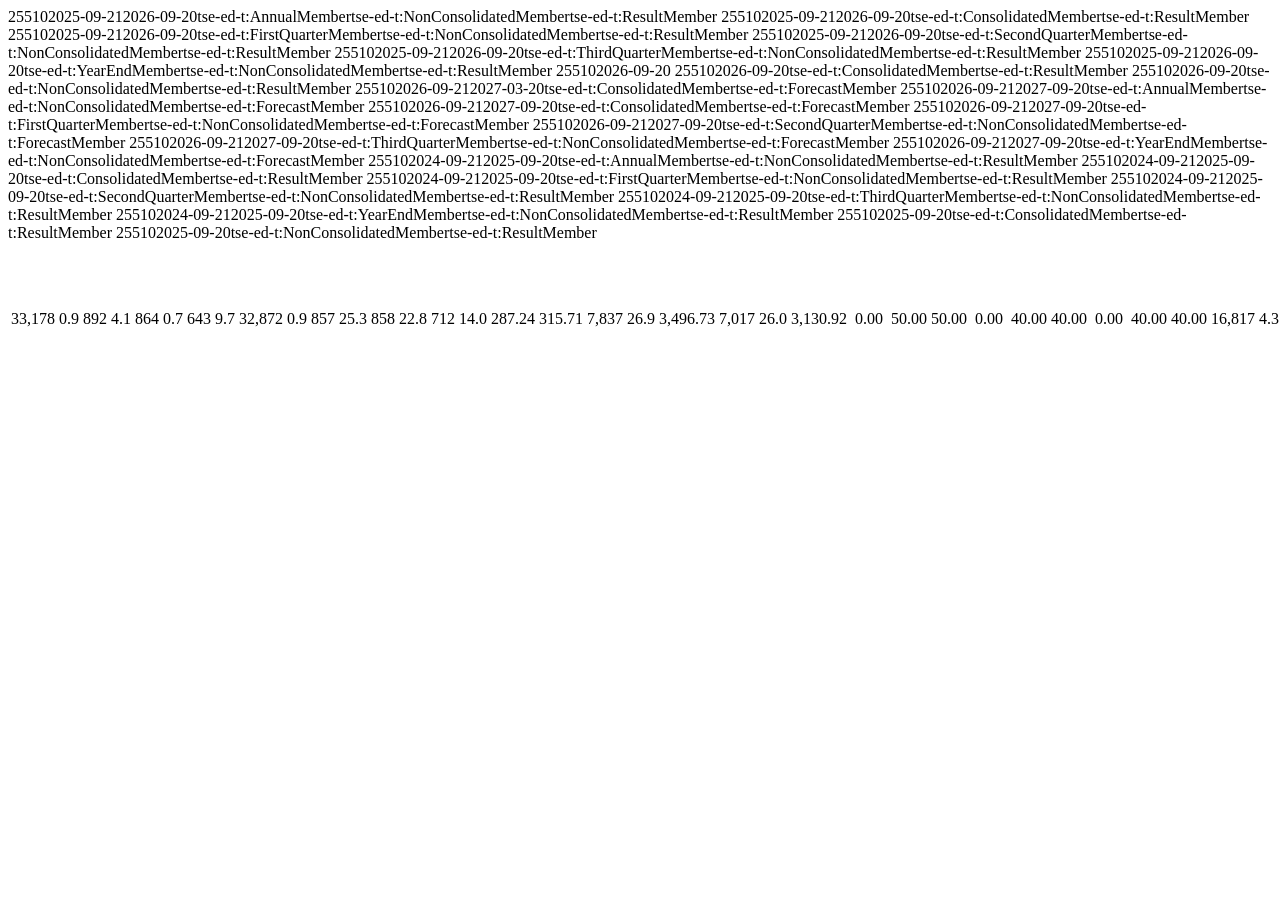
<file: collector/tests/fixtures/annual_jgaap.htm>
<html xmlns:ix="http://www.xbrl.org/2013/inlineXBRL" xmlns:xbrli="http://www.xbrl.org/2003/instance"><body>
<!-- 実物の決算短信(公開IR)から数値タグだけ抜粋 -->
<ix:header><ix:resources>
<xbrli:context id="CurrentYearDuration_AnnualMember_NonConsolidatedMember_ResultMember"><xbrli:entity><xbrli:identifier scheme="http://www.tse.or.jp/sicc">25510</xbrli:identifier></xbrli:entity><xbrli:period><xbrli:startDate>2025-09-21</xbrli:startDate><xbrli:endDate>2026-09-20</xbrli:endDate></xbrli:period><xbrli:scenario><xbrldi:explicitMember dimension="tse-ed-t:AnnualDividendPaymentScheduleAxis">tse-ed-t:AnnualMember</xbrldi:explicitMember><xbrldi:explicitMember dimension="tse-ed-t:ConsolidatedNonconsolidatedAxis">tse-ed-t:NonConsolidatedMember</xbrldi:explicitMember><xbrldi:explicitMember dimension="tse-ed-t:ResultForecastAxis">tse-ed-t:ResultMember</xbrldi:explicitMember></xbrli:scenario></xbrli:context>
<xbrli:context id="CurrentYearDuration_ConsolidatedMember_ResultMember"><xbrli:entity><xbrli:identifier scheme="http://www.tse.or.jp/sicc">25510</xbrli:identifier></xbrli:entity><xbrli:period><xbrli:startDate>2025-09-21</xbrli:startDate><xbrli:endDate>2026-09-20</xbrli:endDate></xbrli:period><xbrli:scenario><xbrldi:explicitMember dimension="tse-ed-t:ConsolidatedNonconsolidatedAxis">tse-ed-t:ConsolidatedMember</xbrldi:explicitMember><xbrldi:explicitMember dimension="tse-ed-t:ResultForecastAxis">tse-ed-t:ResultMember</xbrldi:explicitMember></xbrli:scenario></xbrli:context>
<xbrli:context id="CurrentYearDuration_FirstQuarterMember_NonConsolidatedMember_ResultMember"><xbrli:entity><xbrli:identifier scheme="http://www.tse.or.jp/sicc">25510</xbrli:identifier></xbrli:entity><xbrli:period><xbrli:startDate>2025-09-21</xbrli:startDate><xbrli:endDate>2026-09-20</xbrli:endDate></xbrli:period><xbrli:scenario><xbrldi:explicitMember dimension="tse-ed-t:AnnualDividendPaymentScheduleAxis">tse-ed-t:FirstQuarterMember</xbrldi:explicitMember><xbrldi:explicitMember dimension="tse-ed-t:ConsolidatedNonconsolidatedAxis">tse-ed-t:NonConsolidatedMember</xbrldi:explicitMember><xbrldi:explicitMember dimension="tse-ed-t:ResultForecastAxis">tse-ed-t:ResultMember</xbrldi:explicitMember></xbrli:scenario></xbrli:context>
<xbrli:context id="CurrentYearDuration_SecondQuarterMember_NonConsolidatedMember_ResultMember"><xbrli:entity><xbrli:identifier scheme="http://www.tse.or.jp/sicc">25510</xbrli:identifier></xbrli:entity><xbrli:period><xbrli:startDate>2025-09-21</xbrli:startDate><xbrli:endDate>2026-09-20</xbrli:endDate></xbrli:period><xbrli:scenario><xbrldi:explicitMember dimension="tse-ed-t:AnnualDividendPaymentScheduleAxis">tse-ed-t:SecondQuarterMember</xbrldi:explicitMember><xbrldi:explicitMember dimension="tse-ed-t:ConsolidatedNonconsolidatedAxis">tse-ed-t:NonConsolidatedMember</xbrldi:explicitMember><xbrldi:explicitMember dimension="tse-ed-t:ResultForecastAxis">tse-ed-t:ResultMember</xbrldi:explicitMember></xbrli:scenario></xbrli:context>
<xbrli:context id="CurrentYearDuration_ThirdQuarterMember_NonConsolidatedMember_ResultMember"><xbrli:entity><xbrli:identifier scheme="http://www.tse.or.jp/sicc">25510</xbrli:identifier></xbrli:entity><xbrli:period><xbrli:startDate>2025-09-21</xbrli:startDate><xbrli:endDate>2026-09-20</xbrli:endDate></xbrli:period><xbrli:scenario><xbrldi:explicitMember dimension="tse-ed-t:AnnualDividendPaymentScheduleAxis">tse-ed-t:ThirdQuarterMember</xbrldi:explicitMember><xbrldi:explicitMember dimension="tse-ed-t:ConsolidatedNonconsolidatedAxis">tse-ed-t:NonConsolidatedMember</xbrldi:explicitMember><xbrldi:explicitMember dimension="tse-ed-t:ResultForecastAxis">tse-ed-t:ResultMember</xbrldi:explicitMember></xbrli:scenario></xbrli:context>
<xbrli:context id="CurrentYearDuration_YearEndMember_NonConsolidatedMember_ResultMember"><xbrli:entity><xbrli:identifier scheme="http://www.tse.or.jp/sicc">25510</xbrli:identifier></xbrli:entity><xbrli:period><xbrli:startDate>2025-09-21</xbrli:startDate><xbrli:endDate>2026-09-20</xbrli:endDate></xbrli:period><xbrli:scenario><xbrldi:explicitMember dimension="tse-ed-t:AnnualDividendPaymentScheduleAxis">tse-ed-t:YearEndMember</xbrldi:explicitMember><xbrldi:explicitMember dimension="tse-ed-t:ConsolidatedNonconsolidatedAxis">tse-ed-t:NonConsolidatedMember</xbrldi:explicitMember><xbrldi:explicitMember dimension="tse-ed-t:ResultForecastAxis">tse-ed-t:ResultMember</xbrldi:explicitMember></xbrli:scenario></xbrli:context>
<xbrli:context id="CurrentYearInstant"><xbrli:entity><xbrli:identifier scheme="http://www.tse.or.jp/sicc">25510</xbrli:identifier></xbrli:entity><xbrli:period><xbrli:instant>2026-09-20</xbrli:instant></xbrli:period></xbrli:context>
<xbrli:context id="CurrentYearInstant_ConsolidatedMember_ResultMember"><xbrli:entity><xbrli:identifier scheme="http://www.tse.or.jp/sicc">25510</xbrli:identifier></xbrli:entity><xbrli:period><xbrli:instant>2026-09-20</xbrli:instant></xbrli:period><xbrli:scenario><xbrldi:explicitMember dimension="tse-ed-t:ConsolidatedNonconsolidatedAxis">tse-ed-t:ConsolidatedMember</xbrldi:explicitMember><xbrldi:explicitMember dimension="tse-ed-t:ResultForecastAxis">tse-ed-t:ResultMember</xbrldi:explicitMember></xbrli:scenario></xbrli:context>
<xbrli:context id="CurrentYearInstant_NonConsolidatedMember_ResultMember"><xbrli:entity><xbrli:identifier scheme="http://www.tse.or.jp/sicc">25510</xbrli:identifier></xbrli:entity><xbrli:period><xbrli:instant>2026-09-20</xbrli:instant></xbrli:period><xbrli:scenario><xbrldi:explicitMember dimension="tse-ed-t:ConsolidatedNonconsolidatedAxis">tse-ed-t:NonConsolidatedMember</xbrldi:explicitMember><xbrldi:explicitMember dimension="tse-ed-t:ResultForecastAxis">tse-ed-t:ResultMember</xbrldi:explicitMember></xbrli:scenario></xbrli:context>
<xbrli:context id="NextAccumulatedQ2Duration_ConsolidatedMember_ForecastMember"><xbrli:entity><xbrli:identifier scheme="http://www.tse.or.jp/sicc">25510</xbrli:identifier></xbrli:entity><xbrli:period><xbrli:startDate>2026-09-21</xbrli:startDate><xbrli:endDate>2027-03-20</xbrli:endDate></xbrli:period><xbrli:scenario><xbrldi:explicitMember dimension="tse-ed-t:ConsolidatedNonconsolidatedAxis">tse-ed-t:ConsolidatedMember</xbrldi:explicitMember><xbrldi:explicitMember dimension="tse-ed-t:ResultForecastAxis">tse-ed-t:ForecastMember</xbrldi:explicitMember></xbrli:scenario></xbrli:context>
<xbrli:context id="NextYearDuration_AnnualMember_NonConsolidatedMember_ForecastMember"><xbrli:entity><xbrli:identifier scheme="http://www.tse.or.jp/sicc">25510</xbrli:identifier></xbrli:entity><xbrli:period><xbrli:startDate>2026-09-21</xbrli:startDate><xbrli:endDate>2027-09-20</xbrli:endDate></xbrli:period><xbrli:scenario><xbrldi:explicitMember dimension="tse-ed-t:AnnualDividendPaymentScheduleAxis">tse-ed-t:AnnualMember</xbrldi:explicitMember><xbrldi:explicitMember dimension="tse-ed-t:ConsolidatedNonconsolidatedAxis">tse-ed-t:NonConsolidatedMember</xbrldi:explicitMember><xbrldi:explicitMember dimension="tse-ed-t:ResultForecastAxis">tse-ed-t:ForecastMember</xbrldi:explicitMember></xbrli:scenario></xbrli:context>
<xbrli:context id="NextYearDuration_ConsolidatedMember_ForecastMember"><xbrli:entity><xbrli:identifier scheme="http://www.tse.or.jp/sicc">25510</xbrli:identifier></xbrli:entity><xbrli:period><xbrli:startDate>2026-09-21</xbrli:startDate><xbrli:endDate>2027-09-20</xbrli:endDate></xbrli:period><xbrli:scenario><xbrldi:explicitMember dimension="tse-ed-t:ConsolidatedNonconsolidatedAxis">tse-ed-t:ConsolidatedMember</xbrldi:explicitMember><xbrldi:explicitMember dimension="tse-ed-t:ResultForecastAxis">tse-ed-t:ForecastMember</xbrldi:explicitMember></xbrli:scenario></xbrli:context>
<xbrli:context id="NextYearDuration_FirstQuarterMember_NonConsolidatedMember_ForecastMember"><xbrli:entity><xbrli:identifier scheme="http://www.tse.or.jp/sicc">25510</xbrli:identifier></xbrli:entity><xbrli:period><xbrli:startDate>2026-09-21</xbrli:startDate><xbrli:endDate>2027-09-20</xbrli:endDate></xbrli:period><xbrli:scenario><xbrldi:explicitMember dimension="tse-ed-t:AnnualDividendPaymentScheduleAxis">tse-ed-t:FirstQuarterMember</xbrldi:explicitMember><xbrldi:explicitMember dimension="tse-ed-t:ConsolidatedNonconsolidatedAxis">tse-ed-t:NonConsolidatedMember</xbrldi:explicitMember><xbrldi:explicitMember dimension="tse-ed-t:ResultForecastAxis">tse-ed-t:ForecastMember</xbrldi:explicitMember></xbrli:scenario></xbrli:context>
<xbrli:context id="NextYearDuration_SecondQuarterMember_NonConsolidatedMember_ForecastMember"><xbrli:entity><xbrli:identifier scheme="http://www.tse.or.jp/sicc">25510</xbrli:identifier></xbrli:entity><xbrli:period><xbrli:startDate>2026-09-21</xbrli:startDate><xbrli:endDate>2027-09-20</xbrli:endDate></xbrli:period><xbrli:scenario><xbrldi:explicitMember dimension="tse-ed-t:AnnualDividendPaymentScheduleAxis">tse-ed-t:SecondQuarterMember</xbrldi:explicitMember><xbrldi:explicitMember dimension="tse-ed-t:ConsolidatedNonconsolidatedAxis">tse-ed-t:NonConsolidatedMember</xbrldi:explicitMember><xbrldi:explicitMember dimension="tse-ed-t:ResultForecastAxis">tse-ed-t:ForecastMember</xbrldi:explicitMember></xbrli:scenario></xbrli:context>
<xbrli:context id="NextYearDuration_ThirdQuarterMember_NonConsolidatedMember_ForecastMember"><xbrli:entity><xbrli:identifier scheme="http://www.tse.or.jp/sicc">25510</xbrli:identifier></xbrli:entity><xbrli:period><xbrli:startDate>2026-09-21</xbrli:startDate><xbrli:endDate>2027-09-20</xbrli:endDate></xbrli:period><xbrli:scenario><xbrldi:explicitMember dimension="tse-ed-t:AnnualDividendPaymentScheduleAxis">tse-ed-t:ThirdQuarterMember</xbrldi:explicitMember><xbrldi:explicitMember dimension="tse-ed-t:ConsolidatedNonconsolidatedAxis">tse-ed-t:NonConsolidatedMember</xbrldi:explicitMember><xbrldi:explicitMember dimension="tse-ed-t:ResultForecastAxis">tse-ed-t:ForecastMember</xbrldi:explicitMember></xbrli:scenario></xbrli:context>
<xbrli:context id="NextYearDuration_YearEndMember_NonConsolidatedMember_ForecastMember"><xbrli:entity><xbrli:identifier scheme="http://www.tse.or.jp/sicc">25510</xbrli:identifier></xbrli:entity><xbrli:period><xbrli:startDate>2026-09-21</xbrli:startDate><xbrli:endDate>2027-09-20</xbrli:endDate></xbrli:period><xbrli:scenario><xbrldi:explicitMember dimension="tse-ed-t:AnnualDividendPaymentScheduleAxis">tse-ed-t:YearEndMember</xbrldi:explicitMember><xbrldi:explicitMember dimension="tse-ed-t:ConsolidatedNonconsolidatedAxis">tse-ed-t:NonConsolidatedMember</xbrldi:explicitMember><xbrldi:explicitMember dimension="tse-ed-t:ResultForecastAxis">tse-ed-t:ForecastMember</xbrldi:explicitMember></xbrli:scenario></xbrli:context>
<xbrli:context id="PriorYearDuration_AnnualMember_NonConsolidatedMember_ResultMember"><xbrli:entity><xbrli:identifier scheme="http://www.tse.or.jp/sicc">25510</xbrli:identifier></xbrli:entity><xbrli:period><xbrli:startDate>2024-09-21</xbrli:startDate><xbrli:endDate>2025-09-20</xbrli:endDate></xbrli:period><xbrli:scenario><xbrldi:explicitMember dimension="tse-ed-t:AnnualDividendPaymentScheduleAxis">tse-ed-t:AnnualMember</xbrldi:explicitMember><xbrldi:explicitMember dimension="tse-ed-t:ConsolidatedNonconsolidatedAxis">tse-ed-t:NonConsolidatedMember</xbrldi:explicitMember><xbrldi:explicitMember dimension="tse-ed-t:ResultForecastAxis">tse-ed-t:ResultMember</xbrldi:explicitMember></xbrli:scenario></xbrli:context>
<xbrli:context id="PriorYearDuration_ConsolidatedMember_ResultMember"><xbrli:entity><xbrli:identifier scheme="http://www.tse.or.jp/sicc">25510</xbrli:identifier></xbrli:entity><xbrli:period><xbrli:startDate>2024-09-21</xbrli:startDate><xbrli:endDate>2025-09-20</xbrli:endDate></xbrli:period><xbrli:scenario><xbrldi:explicitMember dimension="tse-ed-t:ConsolidatedNonconsolidatedAxis">tse-ed-t:ConsolidatedMember</xbrldi:explicitMember><xbrldi:explicitMember dimension="tse-ed-t:ResultForecastAxis">tse-ed-t:ResultMember</xbrldi:explicitMember></xbrli:scenario></xbrli:context>
<xbrli:context id="PriorYearDuration_FirstQuarterMember_NonConsolidatedMember_ResultMember"><xbrli:entity><xbrli:identifier scheme="http://www.tse.or.jp/sicc">25510</xbrli:identifier></xbrli:entity><xbrli:period><xbrli:startDate>2024-09-21</xbrli:startDate><xbrli:endDate>2025-09-20</xbrli:endDate></xbrli:period><xbrli:scenario><xbrldi:explicitMember dimension="tse-ed-t:AnnualDividendPaymentScheduleAxis">tse-ed-t:FirstQuarterMember</xbrldi:explicitMember><xbrldi:explicitMember dimension="tse-ed-t:ConsolidatedNonconsolidatedAxis">tse-ed-t:NonConsolidatedMember</xbrldi:explicitMember><xbrldi:explicitMember dimension="tse-ed-t:ResultForecastAxis">tse-ed-t:ResultMember</xbrldi:explicitMember></xbrli:scenario></xbrli:context>
<xbrli:context id="PriorYearDuration_SecondQuarterMember_NonConsolidatedMember_ResultMember"><xbrli:entity><xbrli:identifier scheme="http://www.tse.or.jp/sicc">25510</xbrli:identifier></xbrli:entity><xbrli:period><xbrli:startDate>2024-09-21</xbrli:startDate><xbrli:endDate>2025-09-20</xbrli:endDate></xbrli:period><xbrli:scenario><xbrldi:explicitMember dimension="tse-ed-t:AnnualDividendPaymentScheduleAxis">tse-ed-t:SecondQuarterMember</xbrldi:explicitMember><xbrldi:explicitMember dimension="tse-ed-t:ConsolidatedNonconsolidatedAxis">tse-ed-t:NonConsolidatedMember</xbrldi:explicitMember><xbrldi:explicitMember dimension="tse-ed-t:ResultForecastAxis">tse-ed-t:ResultMember</xbrldi:explicitMember></xbrli:scenario></xbrli:context>
<xbrli:context id="PriorYearDuration_ThirdQuarterMember_NonConsolidatedMember_ResultMember"><xbrli:entity><xbrli:identifier scheme="http://www.tse.or.jp/sicc">25510</xbrli:identifier></xbrli:entity><xbrli:period><xbrli:startDate>2024-09-21</xbrli:startDate><xbrli:endDate>2025-09-20</xbrli:endDate></xbrli:period><xbrli:scenario><xbrldi:explicitMember dimension="tse-ed-t:AnnualDividendPaymentScheduleAxis">tse-ed-t:ThirdQuarterMember</xbrldi:explicitMember><xbrldi:explicitMember dimension="tse-ed-t:ConsolidatedNonconsolidatedAxis">tse-ed-t:NonConsolidatedMember</xbrldi:explicitMember><xbrldi:explicitMember dimension="tse-ed-t:ResultForecastAxis">tse-ed-t:ResultMember</xbrldi:explicitMember></xbrli:scenario></xbrli:context>
<xbrli:context id="PriorYearDuration_YearEndMember_NonConsolidatedMember_ResultMember"><xbrli:entity><xbrli:identifier scheme="http://www.tse.or.jp/sicc">25510</xbrli:identifier></xbrli:entity><xbrli:period><xbrli:startDate>2024-09-21</xbrli:startDate><xbrli:endDate>2025-09-20</xbrli:endDate></xbrli:period><xbrli:scenario><xbrldi:explicitMember dimension="tse-ed-t:AnnualDividendPaymentScheduleAxis">tse-ed-t:YearEndMember</xbrldi:explicitMember><xbrldi:explicitMember dimension="tse-ed-t:ConsolidatedNonconsolidatedAxis">tse-ed-t:NonConsolidatedMember</xbrldi:explicitMember><xbrldi:explicitMember dimension="tse-ed-t:ResultForecastAxis">tse-ed-t:ResultMember</xbrldi:explicitMember></xbrli:scenario></xbrli:context>
<xbrli:context id="PriorYearInstant_ConsolidatedMember_ResultMember"><xbrli:entity><xbrli:identifier scheme="http://www.tse.or.jp/sicc">25510</xbrli:identifier></xbrli:entity><xbrli:period><xbrli:instant>2025-09-20</xbrli:instant></xbrli:period><xbrli:scenario><xbrldi:explicitMember dimension="tse-ed-t:ConsolidatedNonconsolidatedAxis">tse-ed-t:ConsolidatedMember</xbrldi:explicitMember><xbrldi:explicitMember dimension="tse-ed-t:ResultForecastAxis">tse-ed-t:ResultMember</xbrldi:explicitMember></xbrli:scenario></xbrli:context>
<xbrli:context id="PriorYearInstant_NonConsolidatedMember_ResultMember"><xbrli:entity><xbrli:identifier scheme="http://www.tse.or.jp/sicc">25510</xbrli:identifier></xbrli:entity><xbrli:period><xbrli:instant>2025-09-20</xbrli:instant></xbrli:period><xbrli:scenario><xbrldi:explicitMember dimension="tse-ed-t:ConsolidatedNonconsolidatedAxis">tse-ed-t:NonConsolidatedMember</xbrldi:explicitMember><xbrldi:explicitMember dimension="tse-ed-t:ResultForecastAxis">tse-ed-t:ResultMember</xbrldi:explicitMember></xbrli:scenario></xbrli:context>
</ix:resources></ix:header>
<table><tr>
<td><ix:nonFraction contextRef="CurrentYearDuration_ConsolidatedMember_ResultMember" decimals="-6" scale="6" format="ixt:numdotdecimal" name="tse-ed-t:NetSales">33,178</ix:nonFraction></td>
<td><ix:nonFraction contextRef="CurrentYearDuration_ConsolidatedMember_ResultMember" decimals="3" scale="-2" format="ixt:numdotdecimal" name="tse-ed-t:ChangeInNetSales">0.9</ix:nonFraction></td>
<td><ix:nonFraction contextRef="CurrentYearDuration_ConsolidatedMember_ResultMember" decimals="-6" scale="6" format="ixt:numdotdecimal" name="tse-ed-t:OperatingIncome">892</ix:nonFraction></td>
<td><ix:nonFraction contextRef="CurrentYearDuration_ConsolidatedMember_ResultMember" decimals="3" scale="-2" format="ixt:numdotdecimal" name="tse-ed-t:ChangeInOperatingIncome">4.1</ix:nonFraction></td>
<td><ix:nonFraction contextRef="CurrentYearDuration_ConsolidatedMember_ResultMember" decimals="-6" scale="6" format="ixt:numdotdecimal" name="tse-ed-t:OrdinaryIncome">864</ix:nonFraction></td>
<td><ix:nonFraction contextRef="CurrentYearDuration_ConsolidatedMember_ResultMember" decimals="3" scale="-2" format="ixt:numdotdecimal" name="tse-ed-t:ChangeInOrdinaryIncome">0.7</ix:nonFraction></td>
<td><ix:nonFraction contextRef="CurrentYearDuration_ConsolidatedMember_ResultMember" decimals="-6" scale="6" format="ixt:numdotdecimal" name="tse-ed-t:ProfitAttributableToOwnersOfParent">643</ix:nonFraction></td>
<td><ix:nonFraction contextRef="CurrentYearDuration_ConsolidatedMember_ResultMember" decimals="3" scale="-2" format="ixt:numdotdecimal" name="tse-ed-t:ChangeInProfitAttributableToOwnersOfParent" sign="-">9.7</ix:nonFraction></td>
<td><ix:nonFraction contextRef="PriorYearDuration_ConsolidatedMember_ResultMember" decimals="-6" scale="6" format="ixt:numdotdecimal" name="tse-ed-t:NetSales">32,872</ix:nonFraction></td>
<td><ix:nonFraction contextRef="PriorYearDuration_ConsolidatedMember_ResultMember" decimals="3" scale="-2" format="ixt:numdotdecimal" name="tse-ed-t:ChangeInNetSales" sign="-">0.9</ix:nonFraction></td>
<td><ix:nonFraction contextRef="PriorYearDuration_ConsolidatedMember_ResultMember" decimals="-6" scale="6" format="ixt:numdotdecimal" name="tse-ed-t:OperatingIncome">857</ix:nonFraction></td>
<td><ix:nonFraction contextRef="PriorYearDuration_ConsolidatedMember_ResultMember" decimals="3" scale="-2" format="ixt:numdotdecimal" name="tse-ed-t:ChangeInOperatingIncome" sign="-">25.3</ix:nonFraction></td>
<td><ix:nonFraction contextRef="PriorYearDuration_ConsolidatedMember_ResultMember" decimals="-6" scale="6" format="ixt:numdotdecimal" name="tse-ed-t:OrdinaryIncome">858</ix:nonFraction></td>
<td><ix:nonFraction contextRef="PriorYearDuration_ConsolidatedMember_ResultMember" decimals="3" scale="-2" format="ixt:numdotdecimal" name="tse-ed-t:ChangeInOrdinaryIncome" sign="-">22.8</ix:nonFraction></td>
<td><ix:nonFraction contextRef="PriorYearDuration_ConsolidatedMember_ResultMember" decimals="-6" scale="6" format="ixt:numdotdecimal" name="tse-ed-t:ProfitAttributableToOwnersOfParent">712</ix:nonFraction></td>
<td><ix:nonFraction contextRef="PriorYearDuration_ConsolidatedMember_ResultMember" decimals="3" scale="-2" format="ixt:numdotdecimal" name="tse-ed-t:ChangeInProfitAttributableToOwnersOfParent" sign="-">14.0</ix:nonFraction></td>
<td><ix:nonFraction contextRef="CurrentYearDuration_ConsolidatedMember_ResultMember" decimals="2" scale="0" format="ixt:numdotdecimal" name="tse-ed-t:NetIncomePerShare">287.24</ix:nonFraction></td>
<td><ix:nonFraction contextRef="PriorYearDuration_ConsolidatedMember_ResultMember" decimals="2" scale="0" format="ixt:numdotdecimal" name="tse-ed-t:NetIncomePerShare">315.71</ix:nonFraction></td>
<td><ix:nonFraction contextRef="CurrentYearInstant_ConsolidatedMember_ResultMember" decimals="-6" scale="6" format="ixt:numdotdecimal" name="tse-ed-t:NetAssets">7,837</ix:nonFraction></td>
<td><ix:nonFraction contextRef="CurrentYearInstant_ConsolidatedMember_ResultMember" decimals="3" scale="-2" format="ixt:numdotdecimal" name="tse-ed-t:CapitalAdequacyRatio">26.9</ix:nonFraction></td>
<td><ix:nonFraction contextRef="CurrentYearInstant_ConsolidatedMember_ResultMember" decimals="2" scale="0" format="ixt:numdotdecimal" name="tse-ed-t:NetAssetsPerShare">3,496.73</ix:nonFraction></td>
<td><ix:nonFraction contextRef="PriorYearInstant_ConsolidatedMember_ResultMember" decimals="-6" scale="6" format="ixt:numdotdecimal" name="tse-ed-t:NetAssets">7,017</ix:nonFraction></td>
<td><ix:nonFraction contextRef="PriorYearInstant_ConsolidatedMember_ResultMember" decimals="3" scale="-2" format="ixt:numdotdecimal" name="tse-ed-t:CapitalAdequacyRatio">26.0</ix:nonFraction></td>
<td><ix:nonFraction contextRef="PriorYearInstant_ConsolidatedMember_ResultMember" decimals="2" scale="0" format="ixt:numdotdecimal" name="tse-ed-t:NetAssetsPerShare">3,130.92</ix:nonFraction></td>
<td><ix:nonFraction contextRef="PriorYearDuration_FirstQuarterMember_NonConsolidatedMember_ResultMember" name="tse-ed-t:DividendPerShare" xsi:nil="true"></ix:nonFraction></td>
<td><ix:nonFraction contextRef="PriorYearDuration_SecondQuarterMember_NonConsolidatedMember_ResultMember" decimals="2" scale="0" format="ixt:numdotdecimal" name="tse-ed-t:DividendPerShare">0.00</ix:nonFraction></td>
<td><ix:nonFraction contextRef="PriorYearDuration_ThirdQuarterMember_NonConsolidatedMember_ResultMember" name="tse-ed-t:DividendPerShare" xsi:nil="true"></ix:nonFraction></td>
<td><ix:nonFraction contextRef="PriorYearDuration_YearEndMember_NonConsolidatedMember_ResultMember" decimals="2" scale="0" format="ixt:numdotdecimal" name="tse-ed-t:DividendPerShare">50.00</ix:nonFraction></td>
<td><ix:nonFraction contextRef="PriorYearDuration_AnnualMember_NonConsolidatedMember_ResultMember" decimals="2" scale="0" format="ixt:numdotdecimal" name="tse-ed-t:DividendPerShare">50.00</ix:nonFraction></td>
<td><ix:nonFraction contextRef="CurrentYearDuration_FirstQuarterMember_NonConsolidatedMember_ResultMember" name="tse-ed-t:DividendPerShare" xsi:nil="true"></ix:nonFraction></td>
<td><ix:nonFraction contextRef="CurrentYearDuration_SecondQuarterMember_NonConsolidatedMember_ResultMember" decimals="2" scale="0" format="ixt:numdotdecimal" name="tse-ed-t:DividendPerShare">0.00</ix:nonFraction></td>
<td><ix:nonFraction contextRef="CurrentYearDuration_ThirdQuarterMember_NonConsolidatedMember_ResultMember" name="tse-ed-t:DividendPerShare" xsi:nil="true"></ix:nonFraction></td>
<td><ix:nonFraction contextRef="CurrentYearDuration_YearEndMember_NonConsolidatedMember_ResultMember" decimals="2" scale="0" format="ixt:numdotdecimal" name="tse-ed-t:DividendPerShare">40.00</ix:nonFraction></td>
<td><ix:nonFraction contextRef="CurrentYearDuration_AnnualMember_NonConsolidatedMember_ResultMember" decimals="2" scale="0" format="ixt:numdotdecimal" name="tse-ed-t:DividendPerShare">40.00</ix:nonFraction></td>
<td><ix:nonFraction contextRef="NextYearDuration_FirstQuarterMember_NonConsolidatedMember_ForecastMember" name="tse-ed-t:DividendPerShare" xsi:nil="true"></ix:nonFraction></td>
<td><ix:nonFraction contextRef="NextYearDuration_SecondQuarterMember_NonConsolidatedMember_ForecastMember" decimals="2" scale="0" format="ixt:numdotdecimal" name="tse-ed-t:DividendPerShare">0.00</ix:nonFraction></td>
<td><ix:nonFraction contextRef="NextYearDuration_ThirdQuarterMember_NonConsolidatedMember_ForecastMember" name="tse-ed-t:DividendPerShare" xsi:nil="true"></ix:nonFraction></td>
<td><ix:nonFraction contextRef="NextYearDuration_YearEndMember_NonConsolidatedMember_ForecastMember" decimals="2" scale="0" format="ixt:numdotdecimal" name="tse-ed-t:DividendPerShare">40.00</ix:nonFraction></td>
<td><ix:nonFraction contextRef="NextYearDuration_AnnualMember_NonConsolidatedMember_ForecastMember" decimals="2" scale="0" format="ixt:numdotdecimal" name="tse-ed-t:DividendPerShare">40.00</ix:nonFraction></td>
<td><ix:nonFraction contextRef="NextAccumulatedQ2Duration_ConsolidatedMember_ForecastMember" decimals="-6" scale="6" format="ixt:numdotdecimal" name="tse-ed-t:NetSales">16,817</ix:nonFraction></td>
<td><ix:nonFraction contextRef="NextAccumulatedQ2Duration_ConsolidatedMember_ForecastMember" decimals="3" scale="-2" format="ixt:numdotdecimal" name="tse-ed-t:ChangeInNetSales">4.3</ix:nonFraction></td>
<td><ix:nonFraction contextRef="NextAccumulatedQ2Duration_ConsolidatedMember_ForecastMember" decimals="-6" scale="6" format="ixt:numdotdecimal" name="tse-ed-t:OperatingIncome">295</ix:nonFraction></td>
<td><ix:nonFraction contextRef="NextAccumulatedQ2Duration_ConsolidatedMember_ForecastMember" decimals="3" scale="-2" format="ixt:numdotdecimal" name="tse-ed-t:ChangeInOperatingIncome" sign="-">36.8</ix:nonFraction></td>
<td><ix:nonFraction contextRef="NextAccumulatedQ2Duration_ConsolidatedMember_ForecastMember" decimals="-6" scale="6" format="ixt:numdotdecimal" name="tse-ed-t:OrdinaryIncome">225</ix:nonFraction></td>
<td><ix:nonFraction contextRef="NextAccumulatedQ2Duration_ConsolidatedMember_ForecastMember" decimals="3" scale="-2" format="ixt:numdotdecimal" name="tse-ed-t:ChangeInOrdinaryIncome" sign="-">61.9</ix:nonFraction></td>
<td><ix:nonFraction contextRef="NextAccumulatedQ2Duration_ConsolidatedMember_ForecastMember" decimals="-6" scale="6" format="ixt:numdotdecimal" name="tse-ed-t:ProfitAttributableToOwnersOfParent">215</ix:nonFraction></td>
<td><ix:nonFraction contextRef="NextAccumulatedQ2Duration_ConsolidatedMember_ForecastMember" decimals="3" scale="-2" format="ixt:numdotdecimal" name="tse-ed-t:ChangeInProfitAttributableToOwnersOfParent" sign="-">55.8</ix:nonFraction></td>
<td><ix:nonFraction contextRef="NextAccumulatedQ2Duration_ConsolidatedMember_ForecastMember" decimals="2" scale="0" format="ixt:numdotdecimal" name="tse-ed-t:NetIncomePerShare">94.00</ix:nonFraction></td>
<td><ix:nonFraction contextRef="NextYearDuration_ConsolidatedMember_ForecastMember" decimals="-6" scale="6" format="ixt:numdotdecimal" name="tse-ed-t:NetSales">36,790</ix:nonFraction></td>
<td><ix:nonFraction contextRef="NextYearDuration_ConsolidatedMember_ForecastMember" decimals="3" scale="-2" format="ixt:numdotdecimal" name="tse-ed-t:ChangeInNetSales">10.9</ix:nonFraction></td>
<td><ix:nonFraction contextRef="NextYearDuration_ConsolidatedMember_ForecastMember" decimals="-6" scale="6" format="ixt:numdotdecimal" name="tse-ed-t:OperatingIncome">1,135</ix:nonFraction></td>
<td><ix:nonFraction contextRef="NextYearDuration_ConsolidatedMember_ForecastMember" decimals="3" scale="-2" format="ixt:numdotdecimal" name="tse-ed-t:ChangeInOperatingIncome">27.2</ix:nonFraction></td>
<td><ix:nonFraction contextRef="NextYearDuration_ConsolidatedMember_ForecastMember" decimals="-6" scale="6" format="ixt:numdotdecimal" name="tse-ed-t:OrdinaryIncome">995</ix:nonFraction></td>
<td><ix:nonFraction contextRef="NextYearDuration_ConsolidatedMember_ForecastMember" decimals="3" scale="-2" format="ixt:numdotdecimal" name="tse-ed-t:ChangeInOrdinaryIncome">15.2</ix:nonFraction></td>
<td><ix:nonFraction contextRef="NextYearDuration_ConsolidatedMember_ForecastMember" decimals="-6" scale="6" format="ixt:numdotdecimal" name="tse-ed-t:ProfitAttributableToOwnersOfParent">726</ix:nonFraction></td>
<td><ix:nonFraction contextRef="NextYearDuration_ConsolidatedMember_ForecastMember" decimals="3" scale="-2" format="ixt:numdotdecimal" name="tse-ed-t:ChangeInProfitAttributableToOwnersOfParent">12.8</ix:nonFraction></td>
<td><ix:nonFraction contextRef="NextYearDuration_ConsolidatedMember_ForecastMember" decimals="2" scale="0" format="ixt:numdotdecimal" name="tse-ed-t:NetIncomePerShare">316.38</ix:nonFraction></td>
<td><ix:nonFraction contextRef="CurrentYearInstant_NonConsolidatedMember_ResultMember" decimals="0" scale="0" format="ixt:numdotdecimal" name="tse-ed-t:NumberOfIssuedAndOutstandingSharesAtTheEndOfFiscalYearIncludingTreasuryStock">2,296,176</ix:nonFraction></td>
<td><ix:nonFraction contextRef="PriorYearInstant_NonConsolidatedMember_ResultMember" decimals="0" scale="0" format="ixt:numdotdecimal" name="tse-ed-t:NumberOfIssuedAndOutstandingSharesAtTheEndOfFiscalYearIncludingTreasuryStock">2,296,176</ix:nonFraction></td>
<td><ix:nonFraction contextRef="CurrentYearInstant_NonConsolidatedMember_ResultMember" decimals="0" scale="0" format="ixt:numdotdecimal" name="tse-ed-t:NumberOfTreasuryStockAtTheEndOfFiscalYear">54,881</ix:nonFraction></td>
<td><ix:nonFraction contextRef="PriorYearInstant_NonConsolidatedMember_ResultMember" decimals="0" scale="0" format="ixt:numdotdecimal" name="tse-ed-t:NumberOfTreasuryStockAtTheEndOfFiscalYear">54,881</ix:nonFraction></td>
<td><ix:nonNumeric contextRef="CurrentYearInstant" name="tse-ed-t:DocumentName">決算短信〔日本基準〕(連結)</ix:nonNumeric></td>
<td><ix:nonNumeric contextRef="CurrentYearInstant" name="tse-ed-t:FiscalYearEnd">2026-09-20</ix:nonNumeric></td>
</tr></table></body></html>
</file>
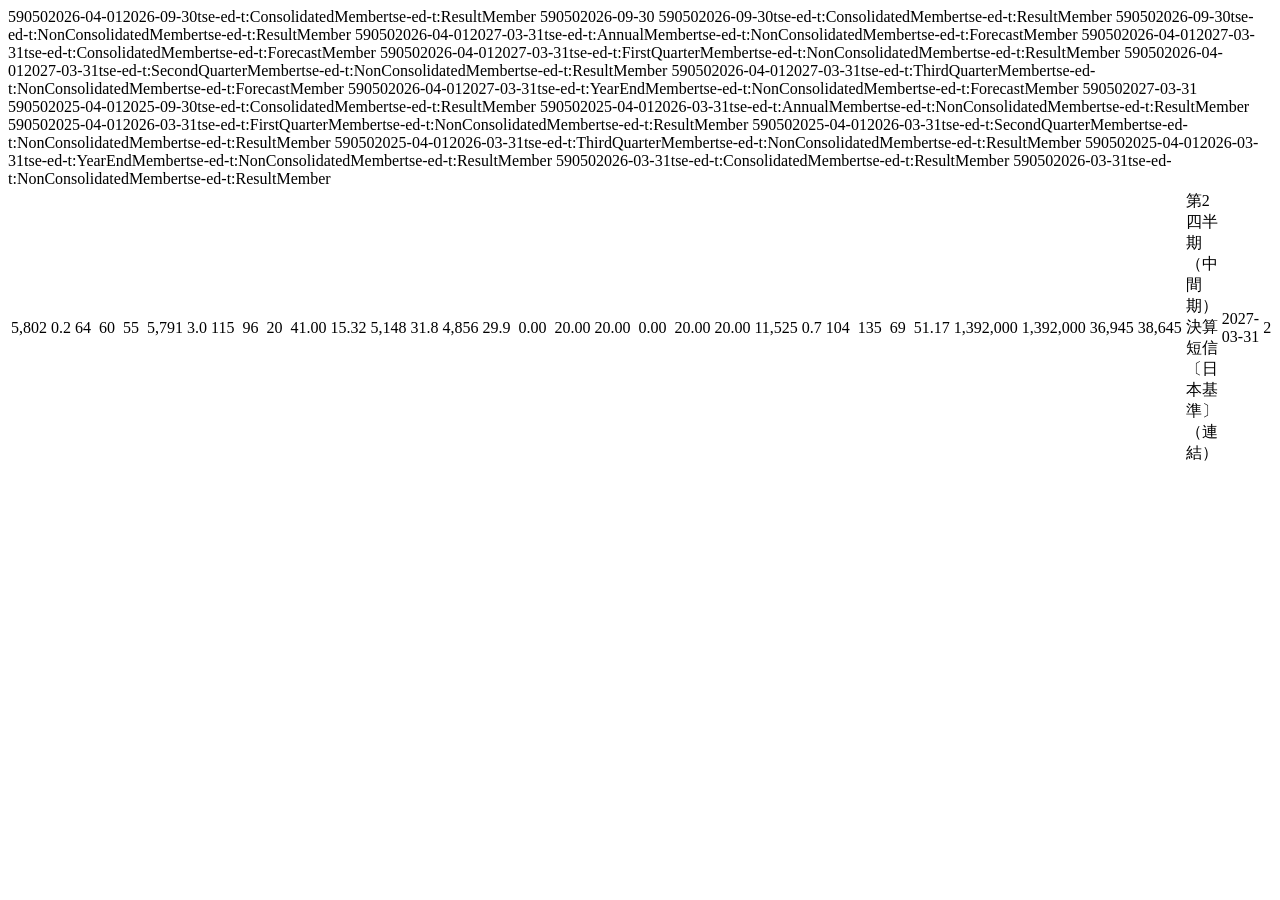
<file: collector/tests/fixtures/q2_loss_jgaap.htm>
<html xmlns:ix="http://www.xbrl.org/2013/inlineXBRL" xmlns:xbrli="http://www.xbrl.org/2003/instance"><body>
<!-- 実物の決算短信(公開IR)から数値タグだけ抜粋 -->
<ix:header><ix:resources>
<xbrli:context id="CurrentAccumulatedQ2Duration_ConsolidatedMember_ResultMember"><xbrli:entity><xbrli:identifier scheme="http://www.tse.or.jp/sicc">59050</xbrli:identifier></xbrli:entity><xbrli:period><xbrli:startDate>2026-04-01</xbrli:startDate><xbrli:endDate>2026-09-30</xbrli:endDate></xbrli:period><xbrli:scenario><xbrldi:explicitMember xmlns:xbrldi="http://xbrl.org/2006/xbrldi" dimension="tse-ed-t:ConsolidatedNonconsolidatedAxis">tse-ed-t:ConsolidatedMember</xbrldi:explicitMember><xbrldi:explicitMember xmlns:xbrldi="http://xbrl.org/2006/xbrldi" dimension="tse-ed-t:ResultForecastAxis">tse-ed-t:ResultMember</xbrldi:explicitMember></xbrli:scenario></xbrli:context>
<xbrli:context id="CurrentAccumulatedQ2Instant"><xbrli:entity><xbrli:identifier scheme="http://www.tse.or.jp/sicc">59050</xbrli:identifier></xbrli:entity><xbrli:period><xbrli:instant>2026-09-30</xbrli:instant></xbrli:period></xbrli:context>
<xbrli:context id="CurrentAccumulatedQ2Instant_ConsolidatedMember_ResultMember"><xbrli:entity><xbrli:identifier scheme="http://www.tse.or.jp/sicc">59050</xbrli:identifier></xbrli:entity><xbrli:period><xbrli:instant>2026-09-30</xbrli:instant></xbrli:period><xbrli:scenario><xbrldi:explicitMember xmlns:xbrldi="http://xbrl.org/2006/xbrldi" dimension="tse-ed-t:ConsolidatedNonconsolidatedAxis">tse-ed-t:ConsolidatedMember</xbrldi:explicitMember><xbrldi:explicitMember xmlns:xbrldi="http://xbrl.org/2006/xbrldi" dimension="tse-ed-t:ResultForecastAxis">tse-ed-t:ResultMember</xbrldi:explicitMember></xbrli:scenario></xbrli:context>
<xbrli:context id="CurrentAccumulatedQ2Instant_NonConsolidatedMember_ResultMember"><xbrli:entity><xbrli:identifier scheme="http://www.tse.or.jp/sicc">59050</xbrli:identifier></xbrli:entity><xbrli:period><xbrli:instant>2026-09-30</xbrli:instant></xbrli:period><xbrli:scenario><xbrldi:explicitMember xmlns:xbrldi="http://xbrl.org/2006/xbrldi" dimension="tse-ed-t:ConsolidatedNonconsolidatedAxis">tse-ed-t:NonConsolidatedMember</xbrldi:explicitMember><xbrldi:explicitMember xmlns:xbrldi="http://xbrl.org/2006/xbrldi" dimension="tse-ed-t:ResultForecastAxis">tse-ed-t:ResultMember</xbrldi:explicitMember></xbrli:scenario></xbrli:context>
<xbrli:context id="CurrentYearDuration_AnnualMember_NonConsolidatedMember_ForecastMember"><xbrli:entity><xbrli:identifier scheme="http://www.tse.or.jp/sicc">59050</xbrli:identifier></xbrli:entity><xbrli:period><xbrli:startDate>2026-04-01</xbrli:startDate><xbrli:endDate>2027-03-31</xbrli:endDate></xbrli:period><xbrli:scenario><xbrldi:explicitMember xmlns:xbrldi="http://xbrl.org/2006/xbrldi" dimension="tse-ed-t:AnnualDividendPaymentScheduleAxis">tse-ed-t:AnnualMember</xbrldi:explicitMember><xbrldi:explicitMember xmlns:xbrldi="http://xbrl.org/2006/xbrldi" dimension="tse-ed-t:ConsolidatedNonconsolidatedAxis">tse-ed-t:NonConsolidatedMember</xbrldi:explicitMember><xbrldi:explicitMember xmlns:xbrldi="http://xbrl.org/2006/xbrldi" dimension="tse-ed-t:ResultForecastAxis">tse-ed-t:ForecastMember</xbrldi:explicitMember></xbrli:scenario></xbrli:context>
<xbrli:context id="CurrentYearDuration_ConsolidatedMember_ForecastMember"><xbrli:entity><xbrli:identifier scheme="http://www.tse.or.jp/sicc">59050</xbrli:identifier></xbrli:entity><xbrli:period><xbrli:startDate>2026-04-01</xbrli:startDate><xbrli:endDate>2027-03-31</xbrli:endDate></xbrli:period><xbrli:scenario><xbrldi:explicitMember xmlns:xbrldi="http://xbrl.org/2006/xbrldi" dimension="tse-ed-t:ConsolidatedNonconsolidatedAxis">tse-ed-t:ConsolidatedMember</xbrldi:explicitMember><xbrldi:explicitMember xmlns:xbrldi="http://xbrl.org/2006/xbrldi" dimension="tse-ed-t:ResultForecastAxis">tse-ed-t:ForecastMember</xbrldi:explicitMember></xbrli:scenario></xbrli:context>
<xbrli:context id="CurrentYearDuration_FirstQuarterMember_NonConsolidatedMember_ResultMember"><xbrli:entity><xbrli:identifier scheme="http://www.tse.or.jp/sicc">59050</xbrli:identifier></xbrli:entity><xbrli:period><xbrli:startDate>2026-04-01</xbrli:startDate><xbrli:endDate>2027-03-31</xbrli:endDate></xbrli:period><xbrli:scenario><xbrldi:explicitMember xmlns:xbrldi="http://xbrl.org/2006/xbrldi" dimension="tse-ed-t:AnnualDividendPaymentScheduleAxis">tse-ed-t:FirstQuarterMember</xbrldi:explicitMember><xbrldi:explicitMember xmlns:xbrldi="http://xbrl.org/2006/xbrldi" dimension="tse-ed-t:ConsolidatedNonconsolidatedAxis">tse-ed-t:NonConsolidatedMember</xbrldi:explicitMember><xbrldi:explicitMember xmlns:xbrldi="http://xbrl.org/2006/xbrldi" dimension="tse-ed-t:ResultForecastAxis">tse-ed-t:ResultMember</xbrldi:explicitMember></xbrli:scenario></xbrli:context>
<xbrli:context id="CurrentYearDuration_SecondQuarterMember_NonConsolidatedMember_ResultMember"><xbrli:entity><xbrli:identifier scheme="http://www.tse.or.jp/sicc">59050</xbrli:identifier></xbrli:entity><xbrli:period><xbrli:startDate>2026-04-01</xbrli:startDate><xbrli:endDate>2027-03-31</xbrli:endDate></xbrli:period><xbrli:scenario><xbrldi:explicitMember xmlns:xbrldi="http://xbrl.org/2006/xbrldi" dimension="tse-ed-t:AnnualDividendPaymentScheduleAxis">tse-ed-t:SecondQuarterMember</xbrldi:explicitMember><xbrldi:explicitMember xmlns:xbrldi="http://xbrl.org/2006/xbrldi" dimension="tse-ed-t:ConsolidatedNonconsolidatedAxis">tse-ed-t:NonConsolidatedMember</xbrldi:explicitMember><xbrldi:explicitMember xmlns:xbrldi="http://xbrl.org/2006/xbrldi" dimension="tse-ed-t:ResultForecastAxis">tse-ed-t:ResultMember</xbrldi:explicitMember></xbrli:scenario></xbrli:context>
<xbrli:context id="CurrentYearDuration_ThirdQuarterMember_NonConsolidatedMember_ForecastMember"><xbrli:entity><xbrli:identifier scheme="http://www.tse.or.jp/sicc">59050</xbrli:identifier></xbrli:entity><xbrli:period><xbrli:startDate>2026-04-01</xbrli:startDate><xbrli:endDate>2027-03-31</xbrli:endDate></xbrli:period><xbrli:scenario><xbrldi:explicitMember xmlns:xbrldi="http://xbrl.org/2006/xbrldi" dimension="tse-ed-t:AnnualDividendPaymentScheduleAxis">tse-ed-t:ThirdQuarterMember</xbrldi:explicitMember><xbrldi:explicitMember xmlns:xbrldi="http://xbrl.org/2006/xbrldi" dimension="tse-ed-t:ConsolidatedNonconsolidatedAxis">tse-ed-t:NonConsolidatedMember</xbrldi:explicitMember><xbrldi:explicitMember xmlns:xbrldi="http://xbrl.org/2006/xbrldi" dimension="tse-ed-t:ResultForecastAxis">tse-ed-t:ForecastMember</xbrldi:explicitMember></xbrli:scenario></xbrli:context>
<xbrli:context id="CurrentYearDuration_YearEndMember_NonConsolidatedMember_ForecastMember"><xbrli:entity><xbrli:identifier scheme="http://www.tse.or.jp/sicc">59050</xbrli:identifier></xbrli:entity><xbrli:period><xbrli:startDate>2026-04-01</xbrli:startDate><xbrli:endDate>2027-03-31</xbrli:endDate></xbrli:period><xbrli:scenario><xbrldi:explicitMember xmlns:xbrldi="http://xbrl.org/2006/xbrldi" dimension="tse-ed-t:AnnualDividendPaymentScheduleAxis">tse-ed-t:YearEndMember</xbrldi:explicitMember><xbrldi:explicitMember xmlns:xbrldi="http://xbrl.org/2006/xbrldi" dimension="tse-ed-t:ConsolidatedNonconsolidatedAxis">tse-ed-t:NonConsolidatedMember</xbrldi:explicitMember><xbrldi:explicitMember xmlns:xbrldi="http://xbrl.org/2006/xbrldi" dimension="tse-ed-t:ResultForecastAxis">tse-ed-t:ForecastMember</xbrldi:explicitMember></xbrli:scenario></xbrli:context>
<xbrli:context id="CurrentYearInstant"><xbrli:entity><xbrli:identifier scheme="http://www.tse.or.jp/sicc">59050</xbrli:identifier></xbrli:entity><xbrli:period><xbrli:instant>2027-03-31</xbrli:instant></xbrli:period></xbrli:context>
<xbrli:context id="PriorAccumulatedQ2Duration_ConsolidatedMember_ResultMember"><xbrli:entity><xbrli:identifier scheme="http://www.tse.or.jp/sicc">59050</xbrli:identifier></xbrli:entity><xbrli:period><xbrli:startDate>2025-04-01</xbrli:startDate><xbrli:endDate>2025-09-30</xbrli:endDate></xbrli:period><xbrli:scenario><xbrldi:explicitMember xmlns:xbrldi="http://xbrl.org/2006/xbrldi" dimension="tse-ed-t:ConsolidatedNonconsolidatedAxis">tse-ed-t:ConsolidatedMember</xbrldi:explicitMember><xbrldi:explicitMember xmlns:xbrldi="http://xbrl.org/2006/xbrldi" dimension="tse-ed-t:ResultForecastAxis">tse-ed-t:ResultMember</xbrldi:explicitMember></xbrli:scenario></xbrli:context>
<xbrli:context id="PriorYearDuration_AnnualMember_NonConsolidatedMember_ResultMember"><xbrli:entity><xbrli:identifier scheme="http://www.tse.or.jp/sicc">59050</xbrli:identifier></xbrli:entity><xbrli:period><xbrli:startDate>2025-04-01</xbrli:startDate><xbrli:endDate>2026-03-31</xbrli:endDate></xbrli:period><xbrli:scenario><xbrldi:explicitMember xmlns:xbrldi="http://xbrl.org/2006/xbrldi" dimension="tse-ed-t:AnnualDividendPaymentScheduleAxis">tse-ed-t:AnnualMember</xbrldi:explicitMember><xbrldi:explicitMember xmlns:xbrldi="http://xbrl.org/2006/xbrldi" dimension="tse-ed-t:ConsolidatedNonconsolidatedAxis">tse-ed-t:NonConsolidatedMember</xbrldi:explicitMember><xbrldi:explicitMember xmlns:xbrldi="http://xbrl.org/2006/xbrldi" dimension="tse-ed-t:ResultForecastAxis">tse-ed-t:ResultMember</xbrldi:explicitMember></xbrli:scenario></xbrli:context>
<xbrli:context id="PriorYearDuration_FirstQuarterMember_NonConsolidatedMember_ResultMember"><xbrli:entity><xbrli:identifier scheme="http://www.tse.or.jp/sicc">59050</xbrli:identifier></xbrli:entity><xbrli:period><xbrli:startDate>2025-04-01</xbrli:startDate><xbrli:endDate>2026-03-31</xbrli:endDate></xbrli:period><xbrli:scenario><xbrldi:explicitMember xmlns:xbrldi="http://xbrl.org/2006/xbrldi" dimension="tse-ed-t:AnnualDividendPaymentScheduleAxis">tse-ed-t:FirstQuarterMember</xbrldi:explicitMember><xbrldi:explicitMember xmlns:xbrldi="http://xbrl.org/2006/xbrldi" dimension="tse-ed-t:ConsolidatedNonconsolidatedAxis">tse-ed-t:NonConsolidatedMember</xbrldi:explicitMember><xbrldi:explicitMember xmlns:xbrldi="http://xbrl.org/2006/xbrldi" dimension="tse-ed-t:ResultForecastAxis">tse-ed-t:ResultMember</xbrldi:explicitMember></xbrli:scenario></xbrli:context>
<xbrli:context id="PriorYearDuration_SecondQuarterMember_NonConsolidatedMember_ResultMember"><xbrli:entity><xbrli:identifier scheme="http://www.tse.or.jp/sicc">59050</xbrli:identifier></xbrli:entity><xbrli:period><xbrli:startDate>2025-04-01</xbrli:startDate><xbrli:endDate>2026-03-31</xbrli:endDate></xbrli:period><xbrli:scenario><xbrldi:explicitMember xmlns:xbrldi="http://xbrl.org/2006/xbrldi" dimension="tse-ed-t:AnnualDividendPaymentScheduleAxis">tse-ed-t:SecondQuarterMember</xbrldi:explicitMember><xbrldi:explicitMember xmlns:xbrldi="http://xbrl.org/2006/xbrldi" dimension="tse-ed-t:ConsolidatedNonconsolidatedAxis">tse-ed-t:NonConsolidatedMember</xbrldi:explicitMember><xbrldi:explicitMember xmlns:xbrldi="http://xbrl.org/2006/xbrldi" dimension="tse-ed-t:ResultForecastAxis">tse-ed-t:ResultMember</xbrldi:explicitMember></xbrli:scenario></xbrli:context>
<xbrli:context id="PriorYearDuration_ThirdQuarterMember_NonConsolidatedMember_ResultMember"><xbrli:entity><xbrli:identifier scheme="http://www.tse.or.jp/sicc">59050</xbrli:identifier></xbrli:entity><xbrli:period><xbrli:startDate>2025-04-01</xbrli:startDate><xbrli:endDate>2026-03-31</xbrli:endDate></xbrli:period><xbrli:scenario><xbrldi:explicitMember xmlns:xbrldi="http://xbrl.org/2006/xbrldi" dimension="tse-ed-t:AnnualDividendPaymentScheduleAxis">tse-ed-t:ThirdQuarterMember</xbrldi:explicitMember><xbrldi:explicitMember xmlns:xbrldi="http://xbrl.org/2006/xbrldi" dimension="tse-ed-t:ConsolidatedNonconsolidatedAxis">tse-ed-t:NonConsolidatedMember</xbrldi:explicitMember><xbrldi:explicitMember xmlns:xbrldi="http://xbrl.org/2006/xbrldi" dimension="tse-ed-t:ResultForecastAxis">tse-ed-t:ResultMember</xbrldi:explicitMember></xbrli:scenario></xbrli:context>
<xbrli:context id="PriorYearDuration_YearEndMember_NonConsolidatedMember_ResultMember"><xbrli:entity><xbrli:identifier scheme="http://www.tse.or.jp/sicc">59050</xbrli:identifier></xbrli:entity><xbrli:period><xbrli:startDate>2025-04-01</xbrli:startDate><xbrli:endDate>2026-03-31</xbrli:endDate></xbrli:period><xbrli:scenario><xbrldi:explicitMember xmlns:xbrldi="http://xbrl.org/2006/xbrldi" dimension="tse-ed-t:AnnualDividendPaymentScheduleAxis">tse-ed-t:YearEndMember</xbrldi:explicitMember><xbrldi:explicitMember xmlns:xbrldi="http://xbrl.org/2006/xbrldi" dimension="tse-ed-t:ConsolidatedNonconsolidatedAxis">tse-ed-t:NonConsolidatedMember</xbrldi:explicitMember><xbrldi:explicitMember xmlns:xbrldi="http://xbrl.org/2006/xbrldi" dimension="tse-ed-t:ResultForecastAxis">tse-ed-t:ResultMember</xbrldi:explicitMember></xbrli:scenario></xbrli:context>
<xbrli:context id="PriorYearInstant_ConsolidatedMember_ResultMember"><xbrli:entity><xbrli:identifier scheme="http://www.tse.or.jp/sicc">59050</xbrli:identifier></xbrli:entity><xbrli:period><xbrli:instant>2026-03-31</xbrli:instant></xbrli:period><xbrli:scenario><xbrldi:explicitMember xmlns:xbrldi="http://xbrl.org/2006/xbrldi" dimension="tse-ed-t:ConsolidatedNonconsolidatedAxis">tse-ed-t:ConsolidatedMember</xbrldi:explicitMember><xbrldi:explicitMember xmlns:xbrldi="http://xbrl.org/2006/xbrldi" dimension="tse-ed-t:ResultForecastAxis">tse-ed-t:ResultMember</xbrldi:explicitMember></xbrli:scenario></xbrli:context>
<xbrli:context id="PriorYearInstant_NonConsolidatedMember_ResultMember"><xbrli:entity><xbrli:identifier scheme="http://www.tse.or.jp/sicc">59050</xbrli:identifier></xbrli:entity><xbrli:period><xbrli:instant>2026-03-31</xbrli:instant></xbrli:period><xbrli:scenario><xbrldi:explicitMember xmlns:xbrldi="http://xbrl.org/2006/xbrldi" dimension="tse-ed-t:ConsolidatedNonconsolidatedAxis">tse-ed-t:NonConsolidatedMember</xbrldi:explicitMember><xbrldi:explicitMember xmlns:xbrldi="http://xbrl.org/2006/xbrldi" dimension="tse-ed-t:ResultForecastAxis">tse-ed-t:ResultMember</xbrldi:explicitMember></xbrli:scenario></xbrli:context>
</ix:resources></ix:header>
<table><tr>
<td><ix:nonFraction contextRef="CurrentAccumulatedQ2Duration_ConsolidatedMember_ResultMember" decimals="-6" format="ixt:numdotdecimal" name="tse-ed-t:NetSales" scale="6">5,802</ix:nonFraction></td>
<td><ix:nonFraction contextRef="CurrentAccumulatedQ2Duration_ConsolidatedMember_ResultMember" decimals="3" format="ixt:numdotdecimal" name="tse-ed-t:ChangeInNetSales" scale="-2">0.2</ix:nonFraction></td>
<td><ix:nonFraction contextRef="CurrentAccumulatedQ2Duration_ConsolidatedMember_ResultMember" decimals="-6" format="ixt:numdotdecimal" name="tse-ed-t:OperatingIncome" scale="6" sign="-">64</ix:nonFraction></td>
<td><ix:nonFraction contextRef="CurrentAccumulatedQ2Duration_ConsolidatedMember_ResultMember" name="tse-ed-t:ChangeInOperatingIncome" xsi:nil="true"/></td>
<td><ix:nonFraction contextRef="CurrentAccumulatedQ2Duration_ConsolidatedMember_ResultMember" decimals="-6" format="ixt:numdotdecimal" name="tse-ed-t:OrdinaryIncome" scale="6" sign="-">60</ix:nonFraction></td>
<td><ix:nonFraction contextRef="CurrentAccumulatedQ2Duration_ConsolidatedMember_ResultMember" name="tse-ed-t:ChangeInOrdinaryIncome" xsi:nil="true"/></td>
<td><ix:nonFraction contextRef="CurrentAccumulatedQ2Duration_ConsolidatedMember_ResultMember" decimals="-6" format="ixt:numdotdecimal" name="tse-ed-t:ProfitAttributableToOwnersOfParent" scale="6" sign="-">55</ix:nonFraction></td>
<td><ix:nonFraction contextRef="CurrentAccumulatedQ2Duration_ConsolidatedMember_ResultMember" name="tse-ed-t:ChangeInProfitAttributableToOwnersOfParent" xsi:nil="true"/></td>
<td><ix:nonFraction contextRef="PriorAccumulatedQ2Duration_ConsolidatedMember_ResultMember" decimals="-6" format="ixt:numdotdecimal" name="tse-ed-t:NetSales" scale="6">5,791</ix:nonFraction></td>
<td><ix:nonFraction contextRef="PriorAccumulatedQ2Duration_ConsolidatedMember_ResultMember" decimals="3" format="ixt:numdotdecimal" name="tse-ed-t:ChangeInNetSales" scale="-2" sign="-">3.0</ix:nonFraction></td>
<td><ix:nonFraction contextRef="PriorAccumulatedQ2Duration_ConsolidatedMember_ResultMember" decimals="-6" format="ixt:numdotdecimal" name="tse-ed-t:OperatingIncome" scale="6" sign="-">115</ix:nonFraction></td>
<td><ix:nonFraction contextRef="PriorAccumulatedQ2Duration_ConsolidatedMember_ResultMember" name="tse-ed-t:ChangeInOperatingIncome" xsi:nil="true"/></td>
<td><ix:nonFraction contextRef="PriorAccumulatedQ2Duration_ConsolidatedMember_ResultMember" decimals="-6" format="ixt:numdotdecimal" name="tse-ed-t:OrdinaryIncome" scale="6" sign="-">96</ix:nonFraction></td>
<td><ix:nonFraction contextRef="PriorAccumulatedQ2Duration_ConsolidatedMember_ResultMember" name="tse-ed-t:ChangeInOrdinaryIncome" xsi:nil="true"/></td>
<td><ix:nonFraction contextRef="PriorAccumulatedQ2Duration_ConsolidatedMember_ResultMember" decimals="-6" format="ixt:numdotdecimal" name="tse-ed-t:ProfitAttributableToOwnersOfParent" scale="6" sign="-">20</ix:nonFraction></td>
<td><ix:nonFraction contextRef="PriorAccumulatedQ2Duration_ConsolidatedMember_ResultMember" name="tse-ed-t:ChangeInProfitAttributableToOwnersOfParent" xsi:nil="true"/></td>
<td><ix:nonFraction contextRef="CurrentAccumulatedQ2Duration_ConsolidatedMember_ResultMember" decimals="2" format="ixt:numdotdecimal" name="tse-ed-t:NetIncomePerShare" scale="0" sign="-">41.00</ix:nonFraction></td>
<td><ix:nonFraction contextRef="PriorAccumulatedQ2Duration_ConsolidatedMember_ResultMember" decimals="2" format="ixt:numdotdecimal" name="tse-ed-t:NetIncomePerShare" scale="0" sign="-">15.32</ix:nonFraction></td>
<td><ix:nonFraction contextRef="CurrentAccumulatedQ2Instant_ConsolidatedMember_ResultMember" decimals="-6" format="ixt:numdotdecimal" name="tse-ed-t:NetAssets" scale="6">5,148</ix:nonFraction></td>
<td><ix:nonFraction contextRef="CurrentAccumulatedQ2Instant_ConsolidatedMember_ResultMember" decimals="3" format="ixt:numdotdecimal" name="tse-ed-t:CapitalAdequacyRatio" scale="-2">31.8</ix:nonFraction></td>
<td><ix:nonFraction contextRef="PriorYearInstant_ConsolidatedMember_ResultMember" decimals="-6" format="ixt:numdotdecimal" name="tse-ed-t:NetAssets" scale="6">4,856</ix:nonFraction></td>
<td><ix:nonFraction contextRef="PriorYearInstant_ConsolidatedMember_ResultMember" decimals="3" format="ixt:numdotdecimal" name="tse-ed-t:CapitalAdequacyRatio" scale="-2">29.9</ix:nonFraction></td>
<td><ix:nonFraction contextRef="PriorYearDuration_FirstQuarterMember_NonConsolidatedMember_ResultMember" name="tse-ed-t:DividendPerShare" xsi:nil="true"/></td>
<td><ix:nonFraction contextRef="PriorYearDuration_SecondQuarterMember_NonConsolidatedMember_ResultMember" decimals="2" format="ixt:numdotdecimal" name="tse-ed-t:DividendPerShare" scale="0">0.00</ix:nonFraction></td>
<td><ix:nonFraction contextRef="PriorYearDuration_ThirdQuarterMember_NonConsolidatedMember_ResultMember" name="tse-ed-t:DividendPerShare" xsi:nil="true"/></td>
<td><ix:nonFraction contextRef="PriorYearDuration_YearEndMember_NonConsolidatedMember_ResultMember" decimals="2" format="ixt:numdotdecimal" name="tse-ed-t:DividendPerShare" scale="0">20.00</ix:nonFraction></td>
<td><ix:nonFraction contextRef="PriorYearDuration_AnnualMember_NonConsolidatedMember_ResultMember" decimals="2" format="ixt:numdotdecimal" name="tse-ed-t:DividendPerShare" scale="0">20.00</ix:nonFraction></td>
<td><ix:nonFraction contextRef="CurrentYearDuration_FirstQuarterMember_NonConsolidatedMember_ResultMember" name="tse-ed-t:DividendPerShare" xsi:nil="true"/></td>
<td><ix:nonFraction contextRef="CurrentYearDuration_SecondQuarterMember_NonConsolidatedMember_ResultMember" decimals="2" format="ixt:numdotdecimal" name="tse-ed-t:DividendPerShare" scale="0">0.00</ix:nonFraction></td>
<td><ix:nonFraction contextRef="CurrentYearDuration_ThirdQuarterMember_NonConsolidatedMember_ForecastMember" name="tse-ed-t:DividendPerShare" xsi:nil="true"/></td>
<td><ix:nonFraction contextRef="CurrentYearDuration_YearEndMember_NonConsolidatedMember_ForecastMember" decimals="2" format="ixt:numdotdecimal" name="tse-ed-t:DividendPerShare" scale="0">20.00</ix:nonFraction></td>
<td><ix:nonFraction contextRef="CurrentYearDuration_AnnualMember_NonConsolidatedMember_ForecastMember" decimals="2" format="ixt:numdotdecimal" name="tse-ed-t:DividendPerShare" scale="0">20.00</ix:nonFraction></td>
<td><ix:nonFraction contextRef="CurrentYearDuration_ConsolidatedMember_ForecastMember" decimals="-6" format="ixt:numdotdecimal" name="tse-ed-t:NetSales" scale="6">11,525</ix:nonFraction></td>
<td><ix:nonFraction contextRef="CurrentYearDuration_ConsolidatedMember_ForecastMember" decimals="3" format="ixt:numdotdecimal" name="tse-ed-t:ChangeInNetSales" scale="-2">0.7</ix:nonFraction></td>
<td><ix:nonFraction contextRef="CurrentYearDuration_ConsolidatedMember_ForecastMember" decimals="-6" format="ixt:numdotdecimal" name="tse-ed-t:OperatingIncome" scale="6" sign="-">104</ix:nonFraction></td>
<td><ix:nonFraction contextRef="CurrentYearDuration_ConsolidatedMember_ForecastMember" name="tse-ed-t:ChangeInOperatingIncome" xsi:nil="true"/></td>
<td><ix:nonFraction contextRef="CurrentYearDuration_ConsolidatedMember_ForecastMember" decimals="-6" format="ixt:numdotdecimal" name="tse-ed-t:OrdinaryIncome" scale="6" sign="-">135</ix:nonFraction></td>
<td><ix:nonFraction contextRef="CurrentYearDuration_ConsolidatedMember_ForecastMember" name="tse-ed-t:ChangeInOrdinaryIncome" xsi:nil="true"/></td>
<td><ix:nonFraction contextRef="CurrentYearDuration_ConsolidatedMember_ForecastMember" decimals="-6" format="ixt:numdotdecimal" name="tse-ed-t:ProfitAttributableToOwnersOfParent" scale="6" sign="-">69</ix:nonFraction></td>
<td><ix:nonFraction contextRef="CurrentYearDuration_ConsolidatedMember_ForecastMember" name="tse-ed-t:ChangeInProfitAttributableToOwnersOfParent" xsi:nil="true"/></td>
<td><ix:nonFraction contextRef="CurrentYearDuration_ConsolidatedMember_ForecastMember" decimals="2" format="ixt:numdotdecimal" name="tse-ed-t:NetIncomePerShare" scale="0" sign="-">51.17</ix:nonFraction></td>
<td><ix:nonFraction contextRef="CurrentAccumulatedQ2Instant_NonConsolidatedMember_ResultMember" decimals="0" format="ixt:numdotdecimal" name="tse-ed-t:NumberOfIssuedAndOutstandingSharesAtTheEndOfFiscalYearIncludingTreasuryStock" scale="0">1,392,000</ix:nonFraction></td>
<td><ix:nonFraction contextRef="PriorYearInstant_NonConsolidatedMember_ResultMember" decimals="0" format="ixt:numdotdecimal" name="tse-ed-t:NumberOfIssuedAndOutstandingSharesAtTheEndOfFiscalYearIncludingTreasuryStock" scale="0">1,392,000</ix:nonFraction></td>
<td><ix:nonFraction contextRef="CurrentAccumulatedQ2Instant_NonConsolidatedMember_ResultMember" decimals="0" format="ixt:numdotdecimal" name="tse-ed-t:NumberOfTreasuryStockAtTheEndOfFiscalYear" scale="0">36,945</ix:nonFraction></td>
<td><ix:nonFraction contextRef="PriorYearInstant_NonConsolidatedMember_ResultMember" decimals="0" format="ixt:numdotdecimal" name="tse-ed-t:NumberOfTreasuryStockAtTheEndOfFiscalYear" scale="0">38,645</ix:nonFraction></td>
<td><ix:nonNumeric contextRef="CurrentAccumulatedQ2Instant" name="tse-ed-t:DocumentName">第2四半期（中間期）決算短信〔日本基準〕（連結）</ix:nonNumeric></td>
<td><ix:nonNumeric contextRef="CurrentYearInstant" name="tse-ed-t:FiscalYearEnd">2027-03-31</ix:nonNumeric></td>
<td><ix:nonFraction contextRef="CurrentAccumulatedQ2Instant" decimals="0" name="tse-ed-t:QuarterlyPeriod" scale="0" unitRef="Pure">2</ix:nonFraction></td>
</tr></table></body></html>
</file>
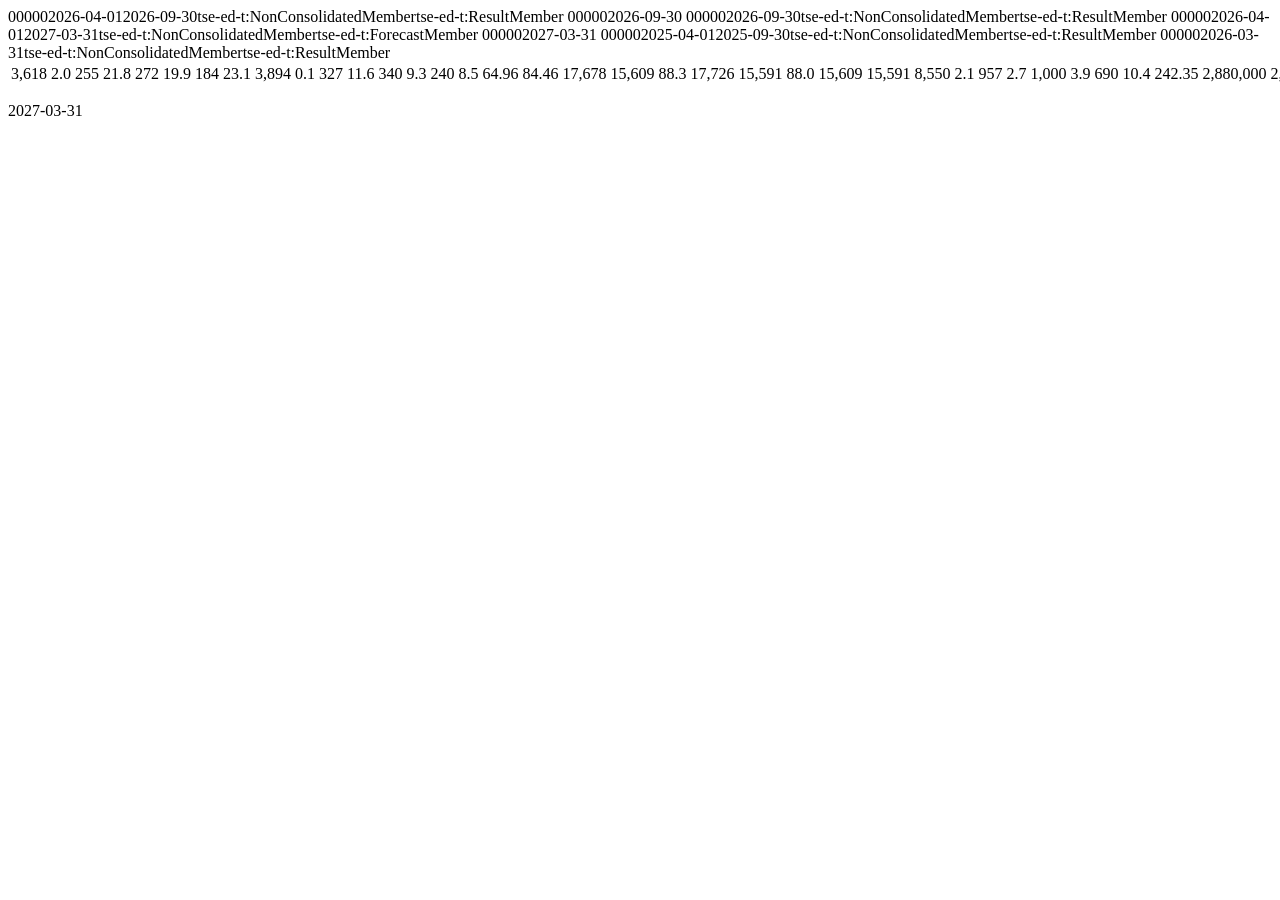
<file: collector/tests/fixtures/q2_nonconsol_jgaap.htm>
<html xmlns:ix="http://www.xbrl.org/2013/inlineXBRL" xmlns:xbrli="http://www.xbrl.org/2003/instance"><body>
<!-- 実物の決算短信(公開IR・非連結)から数値タグだけ抜粋。会社名・担当者名は含めない -->
<ix:header><ix:resources>
<xbrli:context id="CurrentAccumulatedQ2Duration_NonConsolidatedMember_ResultMember"><xbrli:entity><xbrli:identifier scheme="http://www.tse.or.jp/sicc">00000</xbrli:identifier></xbrli:entity><xbrli:period><xbrli:startDate>2026-04-01</xbrli:startDate><xbrli:endDate>2026-09-30</xbrli:endDate></xbrli:period><xbrli:scenario><xbrldi:explicitMember xmlns:xbrldi="http://xbrl.org/2006/xbrldi" dimension="tse-ed-t:ConsolidatedNonconsolidatedAxis">tse-ed-t:NonConsolidatedMember</xbrldi:explicitMember><xbrldi:explicitMember xmlns:xbrldi="http://xbrl.org/2006/xbrldi" dimension="tse-ed-t:ResultForecastAxis">tse-ed-t:ResultMember</xbrldi:explicitMember></xbrli:scenario></xbrli:context>
<xbrli:context id="CurrentAccumulatedQ2Instant"><xbrli:entity><xbrli:identifier scheme="http://www.tse.or.jp/sicc">00000</xbrli:identifier></xbrli:entity><xbrli:period><xbrli:instant>2026-09-30</xbrli:instant></xbrli:period></xbrli:context>
<xbrli:context id="CurrentAccumulatedQ2Instant_NonConsolidatedMember_ResultMember"><xbrli:entity><xbrli:identifier scheme="http://www.tse.or.jp/sicc">00000</xbrli:identifier></xbrli:entity><xbrli:period><xbrli:instant>2026-09-30</xbrli:instant></xbrli:period><xbrli:scenario><xbrldi:explicitMember xmlns:xbrldi="http://xbrl.org/2006/xbrldi" dimension="tse-ed-t:ConsolidatedNonconsolidatedAxis">tse-ed-t:NonConsolidatedMember</xbrldi:explicitMember><xbrldi:explicitMember xmlns:xbrldi="http://xbrl.org/2006/xbrldi" dimension="tse-ed-t:ResultForecastAxis">tse-ed-t:ResultMember</xbrldi:explicitMember></xbrli:scenario></xbrli:context>
<xbrli:context id="CurrentYearDuration_NonConsolidatedMember_ForecastMember"><xbrli:entity><xbrli:identifier scheme="http://www.tse.or.jp/sicc">00000</xbrli:identifier></xbrli:entity><xbrli:period><xbrli:startDate>2026-04-01</xbrli:startDate><xbrli:endDate>2027-03-31</xbrli:endDate></xbrli:period><xbrli:scenario><xbrldi:explicitMember xmlns:xbrldi="http://xbrl.org/2006/xbrldi" dimension="tse-ed-t:ConsolidatedNonconsolidatedAxis">tse-ed-t:NonConsolidatedMember</xbrldi:explicitMember><xbrldi:explicitMember xmlns:xbrldi="http://xbrl.org/2006/xbrldi" dimension="tse-ed-t:ResultForecastAxis">tse-ed-t:ForecastMember</xbrldi:explicitMember></xbrli:scenario></xbrli:context>
<xbrli:context id="CurrentYearInstant"><xbrli:entity><xbrli:identifier scheme="http://www.tse.or.jp/sicc">00000</xbrli:identifier></xbrli:entity><xbrli:period><xbrli:instant>2027-03-31</xbrli:instant></xbrli:period></xbrli:context>
<xbrli:context id="PriorAccumulatedQ2Duration_NonConsolidatedMember_ResultMember"><xbrli:entity><xbrli:identifier scheme="http://www.tse.or.jp/sicc">00000</xbrli:identifier></xbrli:entity><xbrli:period><xbrli:startDate>2025-04-01</xbrli:startDate><xbrli:endDate>2025-09-30</xbrli:endDate></xbrli:period><xbrli:scenario><xbrldi:explicitMember xmlns:xbrldi="http://xbrl.org/2006/xbrldi" dimension="tse-ed-t:ConsolidatedNonconsolidatedAxis">tse-ed-t:NonConsolidatedMember</xbrldi:explicitMember><xbrldi:explicitMember xmlns:xbrldi="http://xbrl.org/2006/xbrldi" dimension="tse-ed-t:ResultForecastAxis">tse-ed-t:ResultMember</xbrldi:explicitMember></xbrli:scenario></xbrli:context>
<xbrli:context id="PriorYearInstant_NonConsolidatedMember_ResultMember"><xbrli:entity><xbrli:identifier scheme="http://www.tse.or.jp/sicc">00000</xbrli:identifier></xbrli:entity><xbrli:period><xbrli:instant>2026-03-31</xbrli:instant></xbrli:period><xbrli:scenario><xbrldi:explicitMember xmlns:xbrldi="http://xbrl.org/2006/xbrldi" dimension="tse-ed-t:ConsolidatedNonconsolidatedAxis">tse-ed-t:NonConsolidatedMember</xbrldi:explicitMember><xbrldi:explicitMember xmlns:xbrldi="http://xbrl.org/2006/xbrldi" dimension="tse-ed-t:ResultForecastAxis">tse-ed-t:ResultMember</xbrldi:explicitMember></xbrli:scenario></xbrli:context>
</ix:resources></ix:header>
<table><tr>
<td><ix:nonFraction contextRef="CurrentAccumulatedQ2Duration_NonConsolidatedMember_ResultMember" decimals="-6" format="ixt:numdotdecimal" name="tse-ed-t:NetSales" scale="6" unitRef="JPY">3,618</ix:nonFraction></td>
<td><ix:nonFraction contextRef="CurrentAccumulatedQ2Duration_NonConsolidatedMember_ResultMember" decimals="3" format="ixt:numdotdecimal" name="tse-ed-t:ChangeInNetSales" scale="-2" sign="-" unitRef="Pure">2.0</ix:nonFraction></td>
<td><ix:nonFraction contextRef="CurrentAccumulatedQ2Duration_NonConsolidatedMember_ResultMember" decimals="-6" format="ixt:numdotdecimal" name="tse-ed-t:OperatingIncome" scale="6" unitRef="JPY">255</ix:nonFraction></td>
<td><ix:nonFraction contextRef="CurrentAccumulatedQ2Duration_NonConsolidatedMember_ResultMember" decimals="3" format="ixt:numdotdecimal" name="tse-ed-t:ChangeInOperatingIncome" scale="-2" sign="-" unitRef="Pure">21.8</ix:nonFraction></td>
<td><ix:nonFraction contextRef="CurrentAccumulatedQ2Duration_NonConsolidatedMember_ResultMember" decimals="-6" format="ixt:numdotdecimal" name="tse-ed-t:OrdinaryIncome" scale="6" unitRef="JPY">272</ix:nonFraction></td>
<td><ix:nonFraction contextRef="CurrentAccumulatedQ2Duration_NonConsolidatedMember_ResultMember" decimals="3" format="ixt:numdotdecimal" name="tse-ed-t:ChangeInOrdinaryIncome" scale="-2" sign="-" unitRef="Pure">19.9</ix:nonFraction></td>
<td><ix:nonFraction contextRef="CurrentAccumulatedQ2Duration_NonConsolidatedMember_ResultMember" decimals="-6" format="ixt:numdotdecimal" name="tse-ed-t:NetIncome" scale="6" unitRef="JPY">184</ix:nonFraction></td>
<td><ix:nonFraction contextRef="CurrentAccumulatedQ2Duration_NonConsolidatedMember_ResultMember" decimals="3" format="ixt:numdotdecimal" name="tse-ed-t:ChangeInNetIncome" scale="-2" sign="-" unitRef="Pure">23.1</ix:nonFraction></td>
<td><ix:nonFraction contextRef="PriorAccumulatedQ2Duration_NonConsolidatedMember_ResultMember" decimals="-6" format="ixt:numdotdecimal" name="tse-ed-t:NetSales" scale="6" unitRef="JPY">3,894</ix:nonFraction></td>
<td><ix:nonFraction contextRef="PriorAccumulatedQ2Duration_NonConsolidatedMember_ResultMember" decimals="3" format="ixt:numdotdecimal" name="tse-ed-t:ChangeInNetSales" scale="-2" sign="-" unitRef="Pure">0.1</ix:nonFraction></td>
<td><ix:nonFraction contextRef="PriorAccumulatedQ2Duration_NonConsolidatedMember_ResultMember" decimals="-6" format="ixt:numdotdecimal" name="tse-ed-t:OperatingIncome" scale="6" unitRef="JPY">327</ix:nonFraction></td>
<td><ix:nonFraction contextRef="PriorAccumulatedQ2Duration_NonConsolidatedMember_ResultMember" decimals="3" format="ixt:numdotdecimal" name="tse-ed-t:ChangeInOperatingIncome" scale="-2" sign="-" unitRef="Pure">11.6</ix:nonFraction></td>
<td><ix:nonFraction contextRef="PriorAccumulatedQ2Duration_NonConsolidatedMember_ResultMember" decimals="-6" format="ixt:numdotdecimal" name="tse-ed-t:OrdinaryIncome" scale="6" unitRef="JPY">340</ix:nonFraction></td>
<td><ix:nonFraction contextRef="PriorAccumulatedQ2Duration_NonConsolidatedMember_ResultMember" decimals="3" format="ixt:numdotdecimal" name="tse-ed-t:ChangeInOrdinaryIncome" scale="-2" sign="-" unitRef="Pure">9.3</ix:nonFraction></td>
<td><ix:nonFraction contextRef="PriorAccumulatedQ2Duration_NonConsolidatedMember_ResultMember" decimals="-6" format="ixt:numdotdecimal" name="tse-ed-t:NetIncome" scale="6" unitRef="JPY">240</ix:nonFraction></td>
<td><ix:nonFraction contextRef="PriorAccumulatedQ2Duration_NonConsolidatedMember_ResultMember" decimals="3" format="ixt:numdotdecimal" name="tse-ed-t:ChangeInNetIncome" scale="-2" sign="-" unitRef="Pure">8.5</ix:nonFraction></td>
<td><ix:nonFraction contextRef="CurrentAccumulatedQ2Duration_NonConsolidatedMember_ResultMember" decimals="2" format="ixt:numdotdecimal" name="tse-ed-t:NetIncomePerShare" scale="0" unitRef="JPYPerShares">64.96</ix:nonFraction></td>
<td><ix:nonFraction contextRef="PriorAccumulatedQ2Duration_NonConsolidatedMember_ResultMember" decimals="2" format="ixt:numdotdecimal" name="tse-ed-t:NetIncomePerShare" scale="0" unitRef="JPYPerShares">84.46</ix:nonFraction></td>
<td><ix:nonFraction contextRef="CurrentAccumulatedQ2Instant_NonConsolidatedMember_ResultMember" decimals="-6" format="ixt:numdotdecimal" name="tse-ed-t:TotalAssets" scale="6" unitRef="JPY">17,678</ix:nonFraction></td>
<td><ix:nonFraction contextRef="CurrentAccumulatedQ2Instant_NonConsolidatedMember_ResultMember" decimals="-6" format="ixt:numdotdecimal" name="tse-ed-t:NetAssets" scale="6" unitRef="JPY">15,609</ix:nonFraction></td>
<td><ix:nonFraction contextRef="CurrentAccumulatedQ2Instant_NonConsolidatedMember_ResultMember" decimals="3" format="ixt:numdotdecimal" name="tse-ed-t:CapitalAdequacyRatio" scale="-2" unitRef="Pure">88.3</ix:nonFraction></td>
<td><ix:nonFraction contextRef="PriorYearInstant_NonConsolidatedMember_ResultMember" decimals="-6" format="ixt:numdotdecimal" name="tse-ed-t:TotalAssets" scale="6" unitRef="JPY">17,726</ix:nonFraction></td>
<td><ix:nonFraction contextRef="PriorYearInstant_NonConsolidatedMember_ResultMember" decimals="-6" format="ixt:numdotdecimal" name="tse-ed-t:NetAssets" scale="6" unitRef="JPY">15,591</ix:nonFraction></td>
<td><ix:nonFraction contextRef="PriorYearInstant_NonConsolidatedMember_ResultMember" decimals="3" format="ixt:numdotdecimal" name="tse-ed-t:CapitalAdequacyRatio" scale="-2" unitRef="Pure">88.0</ix:nonFraction></td>
<td><ix:nonFraction contextRef="CurrentAccumulatedQ2Instant_NonConsolidatedMember_ResultMember" decimals="-6" format="ixt:numdotdecimal" name="tse-ed-t:OwnersEquity" scale="6" unitRef="JPY">15,609</ix:nonFraction></td>
<td><ix:nonFraction contextRef="PriorYearInstant_NonConsolidatedMember_ResultMember" decimals="-6" format="ixt:numdotdecimal" name="tse-ed-t:OwnersEquity" scale="6" unitRef="JPY">15,591</ix:nonFraction></td>
<td><ix:nonFraction contextRef="CurrentYearDuration_NonConsolidatedMember_ForecastMember" decimals="-6" format="ixt:numdotdecimal" name="tse-ed-t:NetSales" scale="6" unitRef="JPY">8,550</ix:nonFraction></td>
<td><ix:nonFraction contextRef="CurrentYearDuration_NonConsolidatedMember_ForecastMember" decimals="3" format="ixt:numdotdecimal" name="tse-ed-t:ChangeInNetSales" scale="-2" unitRef="Pure">2.1</ix:nonFraction></td>
<td><ix:nonFraction contextRef="CurrentYearDuration_NonConsolidatedMember_ForecastMember" decimals="-6" format="ixt:numdotdecimal" name="tse-ed-t:OperatingIncome" scale="6" unitRef="JPY">957</ix:nonFraction></td>
<td><ix:nonFraction contextRef="CurrentYearDuration_NonConsolidatedMember_ForecastMember" decimals="3" format="ixt:numdotdecimal" name="tse-ed-t:ChangeInOperatingIncome" scale="-2" unitRef="Pure">2.7</ix:nonFraction></td>
<td><ix:nonFraction contextRef="CurrentYearDuration_NonConsolidatedMember_ForecastMember" decimals="-6" format="ixt:numdotdecimal" name="tse-ed-t:OrdinaryIncome" scale="6" unitRef="JPY">1,000</ix:nonFraction></td>
<td><ix:nonFraction contextRef="CurrentYearDuration_NonConsolidatedMember_ForecastMember" decimals="3" format="ixt:numdotdecimal" name="tse-ed-t:ChangeInOrdinaryIncome" scale="-2" unitRef="Pure">3.9</ix:nonFraction></td>
<td><ix:nonFraction contextRef="CurrentYearDuration_NonConsolidatedMember_ForecastMember" decimals="-6" format="ixt:numdotdecimal" name="tse-ed-t:NetIncome" scale="6" unitRef="JPY">690</ix:nonFraction></td>
<td><ix:nonFraction contextRef="CurrentYearDuration_NonConsolidatedMember_ForecastMember" decimals="3" format="ixt:numdotdecimal" name="tse-ed-t:ChangeInNetIncome" scale="-2" unitRef="Pure">10.4</ix:nonFraction></td>
<td><ix:nonFraction contextRef="CurrentYearDuration_NonConsolidatedMember_ForecastMember" decimals="2" format="ixt:numdotdecimal" name="tse-ed-t:NetIncomePerShare" scale="0" unitRef="JPYPerShares">242.35</ix:nonFraction></td>
<td><ix:nonFraction contextRef="CurrentAccumulatedQ2Instant_NonConsolidatedMember_ResultMember" decimals="0" format="ixt:numdotdecimal" name="tse-ed-t:NumberOfIssuedAndOutstandingSharesAtTheEndOfFiscalYearIncludingTreasuryStock" scale="0" unitRef="Shares">2,880,000</ix:nonFraction></td>
<td><ix:nonFraction contextRef="PriorYearInstant_NonConsolidatedMember_ResultMember" decimals="0" format="ixt:numdotdecimal" name="tse-ed-t:NumberOfIssuedAndOutstandingSharesAtTheEndOfFiscalYearIncludingTreasuryStock" scale="0" unitRef="Shares">2,880,000</ix:nonFraction></td>
<td><ix:nonFraction contextRef="CurrentAccumulatedQ2Instant_NonConsolidatedMember_ResultMember" decimals="0" format="ixt:numdotdecimal" name="tse-ed-t:NumberOfTreasuryStockAtTheEndOfFiscalYear" scale="0" unitRef="Shares">32,910</ix:nonFraction></td>
<td><ix:nonFraction contextRef="PriorYearInstant_NonConsolidatedMember_ResultMember" decimals="0" format="ixt:numdotdecimal" name="tse-ed-t:NumberOfTreasuryStockAtTheEndOfFiscalYear" scale="0" unitRef="Shares">32,910</ix:nonFraction></td>
<td><ix:nonFraction contextRef="CurrentAccumulatedQ2Duration_NonConsolidatedMember_ResultMember" decimals="0" format="ixt:numdotdecimal" name="tse-ed-t:AverageNumberOfShares" scale="0" unitRef="Shares">2,847,090</ix:nonFraction></td>
<td><ix:nonFraction contextRef="PriorAccumulatedQ2Duration_NonConsolidatedMember_ResultMember" decimals="0" format="ixt:numdotdecimal" name="tse-ed-t:AverageNumberOfShares" scale="0" unitRef="Shares">2,847,090</ix:nonFraction></td>
<td><ix:nonFraction contextRef="CurrentAccumulatedQ2Instant" decimals="0" name="tse-ed-t:QuarterlyPeriod" scale="0" unitRef="Pure">2</ix:nonFraction></td>
</tr></table>
<p><ix:nonNumeric contextRef="CurrentYearInstant" name="tse-ed-t:FiscalYearEnd">2027-03-31</ix:nonNumeric></p>
</body></html>
</file>
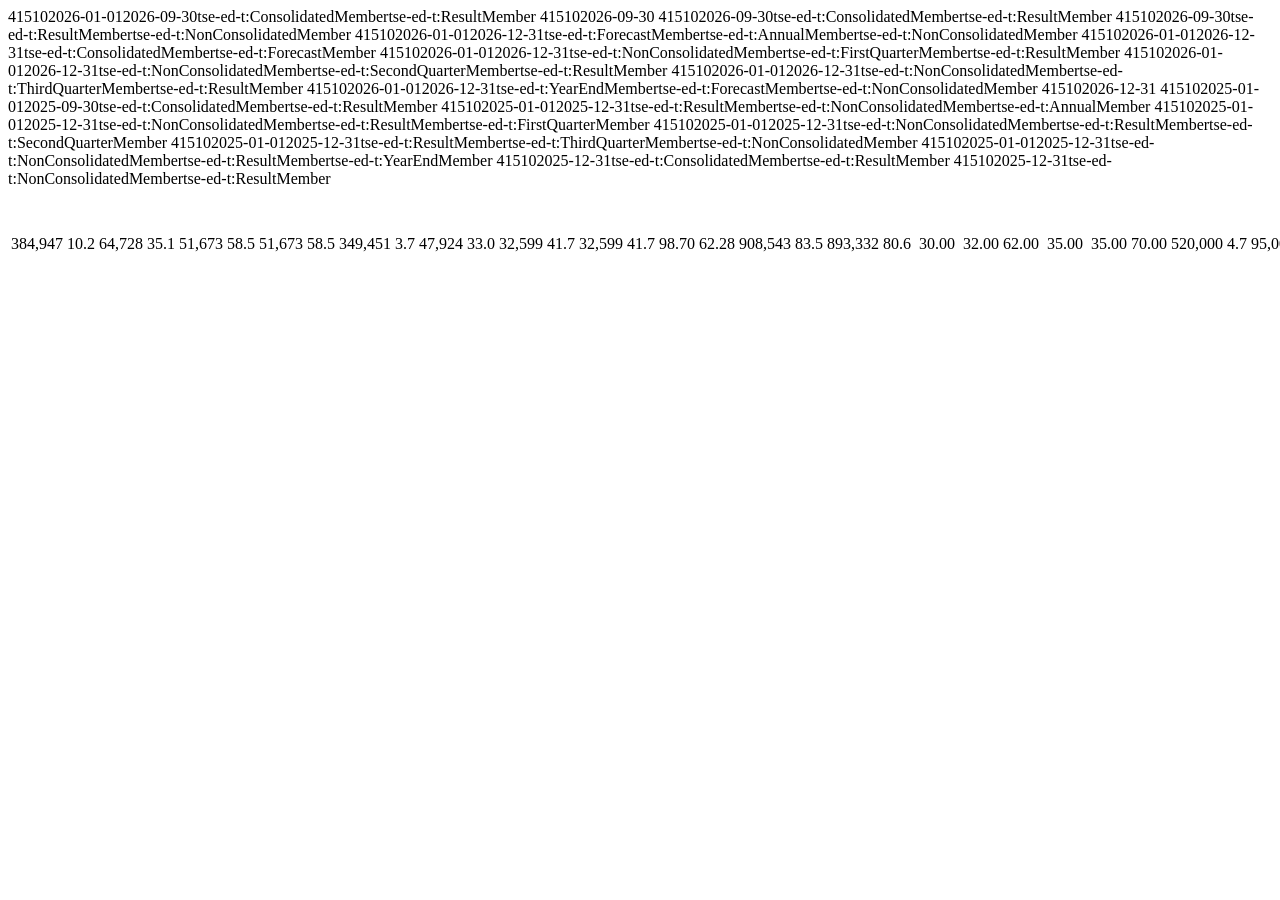
<file: collector/tests/fixtures/q3_ifrs.htm>
<html xmlns:ix="http://www.xbrl.org/2013/inlineXBRL" xmlns:xbrli="http://www.xbrl.org/2003/instance"><body>
<!-- 実物の決算短信(公開IR)から数値タグだけ抜粋 -->
<ix:header><ix:resources>
<xbrli:context id="CurrentAccumulatedQ3Duration_ConsolidatedMember_ResultMember"><xbrli:entity><xbrli:identifier scheme="http://www.tse.or.jp/sicc">41510</xbrli:identifier></xbrli:entity><xbrli:period><xbrli:startDate>2026-01-01</xbrli:startDate><xbrli:endDate>2026-09-30</xbrli:endDate></xbrli:period><xbrli:scenario><xbrldi:explicitMember dimension="tse-ed-t:ConsolidatedNonconsolidatedAxis">tse-ed-t:ConsolidatedMember</xbrldi:explicitMember><xbrldi:explicitMember dimension="tse-ed-t:ResultForecastAxis">tse-ed-t:ResultMember</xbrldi:explicitMember></xbrli:scenario></xbrli:context>
<xbrli:context id="CurrentAccumulatedQ3Instant"><xbrli:entity><xbrli:identifier scheme="http://www.tse.or.jp/sicc">41510</xbrli:identifier></xbrli:entity><xbrli:period><xbrli:instant>2026-09-30</xbrli:instant></xbrli:period></xbrli:context>
<xbrli:context id="CurrentAccumulatedQ3Instant_ConsolidatedMember_ResultMember"><xbrli:entity><xbrli:identifier scheme="http://www.tse.or.jp/sicc">41510</xbrli:identifier></xbrli:entity><xbrli:period><xbrli:instant>2026-09-30</xbrli:instant></xbrli:period><xbrli:scenario><xbrldi:explicitMember dimension="tse-ed-t:ConsolidatedNonconsolidatedAxis">tse-ed-t:ConsolidatedMember</xbrldi:explicitMember><xbrldi:explicitMember dimension="tse-ed-t:ResultForecastAxis">tse-ed-t:ResultMember</xbrldi:explicitMember></xbrli:scenario></xbrli:context>
<xbrli:context id="CurrentAccumulatedQ3Instant_NonConsolidatedMember_ResultMember"><xbrli:entity><xbrli:identifier scheme="http://www.tse.or.jp/sicc">41510</xbrli:identifier></xbrli:entity><xbrli:period><xbrli:instant>2026-09-30</xbrli:instant></xbrli:period><xbrli:scenario><xbrldi:explicitMember dimension="tse-ed-t:ResultForecastAxis">tse-ed-t:ResultMember</xbrldi:explicitMember><xbrldi:explicitMember dimension="tse-ed-t:ConsolidatedNonconsolidatedAxis">tse-ed-t:NonConsolidatedMember</xbrldi:explicitMember></xbrli:scenario></xbrli:context>
<xbrli:context id="CurrentYearDuration_AnnualMember_NonConsolidatedMember_ForecastMember"><xbrli:entity><xbrli:identifier scheme="http://www.tse.or.jp/sicc">41510</xbrli:identifier></xbrli:entity><xbrli:period><xbrli:startDate>2026-01-01</xbrli:startDate><xbrli:endDate>2026-12-31</xbrli:endDate></xbrli:period><xbrli:scenario><xbrldi:explicitMember dimension="tse-ed-t:ResultForecastAxis">tse-ed-t:ForecastMember</xbrldi:explicitMember><xbrldi:explicitMember dimension="tse-ed-t:AnnualDividendPaymentScheduleAxis">tse-ed-t:AnnualMember</xbrldi:explicitMember><xbrldi:explicitMember dimension="tse-ed-t:ConsolidatedNonconsolidatedAxis">tse-ed-t:NonConsolidatedMember</xbrldi:explicitMember></xbrli:scenario></xbrli:context>
<xbrli:context id="CurrentYearDuration_ConsolidatedMember_ForecastMember"><xbrli:entity><xbrli:identifier scheme="http://www.tse.or.jp/sicc">41510</xbrli:identifier></xbrli:entity><xbrli:period><xbrli:startDate>2026-01-01</xbrli:startDate><xbrli:endDate>2026-12-31</xbrli:endDate></xbrli:period><xbrli:scenario><xbrldi:explicitMember dimension="tse-ed-t:ConsolidatedNonconsolidatedAxis">tse-ed-t:ConsolidatedMember</xbrldi:explicitMember><xbrldi:explicitMember dimension="tse-ed-t:ResultForecastAxis">tse-ed-t:ForecastMember</xbrldi:explicitMember></xbrli:scenario></xbrli:context>
<xbrli:context id="CurrentYearDuration_FirstQuarterMember_NonConsolidatedMember_ResultMember"><xbrli:entity><xbrli:identifier scheme="http://www.tse.or.jp/sicc">41510</xbrli:identifier></xbrli:entity><xbrli:period><xbrli:startDate>2026-01-01</xbrli:startDate><xbrli:endDate>2026-12-31</xbrli:endDate></xbrli:period><xbrli:scenario><xbrldi:explicitMember dimension="tse-ed-t:ConsolidatedNonconsolidatedAxis">tse-ed-t:NonConsolidatedMember</xbrldi:explicitMember><xbrldi:explicitMember dimension="tse-ed-t:AnnualDividendPaymentScheduleAxis">tse-ed-t:FirstQuarterMember</xbrldi:explicitMember><xbrldi:explicitMember dimension="tse-ed-t:ResultForecastAxis">tse-ed-t:ResultMember</xbrldi:explicitMember></xbrli:scenario></xbrli:context>
<xbrli:context id="CurrentYearDuration_SecondQuarterMember_NonConsolidatedMember_ResultMember"><xbrli:entity><xbrli:identifier scheme="http://www.tse.or.jp/sicc">41510</xbrli:identifier></xbrli:entity><xbrli:period><xbrli:startDate>2026-01-01</xbrli:startDate><xbrli:endDate>2026-12-31</xbrli:endDate></xbrli:period><xbrli:scenario><xbrldi:explicitMember dimension="tse-ed-t:ConsolidatedNonconsolidatedAxis">tse-ed-t:NonConsolidatedMember</xbrldi:explicitMember><xbrldi:explicitMember dimension="tse-ed-t:AnnualDividendPaymentScheduleAxis">tse-ed-t:SecondQuarterMember</xbrldi:explicitMember><xbrldi:explicitMember dimension="tse-ed-t:ResultForecastAxis">tse-ed-t:ResultMember</xbrldi:explicitMember></xbrli:scenario></xbrli:context>
<xbrli:context id="CurrentYearDuration_ThirdQuarterMember_NonConsolidatedMember_ResultMember"><xbrli:entity><xbrli:identifier scheme="http://www.tse.or.jp/sicc">41510</xbrli:identifier></xbrli:entity><xbrli:period><xbrli:startDate>2026-01-01</xbrli:startDate><xbrli:endDate>2026-12-31</xbrli:endDate></xbrli:period><xbrli:scenario><xbrldi:explicitMember dimension="tse-ed-t:ConsolidatedNonconsolidatedAxis">tse-ed-t:NonConsolidatedMember</xbrldi:explicitMember><xbrldi:explicitMember dimension="tse-ed-t:AnnualDividendPaymentScheduleAxis">tse-ed-t:ThirdQuarterMember</xbrldi:explicitMember><xbrldi:explicitMember dimension="tse-ed-t:ResultForecastAxis">tse-ed-t:ResultMember</xbrldi:explicitMember></xbrli:scenario></xbrli:context>
<xbrli:context id="CurrentYearDuration_YearEndMember_NonConsolidatedMember_ForecastMember"><xbrli:entity><xbrli:identifier scheme="http://www.tse.or.jp/sicc">41510</xbrli:identifier></xbrli:entity><xbrli:period><xbrli:startDate>2026-01-01</xbrli:startDate><xbrli:endDate>2026-12-31</xbrli:endDate></xbrli:period><xbrli:scenario><xbrldi:explicitMember dimension="tse-ed-t:AnnualDividendPaymentScheduleAxis">tse-ed-t:YearEndMember</xbrldi:explicitMember><xbrldi:explicitMember dimension="tse-ed-t:ResultForecastAxis">tse-ed-t:ForecastMember</xbrldi:explicitMember><xbrldi:explicitMember dimension="tse-ed-t:ConsolidatedNonconsolidatedAxis">tse-ed-t:NonConsolidatedMember</xbrldi:explicitMember></xbrli:scenario></xbrli:context>
<xbrli:context id="CurrentYearInstant"><xbrli:entity><xbrli:identifier scheme="http://www.tse.or.jp/sicc">41510</xbrli:identifier></xbrli:entity><xbrli:period><xbrli:instant>2026-12-31</xbrli:instant></xbrli:period></xbrli:context>
<xbrli:context id="PriorAccumulatedQ3Duration_ConsolidatedMember_ResultMember"><xbrli:entity><xbrli:identifier scheme="http://www.tse.or.jp/sicc">41510</xbrli:identifier></xbrli:entity><xbrli:period><xbrli:startDate>2025-01-01</xbrli:startDate><xbrli:endDate>2025-09-30</xbrli:endDate></xbrli:period><xbrli:scenario><xbrldi:explicitMember dimension="tse-ed-t:ConsolidatedNonconsolidatedAxis">tse-ed-t:ConsolidatedMember</xbrldi:explicitMember><xbrldi:explicitMember dimension="tse-ed-t:ResultForecastAxis">tse-ed-t:ResultMember</xbrldi:explicitMember></xbrli:scenario></xbrli:context>
<xbrli:context id="PriorYearDuration_AnnualMember_NonConsolidatedMember_ResultMember"><xbrli:entity><xbrli:identifier scheme="http://www.tse.or.jp/sicc">41510</xbrli:identifier></xbrli:entity><xbrli:period><xbrli:startDate>2025-01-01</xbrli:startDate><xbrli:endDate>2025-12-31</xbrli:endDate></xbrli:period><xbrli:scenario><xbrldi:explicitMember dimension="tse-ed-t:ResultForecastAxis">tse-ed-t:ResultMember</xbrldi:explicitMember><xbrldi:explicitMember dimension="tse-ed-t:ConsolidatedNonconsolidatedAxis">tse-ed-t:NonConsolidatedMember</xbrldi:explicitMember><xbrldi:explicitMember dimension="tse-ed-t:AnnualDividendPaymentScheduleAxis">tse-ed-t:AnnualMember</xbrldi:explicitMember></xbrli:scenario></xbrli:context>
<xbrli:context id="PriorYearDuration_FirstQuarterMember_NonConsolidatedMember_ResultMember"><xbrli:entity><xbrli:identifier scheme="http://www.tse.or.jp/sicc">41510</xbrli:identifier></xbrli:entity><xbrli:period><xbrli:startDate>2025-01-01</xbrli:startDate><xbrli:endDate>2025-12-31</xbrli:endDate></xbrli:period><xbrli:scenario><xbrldi:explicitMember dimension="tse-ed-t:ConsolidatedNonconsolidatedAxis">tse-ed-t:NonConsolidatedMember</xbrldi:explicitMember><xbrldi:explicitMember dimension="tse-ed-t:ResultForecastAxis">tse-ed-t:ResultMember</xbrldi:explicitMember><xbrldi:explicitMember dimension="tse-ed-t:AnnualDividendPaymentScheduleAxis">tse-ed-t:FirstQuarterMember</xbrldi:explicitMember></xbrli:scenario></xbrli:context>
<xbrli:context id="PriorYearDuration_SecondQuarterMember_NonConsolidatedMember_ResultMember"><xbrli:entity><xbrli:identifier scheme="http://www.tse.or.jp/sicc">41510</xbrli:identifier></xbrli:entity><xbrli:period><xbrli:startDate>2025-01-01</xbrli:startDate><xbrli:endDate>2025-12-31</xbrli:endDate></xbrli:period><xbrli:scenario><xbrldi:explicitMember dimension="tse-ed-t:ConsolidatedNonconsolidatedAxis">tse-ed-t:NonConsolidatedMember</xbrldi:explicitMember><xbrldi:explicitMember dimension="tse-ed-t:ResultForecastAxis">tse-ed-t:ResultMember</xbrldi:explicitMember><xbrldi:explicitMember dimension="tse-ed-t:AnnualDividendPaymentScheduleAxis">tse-ed-t:SecondQuarterMember</xbrldi:explicitMember></xbrli:scenario></xbrli:context>
<xbrli:context id="PriorYearDuration_ThirdQuarterMember_NonConsolidatedMember_ResultMember"><xbrli:entity><xbrli:identifier scheme="http://www.tse.or.jp/sicc">41510</xbrli:identifier></xbrli:entity><xbrli:period><xbrli:startDate>2025-01-01</xbrli:startDate><xbrli:endDate>2025-12-31</xbrli:endDate></xbrli:period><xbrli:scenario><xbrldi:explicitMember dimension="tse-ed-t:ResultForecastAxis">tse-ed-t:ResultMember</xbrldi:explicitMember><xbrldi:explicitMember dimension="tse-ed-t:AnnualDividendPaymentScheduleAxis">tse-ed-t:ThirdQuarterMember</xbrldi:explicitMember><xbrldi:explicitMember dimension="tse-ed-t:ConsolidatedNonconsolidatedAxis">tse-ed-t:NonConsolidatedMember</xbrldi:explicitMember></xbrli:scenario></xbrli:context>
<xbrli:context id="PriorYearDuration_YearEndMember_NonConsolidatedMember_ResultMember"><xbrli:entity><xbrli:identifier scheme="http://www.tse.or.jp/sicc">41510</xbrli:identifier></xbrli:entity><xbrli:period><xbrli:startDate>2025-01-01</xbrli:startDate><xbrli:endDate>2025-12-31</xbrli:endDate></xbrli:period><xbrli:scenario><xbrldi:explicitMember dimension="tse-ed-t:ConsolidatedNonconsolidatedAxis">tse-ed-t:NonConsolidatedMember</xbrldi:explicitMember><xbrldi:explicitMember dimension="tse-ed-t:ResultForecastAxis">tse-ed-t:ResultMember</xbrldi:explicitMember><xbrldi:explicitMember dimension="tse-ed-t:AnnualDividendPaymentScheduleAxis">tse-ed-t:YearEndMember</xbrldi:explicitMember></xbrli:scenario></xbrli:context>
<xbrli:context id="PriorYearInstant_ConsolidatedMember_ResultMember"><xbrli:entity><xbrli:identifier scheme="http://www.tse.or.jp/sicc">41510</xbrli:identifier></xbrli:entity><xbrli:period><xbrli:instant>2025-12-31</xbrli:instant></xbrli:period><xbrli:scenario><xbrldi:explicitMember dimension="tse-ed-t:ConsolidatedNonconsolidatedAxis">tse-ed-t:ConsolidatedMember</xbrldi:explicitMember><xbrldi:explicitMember dimension="tse-ed-t:ResultForecastAxis">tse-ed-t:ResultMember</xbrldi:explicitMember></xbrli:scenario></xbrli:context>
<xbrli:context id="PriorYearInstant_NonConsolidatedMember_ResultMember"><xbrli:entity><xbrli:identifier scheme="http://www.tse.or.jp/sicc">41510</xbrli:identifier></xbrli:entity><xbrli:period><xbrli:instant>2025-12-31</xbrli:instant></xbrli:period><xbrli:scenario><xbrldi:explicitMember dimension="tse-ed-t:ConsolidatedNonconsolidatedAxis">tse-ed-t:NonConsolidatedMember</xbrldi:explicitMember><xbrldi:explicitMember dimension="tse-ed-t:ResultForecastAxis">tse-ed-t:ResultMember</xbrldi:explicitMember></xbrli:scenario></xbrli:context>
</ix:resources></ix:header>
<table><tr>
<td><ix:nonFraction name="tse-ed-t:SalesIFRS" contextRef="CurrentAccumulatedQ3Duration_ConsolidatedMember_ResultMember" decimals="-6" scale="6" format="ixt:numdotdecimal">384,947</ix:nonFraction></td>
<td><ix:nonFraction name="tse-ed-t:ChangeInSalesIFRS" contextRef="CurrentAccumulatedQ3Duration_ConsolidatedMember_ResultMember" decimals="3" scale="-2" format="ixt:numdotdecimal">10.2</ix:nonFraction></td>
<td><ix:nonFraction name="tse-ed-t:ProfitBeforeTaxIFRS" contextRef="CurrentAccumulatedQ3Duration_ConsolidatedMember_ResultMember" decimals="-6" scale="6" format="ixt:numdotdecimal">64,728</ix:nonFraction></td>
<td><ix:nonFraction name="tse-ed-t:ChangeInProfitBeforeTaxIFRS" contextRef="CurrentAccumulatedQ3Duration_ConsolidatedMember_ResultMember" decimals="3" scale="-2" format="ixt:numdotdecimal">35.1</ix:nonFraction></td>
<td><ix:nonFraction name="tse-ed-t:ProfitIFRS" contextRef="CurrentAccumulatedQ3Duration_ConsolidatedMember_ResultMember" decimals="-6" scale="6" format="ixt:numdotdecimal">51,673</ix:nonFraction></td>
<td><ix:nonFraction name="tse-ed-t:ChangeInProfitIFRS" contextRef="CurrentAccumulatedQ3Duration_ConsolidatedMember_ResultMember" decimals="3" scale="-2" format="ixt:numdotdecimal">58.5</ix:nonFraction></td>
<td><ix:nonFraction name="tse-ed-t:ProfitAttributableToOwnersOfParentIFRS" contextRef="CurrentAccumulatedQ3Duration_ConsolidatedMember_ResultMember" decimals="-6" scale="6" format="ixt:numdotdecimal">51,673</ix:nonFraction></td>
<td><ix:nonFraction name="tse-ed-t:ChangeInProfitAttributableToOwnersOfParentIFRS" contextRef="CurrentAccumulatedQ3Duration_ConsolidatedMember_ResultMember" decimals="3" scale="-2" format="ixt:numdotdecimal">58.5</ix:nonFraction></td>
<td><ix:nonFraction name="tse-ed-t:SalesIFRS" contextRef="PriorAccumulatedQ3Duration_ConsolidatedMember_ResultMember" decimals="-6" scale="6" format="ixt:numdotdecimal">349,451</ix:nonFraction></td>
<td><ix:nonFraction name="tse-ed-t:ChangeInSalesIFRS" contextRef="PriorAccumulatedQ3Duration_ConsolidatedMember_ResultMember" decimals="3" scale="-2" format="ixt:numdotdecimal" sign="-">3.7</ix:nonFraction></td>
<td><ix:nonFraction name="tse-ed-t:ProfitBeforeTaxIFRS" contextRef="PriorAccumulatedQ3Duration_ConsolidatedMember_ResultMember" decimals="-6" scale="6" format="ixt:numdotdecimal">47,924</ix:nonFraction></td>
<td><ix:nonFraction name="tse-ed-t:ChangeInProfitBeforeTaxIFRS" contextRef="PriorAccumulatedQ3Duration_ConsolidatedMember_ResultMember" decimals="3" scale="-2" format="ixt:numdotdecimal" sign="-">33.0</ix:nonFraction></td>
<td><ix:nonFraction name="tse-ed-t:ProfitIFRS" contextRef="PriorAccumulatedQ3Duration_ConsolidatedMember_ResultMember" decimals="-6" scale="6" format="ixt:numdotdecimal">32,599</ix:nonFraction></td>
<td><ix:nonFraction name="tse-ed-t:ChangeInProfitIFRS" contextRef="PriorAccumulatedQ3Duration_ConsolidatedMember_ResultMember" decimals="3" scale="-2" format="ixt:numdotdecimal" sign="-">41.7</ix:nonFraction></td>
<td><ix:nonFraction name="tse-ed-t:ProfitAttributableToOwnersOfParentIFRS" contextRef="PriorAccumulatedQ3Duration_ConsolidatedMember_ResultMember" decimals="-6" scale="6" format="ixt:numdotdecimal">32,599</ix:nonFraction></td>
<td><ix:nonFraction name="tse-ed-t:ChangeInProfitAttributableToOwnersOfParentIFRS" contextRef="PriorAccumulatedQ3Duration_ConsolidatedMember_ResultMember" decimals="3" scale="-2" format="ixt:numdotdecimal" sign="-">41.7</ix:nonFraction></td>
<td><ix:nonFraction name="tse-ed-t:BasicEarningsPerShareIFRS" contextRef="CurrentAccumulatedQ3Duration_ConsolidatedMember_ResultMember" decimals="2" scale="0" format="ixt:numdotdecimal">98.70</ix:nonFraction></td>
<td><ix:nonFraction name="tse-ed-t:BasicEarningsPerShareIFRS" contextRef="PriorAccumulatedQ3Duration_ConsolidatedMember_ResultMember" decimals="2" scale="0" format="ixt:numdotdecimal">62.28</ix:nonFraction></td>
<td><ix:nonFraction name="tse-ed-t:TotalEquityIFRS" contextRef="CurrentAccumulatedQ3Instant_ConsolidatedMember_ResultMember" decimals="-6" scale="6" format="ixt:numdotdecimal">908,543</ix:nonFraction></td>
<td><ix:nonFraction name="tse-ed-t:EquityAttributableToOwnersOfParentToTotalAssetsRatioIFRS" contextRef="CurrentAccumulatedQ3Instant_ConsolidatedMember_ResultMember" decimals="3" scale="-2" format="ixt:numdotdecimal">83.5</ix:nonFraction></td>
<td><ix:nonFraction name="tse-ed-t:TotalEquityIFRS" contextRef="PriorYearInstant_ConsolidatedMember_ResultMember" decimals="-6" scale="6" format="ixt:numdotdecimal">893,332</ix:nonFraction></td>
<td><ix:nonFraction name="tse-ed-t:EquityAttributableToOwnersOfParentToTotalAssetsRatioIFRS" contextRef="PriorYearInstant_ConsolidatedMember_ResultMember" decimals="3" scale="-2" format="ixt:numdotdecimal">80.6</ix:nonFraction></td>
<td><ix:nonFraction name="tse-ed-t:DividendPerShare" contextRef="PriorYearDuration_FirstQuarterMember_NonConsolidatedMember_ResultMember" xsi:nil="true" /></td>
<td><ix:nonFraction name="tse-ed-t:DividendPerShare" contextRef="PriorYearDuration_SecondQuarterMember_NonConsolidatedMember_ResultMember" decimals="2" scale="0" format="ixt:numdotdecimal">30.00</ix:nonFraction></td>
<td><ix:nonFraction name="tse-ed-t:DividendPerShare" contextRef="PriorYearDuration_ThirdQuarterMember_NonConsolidatedMember_ResultMember" xsi:nil="true" /></td>
<td><ix:nonFraction name="tse-ed-t:DividendPerShare" contextRef="PriorYearDuration_YearEndMember_NonConsolidatedMember_ResultMember" decimals="2" scale="0" format="ixt:numdotdecimal">32.00</ix:nonFraction></td>
<td><ix:nonFraction name="tse-ed-t:DividendPerShare" contextRef="PriorYearDuration_AnnualMember_NonConsolidatedMember_ResultMember" decimals="2" scale="0" format="ixt:numdotdecimal">62.00</ix:nonFraction></td>
<td><ix:nonFraction name="tse-ed-t:DividendPerShare" contextRef="CurrentYearDuration_FirstQuarterMember_NonConsolidatedMember_ResultMember" xsi:nil="true" /></td>
<td><ix:nonFraction name="tse-ed-t:DividendPerShare" contextRef="CurrentYearDuration_SecondQuarterMember_NonConsolidatedMember_ResultMember" decimals="2" scale="0" format="ixt:numdotdecimal">35.00</ix:nonFraction></td>
<td><ix:nonFraction name="tse-ed-t:DividendPerShare" contextRef="CurrentYearDuration_ThirdQuarterMember_NonConsolidatedMember_ResultMember" xsi:nil="true" /></td>
<td><ix:nonFraction name="tse-ed-t:DividendPerShare" contextRef="CurrentYearDuration_YearEndMember_NonConsolidatedMember_ForecastMember" decimals="2" scale="0" format="ixt:numdotdecimal">35.00</ix:nonFraction></td>
<td><ix:nonFraction name="tse-ed-t:DividendPerShare" contextRef="CurrentYearDuration_AnnualMember_NonConsolidatedMember_ForecastMember" decimals="2" scale="0" format="ixt:numdotdecimal">70.00</ix:nonFraction></td>
<td><ix:nonFraction name="tse-ed-t:SalesIFRS" contextRef="CurrentYearDuration_ConsolidatedMember_ForecastMember" decimals="-6" scale="6" format="ixt:numdotdecimal">520,000</ix:nonFraction></td>
<td><ix:nonFraction name="tse-ed-t:ChangeInSalesIFRS" contextRef="CurrentYearDuration_ConsolidatedMember_ForecastMember" decimals="3" scale="-2" format="ixt:numdotdecimal">4.7</ix:nonFraction></td>
<td><ix:nonFraction name="tse-ed-t:ProfitBeforeTaxIFRS" contextRef="CurrentYearDuration_ConsolidatedMember_ForecastMember" decimals="-6" scale="6" format="ixt:numdotdecimal">95,000</ix:nonFraction></td>
<td><ix:nonFraction name="tse-ed-t:ChangeInProfitBeforeTaxIFRS" contextRef="CurrentYearDuration_ConsolidatedMember_ForecastMember" decimals="3" scale="-2" format="ixt:numdotdecimal">8.9</ix:nonFraction></td>
<td><ix:nonFraction name="tse-ed-t:ProfitIFRS" contextRef="CurrentYearDuration_ConsolidatedMember_ForecastMember" decimals="-6" scale="6" format="ixt:numdotdecimal">75,000</ix:nonFraction></td>
<td><ix:nonFraction name="tse-ed-t:ChangeInProfitIFRS" contextRef="CurrentYearDuration_ConsolidatedMember_ForecastMember" decimals="3" scale="-2" format="ixt:numdotdecimal">11.9</ix:nonFraction></td>
<td><ix:nonFraction name="tse-ed-t:BasicEarningsPerShareIFRS" contextRef="CurrentYearDuration_ConsolidatedMember_ForecastMember" decimals="2" scale="0" format="ixt:numdotdecimal">143.27</ix:nonFraction></td>
<td><ix:nonFraction name="tse-ed-t:NumberOfIssuedAndOutstandingSharesAtTheEndOfFiscalYearIncludingTreasuryStock" contextRef="CurrentAccumulatedQ3Instant_NonConsolidatedMember_ResultMember" decimals="0" scale="0" format="ixt:numdotdecimal">525,634,500</ix:nonFraction></td>
<td><ix:nonFraction name="tse-ed-t:NumberOfIssuedAndOutstandingSharesAtTheEndOfFiscalYearIncludingTreasuryStock" contextRef="PriorYearInstant_NonConsolidatedMember_ResultMember" decimals="0" scale="0" format="ixt:numdotdecimal">525,634,500</ix:nonFraction></td>
<td><ix:nonFraction name="tse-ed-t:NumberOfTreasuryStockAtTheEndOfFiscalYear" contextRef="CurrentAccumulatedQ3Instant_NonConsolidatedMember_ResultMember" decimals="0" scale="0" format="ixt:numdotdecimal">2,049,790</ix:nonFraction></td>
<td><ix:nonFraction name="tse-ed-t:NumberOfTreasuryStockAtTheEndOfFiscalYear" contextRef="PriorYearInstant_NonConsolidatedMember_ResultMember" decimals="0" scale="0" format="ixt:numdotdecimal">2,146,320</ix:nonFraction></td>
<td><ix:nonNumeric name="tse-ed-t:DocumentName" contextRef="CurrentAccumulatedQ3Instant" escape="false"><span style="font-family: 'ＭＳ ゴシック'; font-size: 16px; font-weight: bold">第３四半期決算短信〔IFRS〕（連結）</span></ix:nonNumeric></td>
<td><ix:nonNumeric name="tse-ed-t:FiscalYearEnd" contextRef="CurrentYearInstant">2026-12-31</ix:nonNumeric></td>
<td><ix:nonFraction name="tse-ed-t:QuarterlyPeriod" contextRef="CurrentAccumulatedQ3Instant" unitRef="Pure" decimals="0" scale="0">3</ix:nonFraction></td>
</tr></table></body></html>
</file>
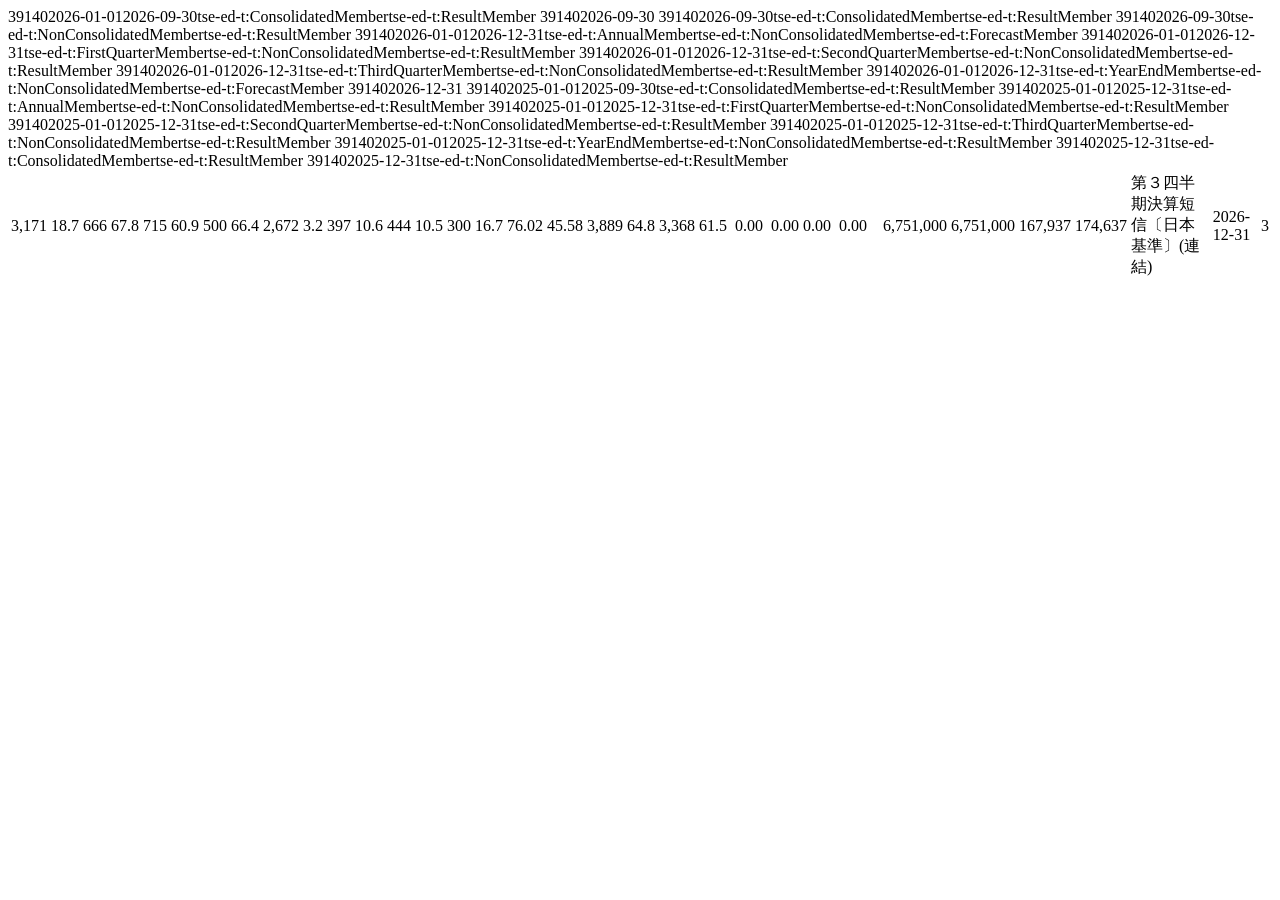
<file: collector/tests/fixtures/q3_jgaap_noforecast.htm>
<html xmlns:ix="http://www.xbrl.org/2013/inlineXBRL" xmlns:xbrli="http://www.xbrl.org/2003/instance"><body>
<!-- 実物の決算短信(公開IR)から数値タグだけ抜粋 -->
<ix:header><ix:resources>
<xbrli:context id="CurrentAccumulatedQ3Duration_ConsolidatedMember_ResultMember"><xbrli:entity><xbrli:identifier scheme="http://www.tse.or.jp/sicc">39140</xbrli:identifier></xbrli:entity><xbrli:period><xbrli:startDate>2026-01-01</xbrli:startDate><xbrli:endDate>2026-09-30</xbrli:endDate></xbrli:period><xbrli:scenario><xbrldi:explicitMember dimension="tse-ed-t:ConsolidatedNonconsolidatedAxis">tse-ed-t:ConsolidatedMember</xbrldi:explicitMember><xbrldi:explicitMember dimension="tse-ed-t:ResultForecastAxis">tse-ed-t:ResultMember</xbrldi:explicitMember></xbrli:scenario></xbrli:context>
<xbrli:context id="CurrentAccumulatedQ3Instant"><xbrli:entity><xbrli:identifier scheme="http://www.tse.or.jp/sicc">39140</xbrli:identifier></xbrli:entity><xbrli:period><xbrli:instant>2026-09-30</xbrli:instant></xbrli:period></xbrli:context>
<xbrli:context id="CurrentAccumulatedQ3Instant_ConsolidatedMember_ResultMember"><xbrli:entity><xbrli:identifier scheme="http://www.tse.or.jp/sicc">39140</xbrli:identifier></xbrli:entity><xbrli:period><xbrli:instant>2026-09-30</xbrli:instant></xbrli:period><xbrli:scenario><xbrldi:explicitMember dimension="tse-ed-t:ConsolidatedNonconsolidatedAxis">tse-ed-t:ConsolidatedMember</xbrldi:explicitMember><xbrldi:explicitMember dimension="tse-ed-t:ResultForecastAxis">tse-ed-t:ResultMember</xbrldi:explicitMember></xbrli:scenario></xbrli:context>
<xbrli:context id="CurrentAccumulatedQ3Instant_NonConsolidatedMember_ResultMember"><xbrli:entity><xbrli:identifier scheme="http://www.tse.or.jp/sicc">39140</xbrli:identifier></xbrli:entity><xbrli:period><xbrli:instant>2026-09-30</xbrli:instant></xbrli:period><xbrli:scenario><xbrldi:explicitMember dimension="tse-ed-t:ConsolidatedNonconsolidatedAxis">tse-ed-t:NonConsolidatedMember</xbrldi:explicitMember><xbrldi:explicitMember dimension="tse-ed-t:ResultForecastAxis">tse-ed-t:ResultMember</xbrldi:explicitMember></xbrli:scenario></xbrli:context>
<xbrli:context id="CurrentYearDuration_AnnualMember_NonConsolidatedMember_ForecastMember"><xbrli:entity><xbrli:identifier scheme="http://www.tse.or.jp/sicc">39140</xbrli:identifier></xbrli:entity><xbrli:period><xbrli:startDate>2026-01-01</xbrli:startDate><xbrli:endDate>2026-12-31</xbrli:endDate></xbrli:period><xbrli:scenario><xbrldi:explicitMember dimension="tse-ed-t:AnnualDividendPaymentScheduleAxis">tse-ed-t:AnnualMember</xbrldi:explicitMember><xbrldi:explicitMember dimension="tse-ed-t:ConsolidatedNonconsolidatedAxis">tse-ed-t:NonConsolidatedMember</xbrldi:explicitMember><xbrldi:explicitMember dimension="tse-ed-t:ResultForecastAxis">tse-ed-t:ForecastMember</xbrldi:explicitMember></xbrli:scenario></xbrli:context>
<xbrli:context id="CurrentYearDuration_FirstQuarterMember_NonConsolidatedMember_ResultMember"><xbrli:entity><xbrli:identifier scheme="http://www.tse.or.jp/sicc">39140</xbrli:identifier></xbrli:entity><xbrli:period><xbrli:startDate>2026-01-01</xbrli:startDate><xbrli:endDate>2026-12-31</xbrli:endDate></xbrli:period><xbrli:scenario><xbrldi:explicitMember dimension="tse-ed-t:AnnualDividendPaymentScheduleAxis">tse-ed-t:FirstQuarterMember</xbrldi:explicitMember><xbrldi:explicitMember dimension="tse-ed-t:ConsolidatedNonconsolidatedAxis">tse-ed-t:NonConsolidatedMember</xbrldi:explicitMember><xbrldi:explicitMember dimension="tse-ed-t:ResultForecastAxis">tse-ed-t:ResultMember</xbrldi:explicitMember></xbrli:scenario></xbrli:context>
<xbrli:context id="CurrentYearDuration_SecondQuarterMember_NonConsolidatedMember_ResultMember"><xbrli:entity><xbrli:identifier scheme="http://www.tse.or.jp/sicc">39140</xbrli:identifier></xbrli:entity><xbrli:period><xbrli:startDate>2026-01-01</xbrli:startDate><xbrli:endDate>2026-12-31</xbrli:endDate></xbrli:period><xbrli:scenario><xbrldi:explicitMember dimension="tse-ed-t:AnnualDividendPaymentScheduleAxis">tse-ed-t:SecondQuarterMember</xbrldi:explicitMember><xbrldi:explicitMember dimension="tse-ed-t:ConsolidatedNonconsolidatedAxis">tse-ed-t:NonConsolidatedMember</xbrldi:explicitMember><xbrldi:explicitMember dimension="tse-ed-t:ResultForecastAxis">tse-ed-t:ResultMember</xbrldi:explicitMember></xbrli:scenario></xbrli:context>
<xbrli:context id="CurrentYearDuration_ThirdQuarterMember_NonConsolidatedMember_ResultMember"><xbrli:entity><xbrli:identifier scheme="http://www.tse.or.jp/sicc">39140</xbrli:identifier></xbrli:entity><xbrli:period><xbrli:startDate>2026-01-01</xbrli:startDate><xbrli:endDate>2026-12-31</xbrli:endDate></xbrli:period><xbrli:scenario><xbrldi:explicitMember dimension="tse-ed-t:AnnualDividendPaymentScheduleAxis">tse-ed-t:ThirdQuarterMember</xbrldi:explicitMember><xbrldi:explicitMember dimension="tse-ed-t:ConsolidatedNonconsolidatedAxis">tse-ed-t:NonConsolidatedMember</xbrldi:explicitMember><xbrldi:explicitMember dimension="tse-ed-t:ResultForecastAxis">tse-ed-t:ResultMember</xbrldi:explicitMember></xbrli:scenario></xbrli:context>
<xbrli:context id="CurrentYearDuration_YearEndMember_NonConsolidatedMember_ForecastMember"><xbrli:entity><xbrli:identifier scheme="http://www.tse.or.jp/sicc">39140</xbrli:identifier></xbrli:entity><xbrli:period><xbrli:startDate>2026-01-01</xbrli:startDate><xbrli:endDate>2026-12-31</xbrli:endDate></xbrli:period><xbrli:scenario><xbrldi:explicitMember dimension="tse-ed-t:AnnualDividendPaymentScheduleAxis">tse-ed-t:YearEndMember</xbrldi:explicitMember><xbrldi:explicitMember dimension="tse-ed-t:ConsolidatedNonconsolidatedAxis">tse-ed-t:NonConsolidatedMember</xbrldi:explicitMember><xbrldi:explicitMember dimension="tse-ed-t:ResultForecastAxis">tse-ed-t:ForecastMember</xbrldi:explicitMember></xbrli:scenario></xbrli:context>
<xbrli:context id="CurrentYearInstant"><xbrli:entity><xbrli:identifier scheme="http://www.tse.or.jp/sicc">39140</xbrli:identifier></xbrli:entity><xbrli:period><xbrli:instant>2026-12-31</xbrli:instant></xbrli:period></xbrli:context>
<xbrli:context id="PriorAccumulatedQ3Duration_ConsolidatedMember_ResultMember"><xbrli:entity><xbrli:identifier scheme="http://www.tse.or.jp/sicc">39140</xbrli:identifier></xbrli:entity><xbrli:period><xbrli:startDate>2025-01-01</xbrli:startDate><xbrli:endDate>2025-09-30</xbrli:endDate></xbrli:period><xbrli:scenario><xbrldi:explicitMember dimension="tse-ed-t:ConsolidatedNonconsolidatedAxis">tse-ed-t:ConsolidatedMember</xbrldi:explicitMember><xbrldi:explicitMember dimension="tse-ed-t:ResultForecastAxis">tse-ed-t:ResultMember</xbrldi:explicitMember></xbrli:scenario></xbrli:context>
<xbrli:context id="PriorYearDuration_AnnualMember_NonConsolidatedMember_ResultMember"><xbrli:entity><xbrli:identifier scheme="http://www.tse.or.jp/sicc">39140</xbrli:identifier></xbrli:entity><xbrli:period><xbrli:startDate>2025-01-01</xbrli:startDate><xbrli:endDate>2025-12-31</xbrli:endDate></xbrli:period><xbrli:scenario><xbrldi:explicitMember dimension="tse-ed-t:AnnualDividendPaymentScheduleAxis">tse-ed-t:AnnualMember</xbrldi:explicitMember><xbrldi:explicitMember dimension="tse-ed-t:ConsolidatedNonconsolidatedAxis">tse-ed-t:NonConsolidatedMember</xbrldi:explicitMember><xbrldi:explicitMember dimension="tse-ed-t:ResultForecastAxis">tse-ed-t:ResultMember</xbrldi:explicitMember></xbrli:scenario></xbrli:context>
<xbrli:context id="PriorYearDuration_FirstQuarterMember_NonConsolidatedMember_ResultMember"><xbrli:entity><xbrli:identifier scheme="http://www.tse.or.jp/sicc">39140</xbrli:identifier></xbrli:entity><xbrli:period><xbrli:startDate>2025-01-01</xbrli:startDate><xbrli:endDate>2025-12-31</xbrli:endDate></xbrli:period><xbrli:scenario><xbrldi:explicitMember dimension="tse-ed-t:AnnualDividendPaymentScheduleAxis">tse-ed-t:FirstQuarterMember</xbrldi:explicitMember><xbrldi:explicitMember dimension="tse-ed-t:ConsolidatedNonconsolidatedAxis">tse-ed-t:NonConsolidatedMember</xbrldi:explicitMember><xbrldi:explicitMember dimension="tse-ed-t:ResultForecastAxis">tse-ed-t:ResultMember</xbrldi:explicitMember></xbrli:scenario></xbrli:context>
<xbrli:context id="PriorYearDuration_SecondQuarterMember_NonConsolidatedMember_ResultMember"><xbrli:entity><xbrli:identifier scheme="http://www.tse.or.jp/sicc">39140</xbrli:identifier></xbrli:entity><xbrli:period><xbrli:startDate>2025-01-01</xbrli:startDate><xbrli:endDate>2025-12-31</xbrli:endDate></xbrli:period><xbrli:scenario><xbrldi:explicitMember dimension="tse-ed-t:AnnualDividendPaymentScheduleAxis">tse-ed-t:SecondQuarterMember</xbrldi:explicitMember><xbrldi:explicitMember dimension="tse-ed-t:ConsolidatedNonconsolidatedAxis">tse-ed-t:NonConsolidatedMember</xbrldi:explicitMember><xbrldi:explicitMember dimension="tse-ed-t:ResultForecastAxis">tse-ed-t:ResultMember</xbrldi:explicitMember></xbrli:scenario></xbrli:context>
<xbrli:context id="PriorYearDuration_ThirdQuarterMember_NonConsolidatedMember_ResultMember"><xbrli:entity><xbrli:identifier scheme="http://www.tse.or.jp/sicc">39140</xbrli:identifier></xbrli:entity><xbrli:period><xbrli:startDate>2025-01-01</xbrli:startDate><xbrli:endDate>2025-12-31</xbrli:endDate></xbrli:period><xbrli:scenario><xbrldi:explicitMember dimension="tse-ed-t:AnnualDividendPaymentScheduleAxis">tse-ed-t:ThirdQuarterMember</xbrldi:explicitMember><xbrldi:explicitMember dimension="tse-ed-t:ConsolidatedNonconsolidatedAxis">tse-ed-t:NonConsolidatedMember</xbrldi:explicitMember><xbrldi:explicitMember dimension="tse-ed-t:ResultForecastAxis">tse-ed-t:ResultMember</xbrldi:explicitMember></xbrli:scenario></xbrli:context>
<xbrli:context id="PriorYearDuration_YearEndMember_NonConsolidatedMember_ResultMember"><xbrli:entity><xbrli:identifier scheme="http://www.tse.or.jp/sicc">39140</xbrli:identifier></xbrli:entity><xbrli:period><xbrli:startDate>2025-01-01</xbrli:startDate><xbrli:endDate>2025-12-31</xbrli:endDate></xbrli:period><xbrli:scenario><xbrldi:explicitMember dimension="tse-ed-t:AnnualDividendPaymentScheduleAxis">tse-ed-t:YearEndMember</xbrldi:explicitMember><xbrldi:explicitMember dimension="tse-ed-t:ConsolidatedNonconsolidatedAxis">tse-ed-t:NonConsolidatedMember</xbrldi:explicitMember><xbrldi:explicitMember dimension="tse-ed-t:ResultForecastAxis">tse-ed-t:ResultMember</xbrldi:explicitMember></xbrli:scenario></xbrli:context>
<xbrli:context id="PriorYearInstant_ConsolidatedMember_ResultMember"><xbrli:entity><xbrli:identifier scheme="http://www.tse.or.jp/sicc">39140</xbrli:identifier></xbrli:entity><xbrli:period><xbrli:instant>2025-12-31</xbrli:instant></xbrli:period><xbrli:scenario><xbrldi:explicitMember dimension="tse-ed-t:ConsolidatedNonconsolidatedAxis">tse-ed-t:ConsolidatedMember</xbrldi:explicitMember><xbrldi:explicitMember dimension="tse-ed-t:ResultForecastAxis">tse-ed-t:ResultMember</xbrldi:explicitMember></xbrli:scenario></xbrli:context>
<xbrli:context id="PriorYearInstant_NonConsolidatedMember_ResultMember"><xbrli:entity><xbrli:identifier scheme="http://www.tse.or.jp/sicc">39140</xbrli:identifier></xbrli:entity><xbrli:period><xbrli:instant>2025-12-31</xbrli:instant></xbrli:period><xbrli:scenario><xbrldi:explicitMember dimension="tse-ed-t:ConsolidatedNonconsolidatedAxis">tse-ed-t:NonConsolidatedMember</xbrldi:explicitMember><xbrldi:explicitMember dimension="tse-ed-t:ResultForecastAxis">tse-ed-t:ResultMember</xbrldi:explicitMember></xbrli:scenario></xbrli:context>
</ix:resources></ix:header>
<table><tr>
<td><ix:nonFraction contextRef="CurrentAccumulatedQ3Duration_ConsolidatedMember_ResultMember" decimals="-6" scale="6" format="ixt:numdotdecimal" name="tse-ed-t:NetSales">3,171</ix:nonFraction></td>
<td><ix:nonFraction contextRef="CurrentAccumulatedQ3Duration_ConsolidatedMember_ResultMember" decimals="3" scale="-2" format="ixt:numdotdecimal" name="tse-ed-t:ChangeInNetSales">18.7</ix:nonFraction></td>
<td><ix:nonFraction contextRef="CurrentAccumulatedQ3Duration_ConsolidatedMember_ResultMember" decimals="-6" scale="6" format="ixt:numdotdecimal" name="tse-ed-t:OperatingIncome">666</ix:nonFraction></td>
<td><ix:nonFraction contextRef="CurrentAccumulatedQ3Duration_ConsolidatedMember_ResultMember" decimals="3" scale="-2" format="ixt:numdotdecimal" name="tse-ed-t:ChangeInOperatingIncome">67.8</ix:nonFraction></td>
<td><ix:nonFraction contextRef="CurrentAccumulatedQ3Duration_ConsolidatedMember_ResultMember" decimals="-6" scale="6" format="ixt:numdotdecimal" name="tse-ed-t:OrdinaryIncome">715</ix:nonFraction></td>
<td><ix:nonFraction contextRef="CurrentAccumulatedQ3Duration_ConsolidatedMember_ResultMember" decimals="3" scale="-2" format="ixt:numdotdecimal" name="tse-ed-t:ChangeInOrdinaryIncome">60.9</ix:nonFraction></td>
<td><ix:nonFraction contextRef="CurrentAccumulatedQ3Duration_ConsolidatedMember_ResultMember" decimals="-6" scale="6" format="ixt:numdotdecimal" name="tse-ed-t:ProfitAttributableToOwnersOfParent">500</ix:nonFraction></td>
<td><ix:nonFraction contextRef="CurrentAccumulatedQ3Duration_ConsolidatedMember_ResultMember" decimals="3" scale="-2" format="ixt:numdotdecimal" name="tse-ed-t:ChangeInProfitAttributableToOwnersOfParent">66.4</ix:nonFraction></td>
<td><ix:nonFraction contextRef="PriorAccumulatedQ3Duration_ConsolidatedMember_ResultMember" decimals="-6" scale="6" format="ixt:numdotdecimal" name="tse-ed-t:NetSales">2,672</ix:nonFraction></td>
<td><ix:nonFraction contextRef="PriorAccumulatedQ3Duration_ConsolidatedMember_ResultMember" decimals="3" scale="-2" format="ixt:numdotdecimal" name="tse-ed-t:ChangeInNetSales">3.2</ix:nonFraction></td>
<td><ix:nonFraction contextRef="PriorAccumulatedQ3Duration_ConsolidatedMember_ResultMember" decimals="-6" scale="6" format="ixt:numdotdecimal" name="tse-ed-t:OperatingIncome">397</ix:nonFraction></td>
<td><ix:nonFraction contextRef="PriorAccumulatedQ3Duration_ConsolidatedMember_ResultMember" decimals="3" scale="-2" format="ixt:numdotdecimal" name="tse-ed-t:ChangeInOperatingIncome" sign="-">10.6</ix:nonFraction></td>
<td><ix:nonFraction contextRef="PriorAccumulatedQ3Duration_ConsolidatedMember_ResultMember" decimals="-6" scale="6" format="ixt:numdotdecimal" name="tse-ed-t:OrdinaryIncome">444</ix:nonFraction></td>
<td><ix:nonFraction contextRef="PriorAccumulatedQ3Duration_ConsolidatedMember_ResultMember" decimals="3" scale="-2" format="ixt:numdotdecimal" name="tse-ed-t:ChangeInOrdinaryIncome" sign="-">10.5</ix:nonFraction></td>
<td><ix:nonFraction contextRef="PriorAccumulatedQ3Duration_ConsolidatedMember_ResultMember" decimals="-6" scale="6" format="ixt:numdotdecimal" name="tse-ed-t:ProfitAttributableToOwnersOfParent">300</ix:nonFraction></td>
<td><ix:nonFraction contextRef="PriorAccumulatedQ3Duration_ConsolidatedMember_ResultMember" decimals="3" scale="-2" format="ixt:numdotdecimal" name="tse-ed-t:ChangeInProfitAttributableToOwnersOfParent" sign="-">16.7</ix:nonFraction></td>
<td><ix:nonFraction contextRef="CurrentAccumulatedQ3Duration_ConsolidatedMember_ResultMember" decimals="2" scale="0" format="ixt:numdotdecimal" name="tse-ed-t:NetIncomePerShare">76.02</ix:nonFraction></td>
<td><ix:nonFraction contextRef="PriorAccumulatedQ3Duration_ConsolidatedMember_ResultMember" decimals="2" scale="0" format="ixt:numdotdecimal" name="tse-ed-t:NetIncomePerShare">45.58</ix:nonFraction></td>
<td><ix:nonFraction contextRef="CurrentAccumulatedQ3Instant_ConsolidatedMember_ResultMember" decimals="-6" scale="6" format="ixt:numdotdecimal" name="tse-ed-t:NetAssets">3,889</ix:nonFraction></td>
<td><ix:nonFraction contextRef="CurrentAccumulatedQ3Instant_ConsolidatedMember_ResultMember" decimals="3" scale="-2" format="ixt:numdotdecimal" name="tse-ed-t:CapitalAdequacyRatio">64.8</ix:nonFraction></td>
<td><ix:nonFraction contextRef="PriorYearInstant_ConsolidatedMember_ResultMember" decimals="-6" scale="6" format="ixt:numdotdecimal" name="tse-ed-t:NetAssets">3,368</ix:nonFraction></td>
<td><ix:nonFraction contextRef="PriorYearInstant_ConsolidatedMember_ResultMember" decimals="3" scale="-2" format="ixt:numdotdecimal" name="tse-ed-t:CapitalAdequacyRatio">61.5</ix:nonFraction></td>
<td><ix:nonFraction contextRef="PriorYearDuration_FirstQuarterMember_NonConsolidatedMember_ResultMember" name="tse-ed-t:DividendPerShare" xsi:nil="true"></ix:nonFraction></td>
<td><ix:nonFraction contextRef="PriorYearDuration_SecondQuarterMember_NonConsolidatedMember_ResultMember" decimals="2" scale="0" format="ixt:numdotdecimal" name="tse-ed-t:DividendPerShare">0.00</ix:nonFraction></td>
<td><ix:nonFraction contextRef="PriorYearDuration_ThirdQuarterMember_NonConsolidatedMember_ResultMember" name="tse-ed-t:DividendPerShare" xsi:nil="true"></ix:nonFraction></td>
<td><ix:nonFraction contextRef="PriorYearDuration_YearEndMember_NonConsolidatedMember_ResultMember" decimals="2" scale="0" format="ixt:numdotdecimal" name="tse-ed-t:DividendPerShare">0.00</ix:nonFraction></td>
<td><ix:nonFraction contextRef="PriorYearDuration_AnnualMember_NonConsolidatedMember_ResultMember" decimals="2" scale="0" format="ixt:numdotdecimal" name="tse-ed-t:DividendPerShare">0.00</ix:nonFraction></td>
<td><ix:nonFraction contextRef="CurrentYearDuration_FirstQuarterMember_NonConsolidatedMember_ResultMember" name="tse-ed-t:DividendPerShare" xsi:nil="true"></ix:nonFraction></td>
<td><ix:nonFraction contextRef="CurrentYearDuration_SecondQuarterMember_NonConsolidatedMember_ResultMember" decimals="2" scale="0" format="ixt:numdotdecimal" name="tse-ed-t:DividendPerShare">0.00</ix:nonFraction></td>
<td><ix:nonFraction contextRef="CurrentYearDuration_ThirdQuarterMember_NonConsolidatedMember_ResultMember" name="tse-ed-t:DividendPerShare" xsi:nil="true"></ix:nonFraction></td>
<td><ix:nonFraction contextRef="CurrentYearDuration_YearEndMember_NonConsolidatedMember_ForecastMember" name="tse-ed-t:DividendPerShare" xsi:nil="true"></ix:nonFraction></td>
<td><ix:nonFraction contextRef="CurrentYearDuration_AnnualMember_NonConsolidatedMember_ForecastMember" name="tse-ed-t:DividendPerShare" xsi:nil="true"></ix:nonFraction></td>
<td><ix:nonFraction contextRef="CurrentAccumulatedQ3Instant_NonConsolidatedMember_ResultMember" decimals="0" scale="0" format="ixt:numdotdecimal" name="tse-ed-t:NumberOfIssuedAndOutstandingSharesAtTheEndOfFiscalYearIncludingTreasuryStock">6,751,000</ix:nonFraction></td>
<td><ix:nonFraction contextRef="PriorYearInstant_NonConsolidatedMember_ResultMember" decimals="0" scale="0" format="ixt:numdotdecimal" name="tse-ed-t:NumberOfIssuedAndOutstandingSharesAtTheEndOfFiscalYearIncludingTreasuryStock">6,751,000</ix:nonFraction></td>
<td><ix:nonFraction contextRef="CurrentAccumulatedQ3Instant_NonConsolidatedMember_ResultMember" decimals="0" scale="0" format="ixt:numdotdecimal" name="tse-ed-t:NumberOfTreasuryStockAtTheEndOfFiscalYear">167,937</ix:nonFraction></td>
<td><ix:nonFraction contextRef="PriorYearInstant_NonConsolidatedMember_ResultMember" decimals="0" scale="0" format="ixt:numdotdecimal" name="tse-ed-t:NumberOfTreasuryStockAtTheEndOfFiscalYear">174,637</ix:nonFraction></td>
<td><ix:nonNumeric contextRef="CurrentAccumulatedQ3Instant" name="tse-ed-t:DocumentName">第３四半期決算短信〔日本基準〕(連結)</ix:nonNumeric></td>
<td><ix:nonNumeric contextRef="CurrentYearInstant" name="tse-ed-t:FiscalYearEnd">2026-12-31</ix:nonNumeric></td>
<td><ix:nonFraction contextRef="CurrentAccumulatedQ3Instant" decimals="0" scale="0" name="tse-ed-t:QuarterlyPeriod" unitRef="Pure">3</ix:nonFraction></td>
</tr></table></body></html>
</file>
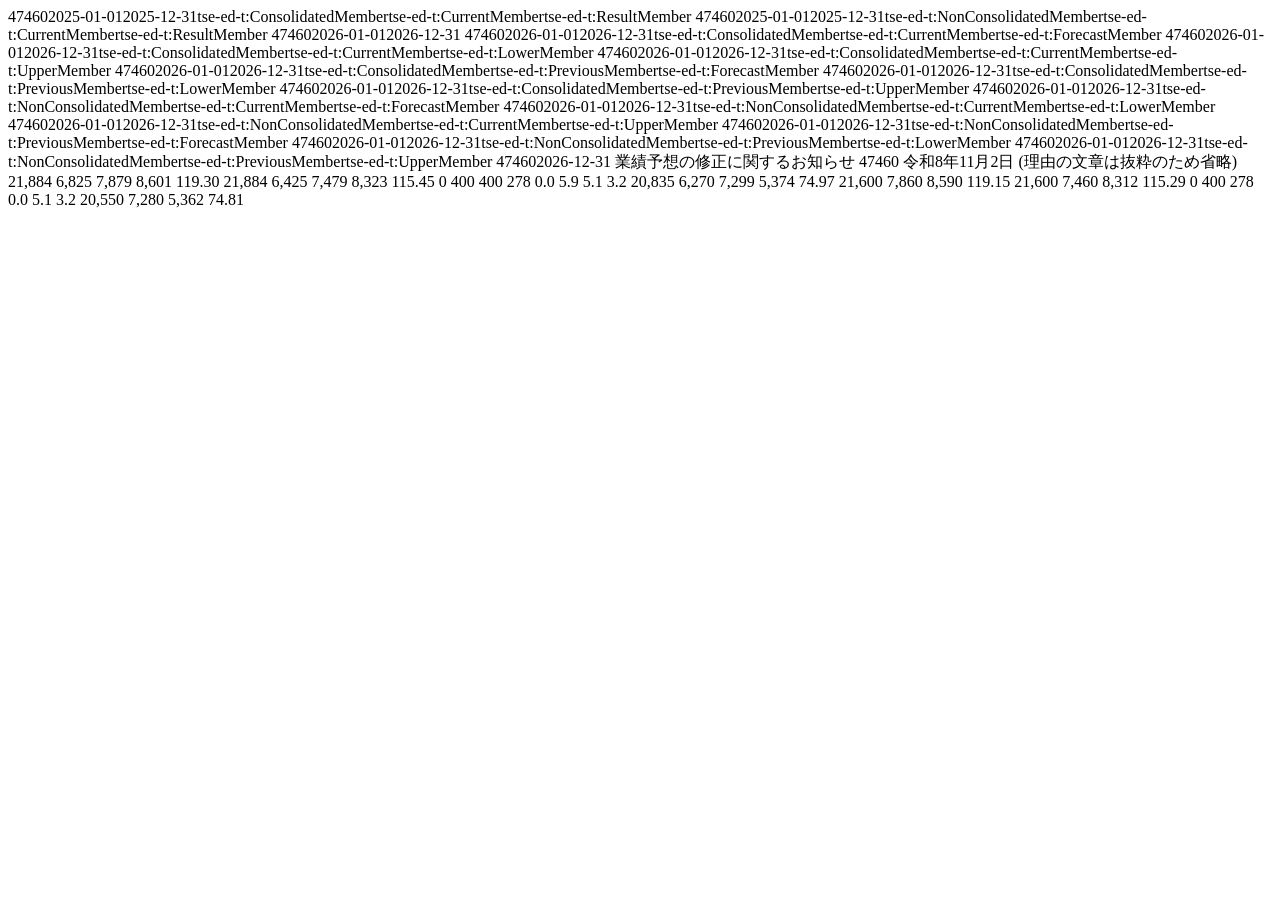
<file: collector/tests/fixtures/revision_consol_nonconsol.htm>
<html xmlns:ix="http://www.xbrl.org/2013/inlineXBRL" xmlns:xbrli="http://www.xbrl.org/2003/instance" xmlns:xsi="http://www.w3.org/2001/XMLSchema-instance"><body>
<ix:header><ix:resources>
<xbrli:context id="PriorYearDuration_ConsolidatedMember_CurrentMember_ResultMember"><xbrli:entity><xbrli:identifier scheme="http://www.tse.or.jp/sicc">47460</xbrli:identifier></xbrli:entity><xbrli:period><xbrli:startDate>2025-01-01</xbrli:startDate><xbrli:endDate>2025-12-31</xbrli:endDate></xbrli:period><xbrli:scenario><xbrldi:explicitMember xmlns:xbrldi="http://xbrl.org/2006/xbrldi" dimension="tse-ed-t:ConsolidatedNonconsolidatedAxis">tse-ed-t:ConsolidatedMember</xbrldi:explicitMember><xbrldi:explicitMember xmlns:xbrldi="http://xbrl.org/2006/xbrldi" dimension="tse-ed-t:PreviousCurrentAxis">tse-ed-t:CurrentMember</xbrldi:explicitMember><xbrldi:explicitMember xmlns:xbrldi="http://xbrl.org/2006/xbrldi" dimension="tse-ed-t:ResultForecastAxis">tse-ed-t:ResultMember</xbrldi:explicitMember></xbrli:scenario></xbrli:context>
<xbrli:context id="PriorYearDuration_NonConsolidatedMember_CurrentMember_ResultMember"><xbrli:entity><xbrli:identifier scheme="http://www.tse.or.jp/sicc">47460</xbrli:identifier></xbrli:entity><xbrli:period><xbrli:startDate>2025-01-01</xbrli:startDate><xbrli:endDate>2025-12-31</xbrli:endDate></xbrli:period><xbrli:scenario><xbrldi:explicitMember xmlns:xbrldi="http://xbrl.org/2006/xbrldi" dimension="tse-ed-t:ConsolidatedNonconsolidatedAxis">tse-ed-t:NonConsolidatedMember</xbrldi:explicitMember><xbrldi:explicitMember xmlns:xbrldi="http://xbrl.org/2006/xbrldi" dimension="tse-ed-t:PreviousCurrentAxis">tse-ed-t:CurrentMember</xbrldi:explicitMember><xbrldi:explicitMember xmlns:xbrldi="http://xbrl.org/2006/xbrldi" dimension="tse-ed-t:ResultForecastAxis">tse-ed-t:ResultMember</xbrldi:explicitMember></xbrli:scenario></xbrli:context>
<xbrli:context id="CurrentYearDuration"><xbrli:entity><xbrli:identifier scheme="http://www.tse.or.jp/sicc">47460</xbrli:identifier></xbrli:entity><xbrli:period><xbrli:startDate>2026-01-01</xbrli:startDate><xbrli:endDate>2026-12-31</xbrli:endDate></xbrli:period></xbrli:context>
<xbrli:context id="CurrentYearDuration_ConsolidatedMember_CurrentMember_ForecastMember"><xbrli:entity><xbrli:identifier scheme="http://www.tse.or.jp/sicc">47460</xbrli:identifier></xbrli:entity><xbrli:period><xbrli:startDate>2026-01-01</xbrli:startDate><xbrli:endDate>2026-12-31</xbrli:endDate></xbrli:period><xbrli:scenario><xbrldi:explicitMember xmlns:xbrldi="http://xbrl.org/2006/xbrldi" dimension="tse-ed-t:ConsolidatedNonconsolidatedAxis">tse-ed-t:ConsolidatedMember</xbrldi:explicitMember><xbrldi:explicitMember xmlns:xbrldi="http://xbrl.org/2006/xbrldi" dimension="tse-ed-t:PreviousCurrentAxis">tse-ed-t:CurrentMember</xbrldi:explicitMember><xbrldi:explicitMember xmlns:xbrldi="http://xbrl.org/2006/xbrldi" dimension="tse-ed-t:ResultForecastAxis">tse-ed-t:ForecastMember</xbrldi:explicitMember></xbrli:scenario></xbrli:context>
<xbrli:context id="CurrentYearDuration_ConsolidatedMember_CurrentMember_LowerMember"><xbrli:entity><xbrli:identifier scheme="http://www.tse.or.jp/sicc">47460</xbrli:identifier></xbrli:entity><xbrli:period><xbrli:startDate>2026-01-01</xbrli:startDate><xbrli:endDate>2026-12-31</xbrli:endDate></xbrli:period><xbrli:scenario><xbrldi:explicitMember xmlns:xbrldi="http://xbrl.org/2006/xbrldi" dimension="tse-ed-t:ConsolidatedNonconsolidatedAxis">tse-ed-t:ConsolidatedMember</xbrldi:explicitMember><xbrldi:explicitMember xmlns:xbrldi="http://xbrl.org/2006/xbrldi" dimension="tse-ed-t:PreviousCurrentAxis">tse-ed-t:CurrentMember</xbrldi:explicitMember><xbrldi:explicitMember xmlns:xbrldi="http://xbrl.org/2006/xbrldi" dimension="tse-ed-t:ResultForecastAxis">tse-ed-t:LowerMember</xbrldi:explicitMember></xbrli:scenario></xbrli:context>
<xbrli:context id="CurrentYearDuration_ConsolidatedMember_CurrentMember_UpperMember"><xbrli:entity><xbrli:identifier scheme="http://www.tse.or.jp/sicc">47460</xbrli:identifier></xbrli:entity><xbrli:period><xbrli:startDate>2026-01-01</xbrli:startDate><xbrli:endDate>2026-12-31</xbrli:endDate></xbrli:period><xbrli:scenario><xbrldi:explicitMember xmlns:xbrldi="http://xbrl.org/2006/xbrldi" dimension="tse-ed-t:ConsolidatedNonconsolidatedAxis">tse-ed-t:ConsolidatedMember</xbrldi:explicitMember><xbrldi:explicitMember xmlns:xbrldi="http://xbrl.org/2006/xbrldi" dimension="tse-ed-t:PreviousCurrentAxis">tse-ed-t:CurrentMember</xbrldi:explicitMember><xbrldi:explicitMember xmlns:xbrldi="http://xbrl.org/2006/xbrldi" dimension="tse-ed-t:ResultForecastAxis">tse-ed-t:UpperMember</xbrldi:explicitMember></xbrli:scenario></xbrli:context>
<xbrli:context id="CurrentYearDuration_ConsolidatedMember_PreviousMember_ForecastMember"><xbrli:entity><xbrli:identifier scheme="http://www.tse.or.jp/sicc">47460</xbrli:identifier></xbrli:entity><xbrli:period><xbrli:startDate>2026-01-01</xbrli:startDate><xbrli:endDate>2026-12-31</xbrli:endDate></xbrli:period><xbrli:scenario><xbrldi:explicitMember xmlns:xbrldi="http://xbrl.org/2006/xbrldi" dimension="tse-ed-t:ConsolidatedNonconsolidatedAxis">tse-ed-t:ConsolidatedMember</xbrldi:explicitMember><xbrldi:explicitMember xmlns:xbrldi="http://xbrl.org/2006/xbrldi" dimension="tse-ed-t:PreviousCurrentAxis">tse-ed-t:PreviousMember</xbrldi:explicitMember><xbrldi:explicitMember xmlns:xbrldi="http://xbrl.org/2006/xbrldi" dimension="tse-ed-t:ResultForecastAxis">tse-ed-t:ForecastMember</xbrldi:explicitMember></xbrli:scenario></xbrli:context>
<xbrli:context id="CurrentYearDuration_ConsolidatedMember_PreviousMember_LowerMember"><xbrli:entity><xbrli:identifier scheme="http://www.tse.or.jp/sicc">47460</xbrli:identifier></xbrli:entity><xbrli:period><xbrli:startDate>2026-01-01</xbrli:startDate><xbrli:endDate>2026-12-31</xbrli:endDate></xbrli:period><xbrli:scenario><xbrldi:explicitMember xmlns:xbrldi="http://xbrl.org/2006/xbrldi" dimension="tse-ed-t:ConsolidatedNonconsolidatedAxis">tse-ed-t:ConsolidatedMember</xbrldi:explicitMember><xbrldi:explicitMember xmlns:xbrldi="http://xbrl.org/2006/xbrldi" dimension="tse-ed-t:PreviousCurrentAxis">tse-ed-t:PreviousMember</xbrldi:explicitMember><xbrldi:explicitMember xmlns:xbrldi="http://xbrl.org/2006/xbrldi" dimension="tse-ed-t:ResultForecastAxis">tse-ed-t:LowerMember</xbrldi:explicitMember></xbrli:scenario></xbrli:context>
<xbrli:context id="CurrentYearDuration_ConsolidatedMember_PreviousMember_UpperMember"><xbrli:entity><xbrli:identifier scheme="http://www.tse.or.jp/sicc">47460</xbrli:identifier></xbrli:entity><xbrli:period><xbrli:startDate>2026-01-01</xbrli:startDate><xbrli:endDate>2026-12-31</xbrli:endDate></xbrli:period><xbrli:scenario><xbrldi:explicitMember xmlns:xbrldi="http://xbrl.org/2006/xbrldi" dimension="tse-ed-t:ConsolidatedNonconsolidatedAxis">tse-ed-t:ConsolidatedMember</xbrldi:explicitMember><xbrldi:explicitMember xmlns:xbrldi="http://xbrl.org/2006/xbrldi" dimension="tse-ed-t:PreviousCurrentAxis">tse-ed-t:PreviousMember</xbrldi:explicitMember><xbrldi:explicitMember xmlns:xbrldi="http://xbrl.org/2006/xbrldi" dimension="tse-ed-t:ResultForecastAxis">tse-ed-t:UpperMember</xbrldi:explicitMember></xbrli:scenario></xbrli:context>
<xbrli:context id="CurrentYearDuration_NonConsolidatedMember_CurrentMember_ForecastMember"><xbrli:entity><xbrli:identifier scheme="http://www.tse.or.jp/sicc">47460</xbrli:identifier></xbrli:entity><xbrli:period><xbrli:startDate>2026-01-01</xbrli:startDate><xbrli:endDate>2026-12-31</xbrli:endDate></xbrli:period><xbrli:scenario><xbrldi:explicitMember xmlns:xbrldi="http://xbrl.org/2006/xbrldi" dimension="tse-ed-t:ConsolidatedNonconsolidatedAxis">tse-ed-t:NonConsolidatedMember</xbrldi:explicitMember><xbrldi:explicitMember xmlns:xbrldi="http://xbrl.org/2006/xbrldi" dimension="tse-ed-t:PreviousCurrentAxis">tse-ed-t:CurrentMember</xbrldi:explicitMember><xbrldi:explicitMember xmlns:xbrldi="http://xbrl.org/2006/xbrldi" dimension="tse-ed-t:ResultForecastAxis">tse-ed-t:ForecastMember</xbrldi:explicitMember></xbrli:scenario></xbrli:context>
<xbrli:context id="CurrentYearDuration_NonConsolidatedMember_CurrentMember_LowerMember"><xbrli:entity><xbrli:identifier scheme="http://www.tse.or.jp/sicc">47460</xbrli:identifier></xbrli:entity><xbrli:period><xbrli:startDate>2026-01-01</xbrli:startDate><xbrli:endDate>2026-12-31</xbrli:endDate></xbrli:period><xbrli:scenario><xbrldi:explicitMember xmlns:xbrldi="http://xbrl.org/2006/xbrldi" dimension="tse-ed-t:ConsolidatedNonconsolidatedAxis">tse-ed-t:NonConsolidatedMember</xbrldi:explicitMember><xbrldi:explicitMember xmlns:xbrldi="http://xbrl.org/2006/xbrldi" dimension="tse-ed-t:PreviousCurrentAxis">tse-ed-t:CurrentMember</xbrldi:explicitMember><xbrldi:explicitMember xmlns:xbrldi="http://xbrl.org/2006/xbrldi" dimension="tse-ed-t:ResultForecastAxis">tse-ed-t:LowerMember</xbrldi:explicitMember></xbrli:scenario></xbrli:context>
<xbrli:context id="CurrentYearDuration_NonConsolidatedMember_CurrentMember_UpperMember"><xbrli:entity><xbrli:identifier scheme="http://www.tse.or.jp/sicc">47460</xbrli:identifier></xbrli:entity><xbrli:period><xbrli:startDate>2026-01-01</xbrli:startDate><xbrli:endDate>2026-12-31</xbrli:endDate></xbrli:period><xbrli:scenario><xbrldi:explicitMember xmlns:xbrldi="http://xbrl.org/2006/xbrldi" dimension="tse-ed-t:ConsolidatedNonconsolidatedAxis">tse-ed-t:NonConsolidatedMember</xbrldi:explicitMember><xbrldi:explicitMember xmlns:xbrldi="http://xbrl.org/2006/xbrldi" dimension="tse-ed-t:PreviousCurrentAxis">tse-ed-t:CurrentMember</xbrldi:explicitMember><xbrldi:explicitMember xmlns:xbrldi="http://xbrl.org/2006/xbrldi" dimension="tse-ed-t:ResultForecastAxis">tse-ed-t:UpperMember</xbrldi:explicitMember></xbrli:scenario></xbrli:context>
<xbrli:context id="CurrentYearDuration_NonConsolidatedMember_PreviousMember_ForecastMember"><xbrli:entity><xbrli:identifier scheme="http://www.tse.or.jp/sicc">47460</xbrli:identifier></xbrli:entity><xbrli:period><xbrli:startDate>2026-01-01</xbrli:startDate><xbrli:endDate>2026-12-31</xbrli:endDate></xbrli:period><xbrli:scenario><xbrldi:explicitMember xmlns:xbrldi="http://xbrl.org/2006/xbrldi" dimension="tse-ed-t:ConsolidatedNonconsolidatedAxis">tse-ed-t:NonConsolidatedMember</xbrldi:explicitMember><xbrldi:explicitMember xmlns:xbrldi="http://xbrl.org/2006/xbrldi" dimension="tse-ed-t:PreviousCurrentAxis">tse-ed-t:PreviousMember</xbrldi:explicitMember><xbrldi:explicitMember xmlns:xbrldi="http://xbrl.org/2006/xbrldi" dimension="tse-ed-t:ResultForecastAxis">tse-ed-t:ForecastMember</xbrldi:explicitMember></xbrli:scenario></xbrli:context>
<xbrli:context id="CurrentYearDuration_NonConsolidatedMember_PreviousMember_LowerMember"><xbrli:entity><xbrli:identifier scheme="http://www.tse.or.jp/sicc">47460</xbrli:identifier></xbrli:entity><xbrli:period><xbrli:startDate>2026-01-01</xbrli:startDate><xbrli:endDate>2026-12-31</xbrli:endDate></xbrli:period><xbrli:scenario><xbrldi:explicitMember xmlns:xbrldi="http://xbrl.org/2006/xbrldi" dimension="tse-ed-t:ConsolidatedNonconsolidatedAxis">tse-ed-t:NonConsolidatedMember</xbrldi:explicitMember><xbrldi:explicitMember xmlns:xbrldi="http://xbrl.org/2006/xbrldi" dimension="tse-ed-t:PreviousCurrentAxis">tse-ed-t:PreviousMember</xbrldi:explicitMember><xbrldi:explicitMember xmlns:xbrldi="http://xbrl.org/2006/xbrldi" dimension="tse-ed-t:ResultForecastAxis">tse-ed-t:LowerMember</xbrldi:explicitMember></xbrli:scenario></xbrli:context>
<xbrli:context id="CurrentYearDuration_NonConsolidatedMember_PreviousMember_UpperMember"><xbrli:entity><xbrli:identifier scheme="http://www.tse.or.jp/sicc">47460</xbrli:identifier></xbrli:entity><xbrli:period><xbrli:startDate>2026-01-01</xbrli:startDate><xbrli:endDate>2026-12-31</xbrli:endDate></xbrli:period><xbrli:scenario><xbrldi:explicitMember xmlns:xbrldi="http://xbrl.org/2006/xbrldi" dimension="tse-ed-t:ConsolidatedNonconsolidatedAxis">tse-ed-t:NonConsolidatedMember</xbrldi:explicitMember><xbrldi:explicitMember xmlns:xbrldi="http://xbrl.org/2006/xbrldi" dimension="tse-ed-t:PreviousCurrentAxis">tse-ed-t:PreviousMember</xbrldi:explicitMember><xbrldi:explicitMember xmlns:xbrldi="http://xbrl.org/2006/xbrldi" dimension="tse-ed-t:ResultForecastAxis">tse-ed-t:UpperMember</xbrldi:explicitMember></xbrli:scenario></xbrli:context>
<xbrli:context id="CurrentYearInstant"><xbrli:entity><xbrli:identifier scheme="http://www.tse.or.jp/sicc">47460</xbrli:identifier></xbrli:entity><xbrli:period><xbrli:instant>2026-12-31</xbrli:instant></xbrli:period></xbrli:context>
</ix:resources></ix:header>
<ix:nonNumeric name="tse-ed-t:DocumentName" contextRef="CurrentYearDuration">業績予想の修正に関するお知らせ</ix:nonNumeric>
<ix:nonNumeric name="tse-ed-t:SecuritiesCode" contextRef="CurrentYearDuration">47460</ix:nonNumeric>
<ix:nonNumeric name="tse-ed-t:ReportingDateOfFinancialForecastCorrection" contextRef="CurrentYearDuration">令和8年11月2日</ix:nonNumeric>
<ix:nonNumeric name="tse-ed-t:ReasonForForecastCorrection" contextRef="CurrentYearDuration">(理由の文章は抜粋のため省略)</ix:nonNumeric>
<ix:nonFraction contextRef="CurrentYearDuration_ConsolidatedMember_PreviousMember_ForecastMember" decimals="-6" format="ixt:numdotdecimal" name="tse-ed-t:NetSales" scale="6" unitRef="JPY">21,884</ix:nonFraction>
<ix:nonFraction contextRef="CurrentYearDuration_ConsolidatedMember_PreviousMember_LowerMember" name="tse-ed-t:NetSales" unitRef="JPY" xsi:nil="true"/>
<ix:nonFraction contextRef="CurrentYearDuration_ConsolidatedMember_PreviousMember_UpperMember" name="tse-ed-t:NetSales" unitRef="JPY" xsi:nil="true"/>
<ix:nonFraction contextRef="CurrentYearDuration_ConsolidatedMember_PreviousMember_ForecastMember" decimals="-6" format="ixt:numdotdecimal" name="tse-ed-t:OperatingIncome" scale="6" unitRef="JPY">6,825</ix:nonFraction>
<ix:nonFraction contextRef="CurrentYearDuration_ConsolidatedMember_PreviousMember_LowerMember" name="tse-ed-t:OperatingIncome" unitRef="JPY" xsi:nil="true"/>
<ix:nonFraction contextRef="CurrentYearDuration_ConsolidatedMember_PreviousMember_UpperMember" name="tse-ed-t:OperatingIncome" unitRef="JPY" xsi:nil="true"/>
<ix:nonFraction contextRef="CurrentYearDuration_ConsolidatedMember_PreviousMember_ForecastMember" decimals="-6" format="ixt:numdotdecimal" name="tse-ed-t:OrdinaryIncome" scale="6" unitRef="JPY">7,879</ix:nonFraction>
<ix:nonFraction contextRef="CurrentYearDuration_ConsolidatedMember_PreviousMember_LowerMember" name="tse-ed-t:OrdinaryIncome" unitRef="JPY" xsi:nil="true"/>
<ix:nonFraction contextRef="CurrentYearDuration_ConsolidatedMember_PreviousMember_UpperMember" name="tse-ed-t:OrdinaryIncome" unitRef="JPY" xsi:nil="true"/>
<ix:nonFraction contextRef="CurrentYearDuration_ConsolidatedMember_PreviousMember_ForecastMember" decimals="-6" format="ixt:numdotdecimal" name="tse-ed-t:ProfitAttributableToOwnersOfParent" scale="6" unitRef="JPY">8,601</ix:nonFraction>
<ix:nonFraction contextRef="CurrentYearDuration_ConsolidatedMember_PreviousMember_LowerMember" name="tse-ed-t:ProfitAttributableToOwnersOfParent" unitRef="JPY" xsi:nil="true"/>
<ix:nonFraction contextRef="CurrentYearDuration_ConsolidatedMember_PreviousMember_UpperMember" name="tse-ed-t:ProfitAttributableToOwnersOfParent" unitRef="JPY" xsi:nil="true"/>
<ix:nonFraction contextRef="CurrentYearDuration_ConsolidatedMember_PreviousMember_ForecastMember" decimals="2" format="ixt:numdotdecimal" name="tse-ed-t:NetIncomePerShare" scale="0" unitRef="JPYPerShares">119.30</ix:nonFraction>
<ix:nonFraction contextRef="CurrentYearDuration_ConsolidatedMember_PreviousMember_LowerMember" name="tse-ed-t:NetIncomePerShare" unitRef="JPYPerShares" xsi:nil="true"/>
<ix:nonFraction contextRef="CurrentYearDuration_ConsolidatedMember_PreviousMember_UpperMember" name="tse-ed-t:NetIncomePerShare" unitRef="JPYPerShares" xsi:nil="true"/>
<ix:nonFraction contextRef="CurrentYearDuration_ConsolidatedMember_CurrentMember_ForecastMember" decimals="-6" format="ixt:numdotdecimal" name="tse-ed-t:NetSales" scale="6" unitRef="JPY">21,884</ix:nonFraction>
<ix:nonFraction contextRef="CurrentYearDuration_ConsolidatedMember_CurrentMember_LowerMember" name="tse-ed-t:NetSales" unitRef="JPY" xsi:nil="true"/>
<ix:nonFraction contextRef="CurrentYearDuration_ConsolidatedMember_CurrentMember_UpperMember" name="tse-ed-t:NetSales" unitRef="JPY" xsi:nil="true"/>
<ix:nonFraction contextRef="CurrentYearDuration_ConsolidatedMember_CurrentMember_ForecastMember" decimals="-6" format="ixt:numdotdecimal" name="tse-ed-t:OperatingIncome" scale="6" unitRef="JPY">6,425</ix:nonFraction>
<ix:nonFraction contextRef="CurrentYearDuration_ConsolidatedMember_CurrentMember_LowerMember" name="tse-ed-t:OperatingIncome" unitRef="JPY" xsi:nil="true"/>
<ix:nonFraction contextRef="CurrentYearDuration_ConsolidatedMember_CurrentMember_UpperMember" name="tse-ed-t:OperatingIncome" unitRef="JPY" xsi:nil="true"/>
<ix:nonFraction contextRef="CurrentYearDuration_ConsolidatedMember_CurrentMember_ForecastMember" decimals="-6" format="ixt:numdotdecimal" name="tse-ed-t:OrdinaryIncome" scale="6" unitRef="JPY">7,479</ix:nonFraction>
<ix:nonFraction contextRef="CurrentYearDuration_ConsolidatedMember_CurrentMember_LowerMember" name="tse-ed-t:OrdinaryIncome" unitRef="JPY" xsi:nil="true"/>
<ix:nonFraction contextRef="CurrentYearDuration_ConsolidatedMember_CurrentMember_UpperMember" name="tse-ed-t:OrdinaryIncome" unitRef="JPY" xsi:nil="true"/>
<ix:nonFraction contextRef="CurrentYearDuration_ConsolidatedMember_CurrentMember_ForecastMember" decimals="-6" format="ixt:numdotdecimal" name="tse-ed-t:ProfitAttributableToOwnersOfParent" scale="6" unitRef="JPY">8,323</ix:nonFraction>
<ix:nonFraction contextRef="CurrentYearDuration_ConsolidatedMember_CurrentMember_LowerMember" name="tse-ed-t:ProfitAttributableToOwnersOfParent" unitRef="JPY" xsi:nil="true"/>
<ix:nonFraction contextRef="CurrentYearDuration_ConsolidatedMember_CurrentMember_UpperMember" name="tse-ed-t:ProfitAttributableToOwnersOfParent" unitRef="JPY" xsi:nil="true"/>
<ix:nonFraction contextRef="CurrentYearDuration_ConsolidatedMember_CurrentMember_ForecastMember" decimals="2" format="ixt:numdotdecimal" name="tse-ed-t:NetIncomePerShare" scale="0" unitRef="JPYPerShares">115.45</ix:nonFraction>
<ix:nonFraction contextRef="CurrentYearDuration_ConsolidatedMember_CurrentMember_LowerMember" name="tse-ed-t:NetIncomePerShare" unitRef="JPYPerShares" xsi:nil="true"/>
<ix:nonFraction contextRef="CurrentYearDuration_ConsolidatedMember_CurrentMember_UpperMember" name="tse-ed-t:NetIncomePerShare" unitRef="JPYPerShares" xsi:nil="true"/>
<ix:nonFraction contextRef="CurrentYearDuration_ConsolidatedMember_CurrentMember_ForecastMember" decimals="-6" format="ixt:numdotdecimal" name="tse-ed-t:AmountChangeNetSales" scale="6" unitRef="JPY">0</ix:nonFraction>
<ix:nonFraction contextRef="CurrentYearDuration_ConsolidatedMember_CurrentMember_LowerMember" name="tse-ed-t:AmountChangeNetSales" unitRef="JPY" xsi:nil="true"/>
<ix:nonFraction contextRef="CurrentYearDuration_ConsolidatedMember_CurrentMember_UpperMember" name="tse-ed-t:AmountChangeNetSales" unitRef="JPY" xsi:nil="true"/>
<ix:nonFraction contextRef="CurrentYearDuration_ConsolidatedMember_CurrentMember_ForecastMember" decimals="-6" format="ixt:numdotdecimal" name="tse-ed-t:AmountChangeOperatingIncome" scale="6" sign="-" unitRef="JPY">400</ix:nonFraction>
<ix:nonFraction contextRef="CurrentYearDuration_ConsolidatedMember_CurrentMember_LowerMember" name="tse-ed-t:AmountChangeOperatingIncome" unitRef="JPY" xsi:nil="true"/>
<ix:nonFraction contextRef="CurrentYearDuration_ConsolidatedMember_CurrentMember_UpperMember" name="tse-ed-t:AmountChangeOperatingIncome" unitRef="JPY" xsi:nil="true"/>
<ix:nonFraction contextRef="CurrentYearDuration_ConsolidatedMember_CurrentMember_ForecastMember" decimals="-6" format="ixt:numdotdecimal" name="tse-ed-t:AmountChangeOrdinaryIncome" scale="6" sign="-" unitRef="JPY">400</ix:nonFraction>
<ix:nonFraction contextRef="CurrentYearDuration_ConsolidatedMember_CurrentMember_LowerMember" name="tse-ed-t:AmountChangeOrdinaryIncome" unitRef="JPY" xsi:nil="true"/>
<ix:nonFraction contextRef="CurrentYearDuration_ConsolidatedMember_CurrentMember_UpperMember" name="tse-ed-t:AmountChangeOrdinaryIncome" unitRef="JPY" xsi:nil="true"/>
<ix:nonFraction contextRef="CurrentYearDuration_ConsolidatedMember_CurrentMember_ForecastMember" decimals="-6" format="ixt:numdotdecimal" name="tse-ed-t:AmountChangeProfitAttributableToOwnersOfParent" scale="6" sign="-" unitRef="JPY">278</ix:nonFraction>
<ix:nonFraction contextRef="CurrentYearDuration_ConsolidatedMember_CurrentMember_LowerMember" name="tse-ed-t:AmountChangeProfitAttributableToOwnersOfParent" unitRef="JPY" xsi:nil="true"/>
<ix:nonFraction contextRef="CurrentYearDuration_ConsolidatedMember_CurrentMember_UpperMember" name="tse-ed-t:AmountChangeProfitAttributableToOwnersOfParent" unitRef="JPY" xsi:nil="true"/>
<ix:nonFraction contextRef="CurrentYearDuration_ConsolidatedMember_CurrentMember_ForecastMember" decimals="3" format="ixt:numdotdecimal" name="tse-ed-t:ChangeInNetSales" scale="-2" unitRef="Pure">0.0</ix:nonFraction>
<ix:nonFraction contextRef="CurrentYearDuration_ConsolidatedMember_CurrentMember_LowerMember" name="tse-ed-t:ChangeInNetSales" unitRef="Pure" xsi:nil="true"/>
<ix:nonFraction contextRef="CurrentYearDuration_ConsolidatedMember_CurrentMember_UpperMember" name="tse-ed-t:ChangeInNetSales" unitRef="Pure" xsi:nil="true"/>
<ix:nonFraction contextRef="CurrentYearDuration_ConsolidatedMember_CurrentMember_ForecastMember" decimals="3" format="ixt:numdotdecimal" name="tse-ed-t:ChangeInOperatingIncome" scale="-2" sign="-" unitRef="Pure">5.9</ix:nonFraction>
<ix:nonFraction contextRef="CurrentYearDuration_ConsolidatedMember_CurrentMember_LowerMember" name="tse-ed-t:ChangeInOperatingIncome" unitRef="Pure" xsi:nil="true"/>
<ix:nonFraction contextRef="CurrentYearDuration_ConsolidatedMember_CurrentMember_UpperMember" name="tse-ed-t:ChangeInOperatingIncome" unitRef="Pure" xsi:nil="true"/>
<ix:nonFraction contextRef="CurrentYearDuration_ConsolidatedMember_CurrentMember_ForecastMember" decimals="3" format="ixt:numdotdecimal" name="tse-ed-t:ChangeInOrdinaryIncome" scale="-2" sign="-" unitRef="Pure">5.1</ix:nonFraction>
<ix:nonFraction contextRef="CurrentYearDuration_ConsolidatedMember_CurrentMember_LowerMember" name="tse-ed-t:ChangeInOrdinaryIncome" unitRef="Pure" xsi:nil="true"/>
<ix:nonFraction contextRef="CurrentYearDuration_ConsolidatedMember_CurrentMember_UpperMember" name="tse-ed-t:ChangeInOrdinaryIncome" unitRef="Pure" xsi:nil="true"/>
<ix:nonFraction contextRef="CurrentYearDuration_ConsolidatedMember_CurrentMember_ForecastMember" decimals="3" format="ixt:numdotdecimal" name="tse-ed-t:ChangeInProfitAttributableToOwnersOfParent" scale="-2" sign="-" unitRef="Pure">3.2</ix:nonFraction>
<ix:nonFraction contextRef="CurrentYearDuration_ConsolidatedMember_CurrentMember_LowerMember" name="tse-ed-t:ChangeInProfitAttributableToOwnersOfParent" unitRef="Pure" xsi:nil="true"/>
<ix:nonFraction contextRef="CurrentYearDuration_ConsolidatedMember_CurrentMember_UpperMember" name="tse-ed-t:ChangeInProfitAttributableToOwnersOfParent" unitRef="Pure" xsi:nil="true"/>
<ix:nonFraction contextRef="PriorYearDuration_ConsolidatedMember_CurrentMember_ResultMember" decimals="-6" format="ixt:numdotdecimal" name="tse-ed-t:NetSales" scale="6" unitRef="JPY">20,835</ix:nonFraction>
<ix:nonFraction contextRef="PriorYearDuration_ConsolidatedMember_CurrentMember_ResultMember" decimals="-6" format="ixt:numdotdecimal" name="tse-ed-t:OperatingIncome" scale="6" unitRef="JPY">6,270</ix:nonFraction>
<ix:nonFraction contextRef="PriorYearDuration_ConsolidatedMember_CurrentMember_ResultMember" decimals="-6" format="ixt:numdotdecimal" name="tse-ed-t:OrdinaryIncome" scale="6" unitRef="JPY">7,299</ix:nonFraction>
<ix:nonFraction contextRef="PriorYearDuration_ConsolidatedMember_CurrentMember_ResultMember" decimals="-6" format="ixt:numdotdecimal" name="tse-ed-t:ProfitAttributableToOwnersOfParent" scale="6" unitRef="JPY">5,374</ix:nonFraction>
<ix:nonFraction contextRef="PriorYearDuration_ConsolidatedMember_CurrentMember_ResultMember" decimals="2" format="ixt:numdotdecimal" name="tse-ed-t:NetIncomePerShare" scale="0" unitRef="JPYPerShares">74.97</ix:nonFraction>
<ix:nonFraction contextRef="CurrentYearDuration_NonConsolidatedMember_PreviousMember_ForecastMember" decimals="-6" format="ixt:numdotdecimal" name="tse-ed-t:NetSales" scale="6" unitRef="JPY">21,600</ix:nonFraction>
<ix:nonFraction contextRef="CurrentYearDuration_NonConsolidatedMember_PreviousMember_LowerMember" name="tse-ed-t:NetSales" unitRef="JPY" xsi:nil="true"/>
<ix:nonFraction contextRef="CurrentYearDuration_NonConsolidatedMember_PreviousMember_UpperMember" name="tse-ed-t:NetSales" unitRef="JPY" xsi:nil="true"/>
<ix:nonFraction contextRef="CurrentYearDuration_NonConsolidatedMember_PreviousMember_ForecastMember" decimals="-6" format="ixt:numdotdecimal" name="tse-ed-t:OrdinaryIncome" scale="6" unitRef="JPY">7,860</ix:nonFraction>
<ix:nonFraction contextRef="CurrentYearDuration_NonConsolidatedMember_PreviousMember_LowerMember" name="tse-ed-t:OrdinaryIncome" unitRef="JPY" xsi:nil="true"/>
<ix:nonFraction contextRef="CurrentYearDuration_NonConsolidatedMember_PreviousMember_UpperMember" name="tse-ed-t:OrdinaryIncome" unitRef="JPY" xsi:nil="true"/>
<ix:nonFraction contextRef="CurrentYearDuration_NonConsolidatedMember_PreviousMember_ForecastMember" decimals="-6" format="ixt:numdotdecimal" name="tse-ed-t:NetIncome" scale="6" unitRef="JPY">8,590</ix:nonFraction>
<ix:nonFraction contextRef="CurrentYearDuration_NonConsolidatedMember_PreviousMember_LowerMember" name="tse-ed-t:NetIncome" unitRef="JPY" xsi:nil="true"/>
<ix:nonFraction contextRef="CurrentYearDuration_NonConsolidatedMember_PreviousMember_UpperMember" name="tse-ed-t:NetIncome" unitRef="JPY" xsi:nil="true"/>
<ix:nonFraction contextRef="CurrentYearDuration_NonConsolidatedMember_PreviousMember_ForecastMember" decimals="2" format="ixt:numdotdecimal" name="tse-ed-t:NetIncomePerShare" scale="0" unitRef="JPYPerShares">119.15</ix:nonFraction>
<ix:nonFraction contextRef="CurrentYearDuration_NonConsolidatedMember_PreviousMember_LowerMember" name="tse-ed-t:NetIncomePerShare" unitRef="JPYPerShares" xsi:nil="true"/>
<ix:nonFraction contextRef="CurrentYearDuration_NonConsolidatedMember_PreviousMember_UpperMember" name="tse-ed-t:NetIncomePerShare" unitRef="JPYPerShares" xsi:nil="true"/>
<ix:nonFraction contextRef="CurrentYearDuration_NonConsolidatedMember_CurrentMember_ForecastMember" decimals="-6" format="ixt:numdotdecimal" name="tse-ed-t:NetSales" scale="6" unitRef="JPY">21,600</ix:nonFraction>
<ix:nonFraction contextRef="CurrentYearDuration_NonConsolidatedMember_CurrentMember_LowerMember" name="tse-ed-t:NetSales" unitRef="JPY" xsi:nil="true"/>
<ix:nonFraction contextRef="CurrentYearDuration_NonConsolidatedMember_CurrentMember_UpperMember" name="tse-ed-t:NetSales" unitRef="JPY" xsi:nil="true"/>
<ix:nonFraction contextRef="CurrentYearDuration_NonConsolidatedMember_CurrentMember_ForecastMember" decimals="-6" format="ixt:numdotdecimal" name="tse-ed-t:OrdinaryIncome" scale="6" unitRef="JPY">7,460</ix:nonFraction>
<ix:nonFraction contextRef="CurrentYearDuration_NonConsolidatedMember_CurrentMember_LowerMember" name="tse-ed-t:OrdinaryIncome" unitRef="JPY" xsi:nil="true"/>
<ix:nonFraction contextRef="CurrentYearDuration_NonConsolidatedMember_CurrentMember_UpperMember" name="tse-ed-t:OrdinaryIncome" unitRef="JPY" xsi:nil="true"/>
<ix:nonFraction contextRef="CurrentYearDuration_NonConsolidatedMember_CurrentMember_ForecastMember" decimals="-6" format="ixt:numdotdecimal" name="tse-ed-t:NetIncome" scale="6" unitRef="JPY">8,312</ix:nonFraction>
<ix:nonFraction contextRef="CurrentYearDuration_NonConsolidatedMember_CurrentMember_LowerMember" name="tse-ed-t:NetIncome" unitRef="JPY" xsi:nil="true"/>
<ix:nonFraction contextRef="CurrentYearDuration_NonConsolidatedMember_CurrentMember_UpperMember" name="tse-ed-t:NetIncome" unitRef="JPY" xsi:nil="true"/>
<ix:nonFraction contextRef="CurrentYearDuration_NonConsolidatedMember_CurrentMember_ForecastMember" decimals="2" format="ixt:numdotdecimal" name="tse-ed-t:NetIncomePerShare" scale="0" unitRef="JPYPerShares">115.29</ix:nonFraction>
<ix:nonFraction contextRef="CurrentYearDuration_NonConsolidatedMember_CurrentMember_LowerMember" name="tse-ed-t:NetIncomePerShare" unitRef="JPYPerShares" xsi:nil="true"/>
<ix:nonFraction contextRef="CurrentYearDuration_NonConsolidatedMember_CurrentMember_UpperMember" name="tse-ed-t:NetIncomePerShare" unitRef="JPYPerShares" xsi:nil="true"/>
<ix:nonFraction contextRef="CurrentYearDuration_NonConsolidatedMember_CurrentMember_ForecastMember" decimals="-6" format="ixt:numdotdecimal" name="tse-ed-t:AmountChangeNetSales" scale="6" unitRef="JPY">0</ix:nonFraction>
<ix:nonFraction contextRef="CurrentYearDuration_NonConsolidatedMember_CurrentMember_LowerMember" name="tse-ed-t:AmountChangeNetSales" unitRef="JPY" xsi:nil="true"/>
<ix:nonFraction contextRef="CurrentYearDuration_NonConsolidatedMember_CurrentMember_UpperMember" name="tse-ed-t:AmountChangeNetSales" unitRef="JPY" xsi:nil="true"/>
<ix:nonFraction contextRef="CurrentYearDuration_NonConsolidatedMember_CurrentMember_ForecastMember" decimals="-6" format="ixt:numdotdecimal" name="tse-ed-t:AmountChangeOrdinaryIncome" scale="6" sign="-" unitRef="JPY">400</ix:nonFraction>
<ix:nonFraction contextRef="CurrentYearDuration_NonConsolidatedMember_CurrentMember_LowerMember" name="tse-ed-t:AmountChangeOrdinaryIncome" unitRef="JPY" xsi:nil="true"/>
<ix:nonFraction contextRef="CurrentYearDuration_NonConsolidatedMember_CurrentMember_UpperMember" name="tse-ed-t:AmountChangeOrdinaryIncome" unitRef="JPY" xsi:nil="true"/>
<ix:nonFraction contextRef="CurrentYearDuration_NonConsolidatedMember_CurrentMember_ForecastMember" decimals="-6" format="ixt:numdotdecimal" name="tse-ed-t:AmountChangeNetIncome" scale="6" sign="-" unitRef="JPY">278</ix:nonFraction>
<ix:nonFraction contextRef="CurrentYearDuration_NonConsolidatedMember_CurrentMember_LowerMember" name="tse-ed-t:AmountChangeNetIncome" unitRef="JPY" xsi:nil="true"/>
<ix:nonFraction contextRef="CurrentYearDuration_NonConsolidatedMember_CurrentMember_UpperMember" name="tse-ed-t:AmountChangeNetIncome" unitRef="JPY" xsi:nil="true"/>
<ix:nonFraction contextRef="CurrentYearDuration_NonConsolidatedMember_CurrentMember_ForecastMember" decimals="3" format="ixt:numdotdecimal" name="tse-ed-t:ChangeInNetSales" scale="-2" unitRef="Pure">0.0</ix:nonFraction>
<ix:nonFraction contextRef="CurrentYearDuration_NonConsolidatedMember_CurrentMember_LowerMember" name="tse-ed-t:ChangeInNetSales" unitRef="Pure" xsi:nil="true"/>
<ix:nonFraction contextRef="CurrentYearDuration_NonConsolidatedMember_CurrentMember_UpperMember" name="tse-ed-t:ChangeInNetSales" unitRef="Pure" xsi:nil="true"/>
<ix:nonFraction contextRef="CurrentYearDuration_NonConsolidatedMember_CurrentMember_ForecastMember" decimals="3" format="ixt:numdotdecimal" name="tse-ed-t:ChangeInOrdinaryIncome" scale="-2" sign="-" unitRef="Pure">5.1</ix:nonFraction>
<ix:nonFraction contextRef="CurrentYearDuration_NonConsolidatedMember_CurrentMember_LowerMember" name="tse-ed-t:ChangeInOrdinaryIncome" unitRef="Pure" xsi:nil="true"/>
<ix:nonFraction contextRef="CurrentYearDuration_NonConsolidatedMember_CurrentMember_UpperMember" name="tse-ed-t:ChangeInOrdinaryIncome" unitRef="Pure" xsi:nil="true"/>
<ix:nonFraction contextRef="CurrentYearDuration_NonConsolidatedMember_CurrentMember_ForecastMember" decimals="3" format="ixt:numdotdecimal" name="tse-ed-t:ChangeInNetIncome" scale="-2" sign="-" unitRef="Pure">3.2</ix:nonFraction>
<ix:nonFraction contextRef="CurrentYearDuration_NonConsolidatedMember_CurrentMember_LowerMember" name="tse-ed-t:ChangeInNetIncome" unitRef="Pure" xsi:nil="true"/>
<ix:nonFraction contextRef="CurrentYearDuration_NonConsolidatedMember_CurrentMember_UpperMember" name="tse-ed-t:ChangeInNetIncome" unitRef="Pure" xsi:nil="true"/>
<ix:nonFraction contextRef="PriorYearDuration_NonConsolidatedMember_CurrentMember_ResultMember" decimals="-6" format="ixt:numdotdecimal" name="tse-ed-t:NetSales" scale="6" unitRef="JPY">20,550</ix:nonFraction>
<ix:nonFraction contextRef="PriorYearDuration_NonConsolidatedMember_CurrentMember_ResultMember" decimals="-6" format="ixt:numdotdecimal" name="tse-ed-t:OrdinaryIncome" scale="6" unitRef="JPY">7,280</ix:nonFraction>
<ix:nonFraction contextRef="PriorYearDuration_NonConsolidatedMember_CurrentMember_ResultMember" decimals="-6" format="ixt:numdotdecimal" name="tse-ed-t:NetIncome" scale="6" unitRef="JPY">5,362</ix:nonFraction>
<ix:nonFraction contextRef="PriorYearDuration_NonConsolidatedMember_CurrentMember_ResultMember" decimals="2" format="ixt:numdotdecimal" name="tse-ed-t:NetIncomePerShare" scale="0" unitRef="JPYPerShares">74.81</ix:nonFraction>
</body></html>
</file>
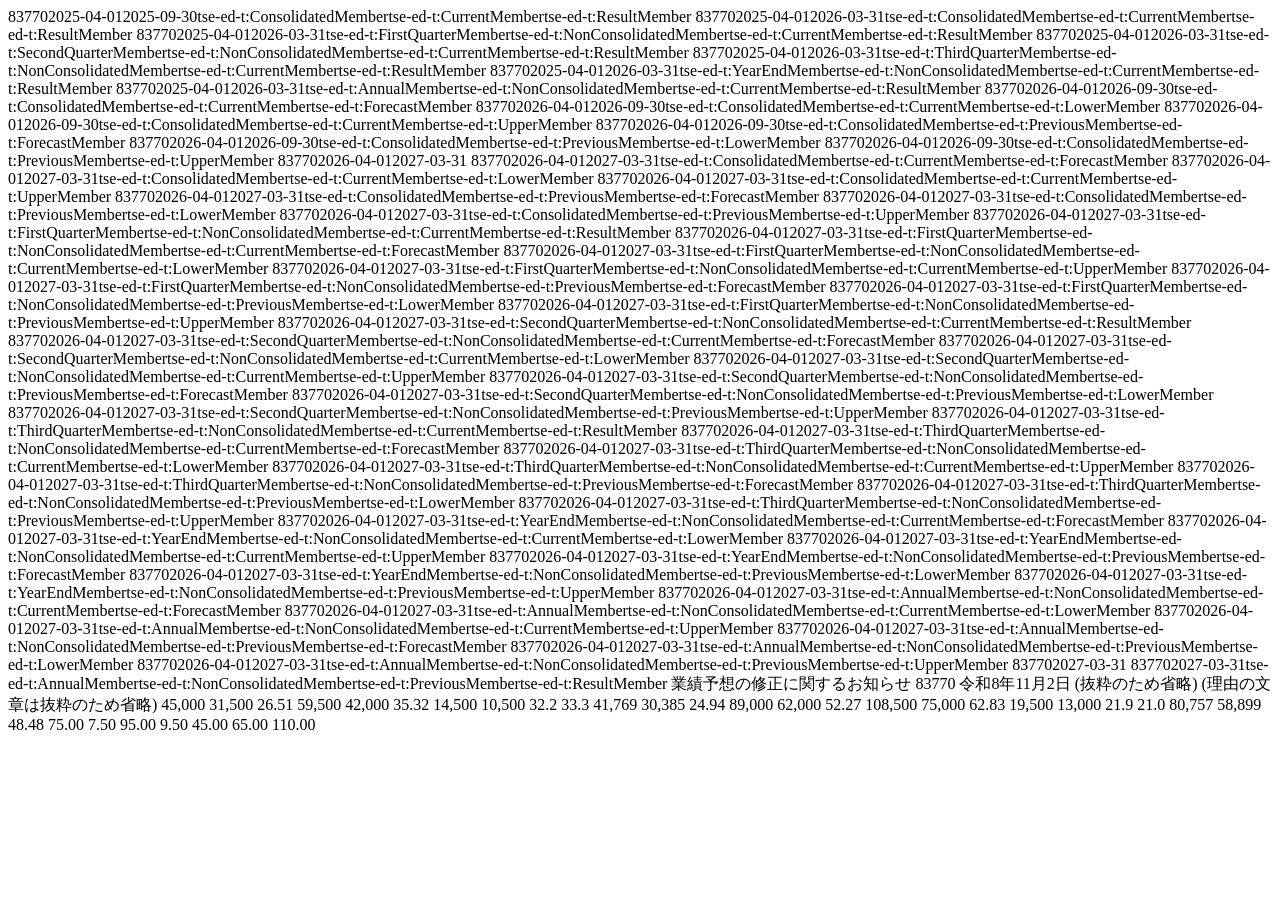
<file: collector/tests/fixtures/revision_q2_dividend.htm>
<html xmlns:ix="http://www.xbrl.org/2013/inlineXBRL" xmlns:xbrli="http://www.xbrl.org/2003/instance" xmlns:xsi="http://www.w3.org/2001/XMLSchema-instance"><body>
<ix:header><ix:resources>
<xbrli:context id="PriorAccumulatedQ2Duration_ConsolidatedMember_CurrentMember_ResultMember"><xbrli:entity><xbrli:identifier scheme="http://www.tse.or.jp/sicc">83770</xbrli:identifier></xbrli:entity><xbrli:period><xbrli:startDate>2025-04-01</xbrli:startDate><xbrli:endDate>2025-09-30</xbrli:endDate></xbrli:period><xbrli:scenario><xbrldi:explicitMember xmlns:xbrldi="http://xbrl.org/2006/xbrldi" dimension="tse-ed-t:ConsolidatedNonconsolidatedAxis">tse-ed-t:ConsolidatedMember</xbrldi:explicitMember><xbrldi:explicitMember xmlns:xbrldi="http://xbrl.org/2006/xbrldi" dimension="tse-ed-t:PreviousCurrentAxis">tse-ed-t:CurrentMember</xbrldi:explicitMember><xbrldi:explicitMember xmlns:xbrldi="http://xbrl.org/2006/xbrldi" dimension="tse-ed-t:ResultForecastAxis">tse-ed-t:ResultMember</xbrldi:explicitMember></xbrli:scenario></xbrli:context>
<xbrli:context id="PriorYearDuration_ConsolidatedMember_CurrentMember_ResultMember"><xbrli:entity><xbrli:identifier scheme="http://www.tse.or.jp/sicc">83770</xbrli:identifier></xbrli:entity><xbrli:period><xbrli:startDate>2025-04-01</xbrli:startDate><xbrli:endDate>2026-03-31</xbrli:endDate></xbrli:period><xbrli:scenario><xbrldi:explicitMember xmlns:xbrldi="http://xbrl.org/2006/xbrldi" dimension="tse-ed-t:ConsolidatedNonconsolidatedAxis">tse-ed-t:ConsolidatedMember</xbrldi:explicitMember><xbrldi:explicitMember xmlns:xbrldi="http://xbrl.org/2006/xbrldi" dimension="tse-ed-t:PreviousCurrentAxis">tse-ed-t:CurrentMember</xbrldi:explicitMember><xbrldi:explicitMember xmlns:xbrldi="http://xbrl.org/2006/xbrldi" dimension="tse-ed-t:ResultForecastAxis">tse-ed-t:ResultMember</xbrldi:explicitMember></xbrli:scenario></xbrli:context>
<xbrli:context id="PriorYearDuration_FirstQuarterMember_NonConsolidatedMember_CurrentMember_ResultMember"><xbrli:entity><xbrli:identifier scheme="http://www.tse.or.jp/sicc">83770</xbrli:identifier></xbrli:entity><xbrli:period><xbrli:startDate>2025-04-01</xbrli:startDate><xbrli:endDate>2026-03-31</xbrli:endDate></xbrli:period><xbrli:scenario><xbrldi:explicitMember xmlns:xbrldi="http://xbrl.org/2006/xbrldi" dimension="tse-ed-t:AnnualDividendPaymentScheduleAxis">tse-ed-t:FirstQuarterMember</xbrldi:explicitMember><xbrldi:explicitMember xmlns:xbrldi="http://xbrl.org/2006/xbrldi" dimension="tse-ed-t:ConsolidatedNonconsolidatedAxis">tse-ed-t:NonConsolidatedMember</xbrldi:explicitMember><xbrldi:explicitMember xmlns:xbrldi="http://xbrl.org/2006/xbrldi" dimension="tse-ed-t:PreviousCurrentAxis">tse-ed-t:CurrentMember</xbrldi:explicitMember><xbrldi:explicitMember xmlns:xbrldi="http://xbrl.org/2006/xbrldi" dimension="tse-ed-t:ResultForecastAxis">tse-ed-t:ResultMember</xbrldi:explicitMember></xbrli:scenario></xbrli:context>
<xbrli:context id="PriorYearDuration_SecondQuarterMember_NonConsolidatedMember_CurrentMember_ResultMember"><xbrli:entity><xbrli:identifier scheme="http://www.tse.or.jp/sicc">83770</xbrli:identifier></xbrli:entity><xbrli:period><xbrli:startDate>2025-04-01</xbrli:startDate><xbrli:endDate>2026-03-31</xbrli:endDate></xbrli:period><xbrli:scenario><xbrldi:explicitMember xmlns:xbrldi="http://xbrl.org/2006/xbrldi" dimension="tse-ed-t:AnnualDividendPaymentScheduleAxis">tse-ed-t:SecondQuarterMember</xbrldi:explicitMember><xbrldi:explicitMember xmlns:xbrldi="http://xbrl.org/2006/xbrldi" dimension="tse-ed-t:ConsolidatedNonconsolidatedAxis">tse-ed-t:NonConsolidatedMember</xbrldi:explicitMember><xbrldi:explicitMember xmlns:xbrldi="http://xbrl.org/2006/xbrldi" dimension="tse-ed-t:PreviousCurrentAxis">tse-ed-t:CurrentMember</xbrldi:explicitMember><xbrldi:explicitMember xmlns:xbrldi="http://xbrl.org/2006/xbrldi" dimension="tse-ed-t:ResultForecastAxis">tse-ed-t:ResultMember</xbrldi:explicitMember></xbrli:scenario></xbrli:context>
<xbrli:context id="PriorYearDuration_ThirdQuarterMember_NonConsolidatedMember_CurrentMember_ResultMember"><xbrli:entity><xbrli:identifier scheme="http://www.tse.or.jp/sicc">83770</xbrli:identifier></xbrli:entity><xbrli:period><xbrli:startDate>2025-04-01</xbrli:startDate><xbrli:endDate>2026-03-31</xbrli:endDate></xbrli:period><xbrli:scenario><xbrldi:explicitMember xmlns:xbrldi="http://xbrl.org/2006/xbrldi" dimension="tse-ed-t:AnnualDividendPaymentScheduleAxis">tse-ed-t:ThirdQuarterMember</xbrldi:explicitMember><xbrldi:explicitMember xmlns:xbrldi="http://xbrl.org/2006/xbrldi" dimension="tse-ed-t:ConsolidatedNonconsolidatedAxis">tse-ed-t:NonConsolidatedMember</xbrldi:explicitMember><xbrldi:explicitMember xmlns:xbrldi="http://xbrl.org/2006/xbrldi" dimension="tse-ed-t:PreviousCurrentAxis">tse-ed-t:CurrentMember</xbrldi:explicitMember><xbrldi:explicitMember xmlns:xbrldi="http://xbrl.org/2006/xbrldi" dimension="tse-ed-t:ResultForecastAxis">tse-ed-t:ResultMember</xbrldi:explicitMember></xbrli:scenario></xbrli:context>
<xbrli:context id="PriorYearDuration_YearEndMember_NonConsolidatedMember_CurrentMember_ResultMember"><xbrli:entity><xbrli:identifier scheme="http://www.tse.or.jp/sicc">83770</xbrli:identifier></xbrli:entity><xbrli:period><xbrli:startDate>2025-04-01</xbrli:startDate><xbrli:endDate>2026-03-31</xbrli:endDate></xbrli:period><xbrli:scenario><xbrldi:explicitMember xmlns:xbrldi="http://xbrl.org/2006/xbrldi" dimension="tse-ed-t:AnnualDividendPaymentScheduleAxis">tse-ed-t:YearEndMember</xbrldi:explicitMember><xbrldi:explicitMember xmlns:xbrldi="http://xbrl.org/2006/xbrldi" dimension="tse-ed-t:ConsolidatedNonconsolidatedAxis">tse-ed-t:NonConsolidatedMember</xbrldi:explicitMember><xbrldi:explicitMember xmlns:xbrldi="http://xbrl.org/2006/xbrldi" dimension="tse-ed-t:PreviousCurrentAxis">tse-ed-t:CurrentMember</xbrldi:explicitMember><xbrldi:explicitMember xmlns:xbrldi="http://xbrl.org/2006/xbrldi" dimension="tse-ed-t:ResultForecastAxis">tse-ed-t:ResultMember</xbrldi:explicitMember></xbrli:scenario></xbrli:context>
<xbrli:context id="PriorYearDuration_AnnualMember_NonConsolidatedMember_CurrentMember_ResultMember"><xbrli:entity><xbrli:identifier scheme="http://www.tse.or.jp/sicc">83770</xbrli:identifier></xbrli:entity><xbrli:period><xbrli:startDate>2025-04-01</xbrli:startDate><xbrli:endDate>2026-03-31</xbrli:endDate></xbrli:period><xbrli:scenario><xbrldi:explicitMember xmlns:xbrldi="http://xbrl.org/2006/xbrldi" dimension="tse-ed-t:AnnualDividendPaymentScheduleAxis">tse-ed-t:AnnualMember</xbrldi:explicitMember><xbrldi:explicitMember xmlns:xbrldi="http://xbrl.org/2006/xbrldi" dimension="tse-ed-t:ConsolidatedNonconsolidatedAxis">tse-ed-t:NonConsolidatedMember</xbrldi:explicitMember><xbrldi:explicitMember xmlns:xbrldi="http://xbrl.org/2006/xbrldi" dimension="tse-ed-t:PreviousCurrentAxis">tse-ed-t:CurrentMember</xbrldi:explicitMember><xbrldi:explicitMember xmlns:xbrldi="http://xbrl.org/2006/xbrldi" dimension="tse-ed-t:ResultForecastAxis">tse-ed-t:ResultMember</xbrldi:explicitMember></xbrli:scenario></xbrli:context>
<xbrli:context id="CurrentAccumulatedQ2Duration_ConsolidatedMember_CurrentMember_ForecastMember"><xbrli:entity><xbrli:identifier scheme="http://www.tse.or.jp/sicc">83770</xbrli:identifier></xbrli:entity><xbrli:period><xbrli:startDate>2026-04-01</xbrli:startDate><xbrli:endDate>2026-09-30</xbrli:endDate></xbrli:period><xbrli:scenario><xbrldi:explicitMember xmlns:xbrldi="http://xbrl.org/2006/xbrldi" dimension="tse-ed-t:ConsolidatedNonconsolidatedAxis">tse-ed-t:ConsolidatedMember</xbrldi:explicitMember><xbrldi:explicitMember xmlns:xbrldi="http://xbrl.org/2006/xbrldi" dimension="tse-ed-t:PreviousCurrentAxis">tse-ed-t:CurrentMember</xbrldi:explicitMember><xbrldi:explicitMember xmlns:xbrldi="http://xbrl.org/2006/xbrldi" dimension="tse-ed-t:ResultForecastAxis">tse-ed-t:ForecastMember</xbrldi:explicitMember></xbrli:scenario></xbrli:context>
<xbrli:context id="CurrentAccumulatedQ2Duration_ConsolidatedMember_CurrentMember_LowerMember"><xbrli:entity><xbrli:identifier scheme="http://www.tse.or.jp/sicc">83770</xbrli:identifier></xbrli:entity><xbrli:period><xbrli:startDate>2026-04-01</xbrli:startDate><xbrli:endDate>2026-09-30</xbrli:endDate></xbrli:period><xbrli:scenario><xbrldi:explicitMember xmlns:xbrldi="http://xbrl.org/2006/xbrldi" dimension="tse-ed-t:ConsolidatedNonconsolidatedAxis">tse-ed-t:ConsolidatedMember</xbrldi:explicitMember><xbrldi:explicitMember xmlns:xbrldi="http://xbrl.org/2006/xbrldi" dimension="tse-ed-t:PreviousCurrentAxis">tse-ed-t:CurrentMember</xbrldi:explicitMember><xbrldi:explicitMember xmlns:xbrldi="http://xbrl.org/2006/xbrldi" dimension="tse-ed-t:ResultForecastAxis">tse-ed-t:LowerMember</xbrldi:explicitMember></xbrli:scenario></xbrli:context>
<xbrli:context id="CurrentAccumulatedQ2Duration_ConsolidatedMember_CurrentMember_UpperMember"><xbrli:entity><xbrli:identifier scheme="http://www.tse.or.jp/sicc">83770</xbrli:identifier></xbrli:entity><xbrli:period><xbrli:startDate>2026-04-01</xbrli:startDate><xbrli:endDate>2026-09-30</xbrli:endDate></xbrli:period><xbrli:scenario><xbrldi:explicitMember xmlns:xbrldi="http://xbrl.org/2006/xbrldi" dimension="tse-ed-t:ConsolidatedNonconsolidatedAxis">tse-ed-t:ConsolidatedMember</xbrldi:explicitMember><xbrldi:explicitMember xmlns:xbrldi="http://xbrl.org/2006/xbrldi" dimension="tse-ed-t:PreviousCurrentAxis">tse-ed-t:CurrentMember</xbrldi:explicitMember><xbrldi:explicitMember xmlns:xbrldi="http://xbrl.org/2006/xbrldi" dimension="tse-ed-t:ResultForecastAxis">tse-ed-t:UpperMember</xbrldi:explicitMember></xbrli:scenario></xbrli:context>
<xbrli:context id="CurrentAccumulatedQ2Duration_ConsolidatedMember_PreviousMember_ForecastMember"><xbrli:entity><xbrli:identifier scheme="http://www.tse.or.jp/sicc">83770</xbrli:identifier></xbrli:entity><xbrli:period><xbrli:startDate>2026-04-01</xbrli:startDate><xbrli:endDate>2026-09-30</xbrli:endDate></xbrli:period><xbrli:scenario><xbrldi:explicitMember xmlns:xbrldi="http://xbrl.org/2006/xbrldi" dimension="tse-ed-t:ConsolidatedNonconsolidatedAxis">tse-ed-t:ConsolidatedMember</xbrldi:explicitMember><xbrldi:explicitMember xmlns:xbrldi="http://xbrl.org/2006/xbrldi" dimension="tse-ed-t:PreviousCurrentAxis">tse-ed-t:PreviousMember</xbrldi:explicitMember><xbrldi:explicitMember xmlns:xbrldi="http://xbrl.org/2006/xbrldi" dimension="tse-ed-t:ResultForecastAxis">tse-ed-t:ForecastMember</xbrldi:explicitMember></xbrli:scenario></xbrli:context>
<xbrli:context id="CurrentAccumulatedQ2Duration_ConsolidatedMember_PreviousMember_LowerMember"><xbrli:entity><xbrli:identifier scheme="http://www.tse.or.jp/sicc">83770</xbrli:identifier></xbrli:entity><xbrli:period><xbrli:startDate>2026-04-01</xbrli:startDate><xbrli:endDate>2026-09-30</xbrli:endDate></xbrli:period><xbrli:scenario><xbrldi:explicitMember xmlns:xbrldi="http://xbrl.org/2006/xbrldi" dimension="tse-ed-t:ConsolidatedNonconsolidatedAxis">tse-ed-t:ConsolidatedMember</xbrldi:explicitMember><xbrldi:explicitMember xmlns:xbrldi="http://xbrl.org/2006/xbrldi" dimension="tse-ed-t:PreviousCurrentAxis">tse-ed-t:PreviousMember</xbrldi:explicitMember><xbrldi:explicitMember xmlns:xbrldi="http://xbrl.org/2006/xbrldi" dimension="tse-ed-t:ResultForecastAxis">tse-ed-t:LowerMember</xbrldi:explicitMember></xbrli:scenario></xbrli:context>
<xbrli:context id="CurrentAccumulatedQ2Duration_ConsolidatedMember_PreviousMember_UpperMember"><xbrli:entity><xbrli:identifier scheme="http://www.tse.or.jp/sicc">83770</xbrli:identifier></xbrli:entity><xbrli:period><xbrli:startDate>2026-04-01</xbrli:startDate><xbrli:endDate>2026-09-30</xbrli:endDate></xbrli:period><xbrli:scenario><xbrldi:explicitMember xmlns:xbrldi="http://xbrl.org/2006/xbrldi" dimension="tse-ed-t:ConsolidatedNonconsolidatedAxis">tse-ed-t:ConsolidatedMember</xbrldi:explicitMember><xbrldi:explicitMember xmlns:xbrldi="http://xbrl.org/2006/xbrldi" dimension="tse-ed-t:PreviousCurrentAxis">tse-ed-t:PreviousMember</xbrldi:explicitMember><xbrldi:explicitMember xmlns:xbrldi="http://xbrl.org/2006/xbrldi" dimension="tse-ed-t:ResultForecastAxis">tse-ed-t:UpperMember</xbrldi:explicitMember></xbrli:scenario></xbrli:context>
<xbrli:context id="CurrentYearDuration"><xbrli:entity><xbrli:identifier scheme="http://www.tse.or.jp/sicc">83770</xbrli:identifier></xbrli:entity><xbrli:period><xbrli:startDate>2026-04-01</xbrli:startDate><xbrli:endDate>2027-03-31</xbrli:endDate></xbrli:period></xbrli:context>
<xbrli:context id="CurrentYearDuration_ConsolidatedMember_CurrentMember_ForecastMember"><xbrli:entity><xbrli:identifier scheme="http://www.tse.or.jp/sicc">83770</xbrli:identifier></xbrli:entity><xbrli:period><xbrli:startDate>2026-04-01</xbrli:startDate><xbrli:endDate>2027-03-31</xbrli:endDate></xbrli:period><xbrli:scenario><xbrldi:explicitMember xmlns:xbrldi="http://xbrl.org/2006/xbrldi" dimension="tse-ed-t:ConsolidatedNonconsolidatedAxis">tse-ed-t:ConsolidatedMember</xbrldi:explicitMember><xbrldi:explicitMember xmlns:xbrldi="http://xbrl.org/2006/xbrldi" dimension="tse-ed-t:PreviousCurrentAxis">tse-ed-t:CurrentMember</xbrldi:explicitMember><xbrldi:explicitMember xmlns:xbrldi="http://xbrl.org/2006/xbrldi" dimension="tse-ed-t:ResultForecastAxis">tse-ed-t:ForecastMember</xbrldi:explicitMember></xbrli:scenario></xbrli:context>
<xbrli:context id="CurrentYearDuration_ConsolidatedMember_CurrentMember_LowerMember"><xbrli:entity><xbrli:identifier scheme="http://www.tse.or.jp/sicc">83770</xbrli:identifier></xbrli:entity><xbrli:period><xbrli:startDate>2026-04-01</xbrli:startDate><xbrli:endDate>2027-03-31</xbrli:endDate></xbrli:period><xbrli:scenario><xbrldi:explicitMember xmlns:xbrldi="http://xbrl.org/2006/xbrldi" dimension="tse-ed-t:ConsolidatedNonconsolidatedAxis">tse-ed-t:ConsolidatedMember</xbrldi:explicitMember><xbrldi:explicitMember xmlns:xbrldi="http://xbrl.org/2006/xbrldi" dimension="tse-ed-t:PreviousCurrentAxis">tse-ed-t:CurrentMember</xbrldi:explicitMember><xbrldi:explicitMember xmlns:xbrldi="http://xbrl.org/2006/xbrldi" dimension="tse-ed-t:ResultForecastAxis">tse-ed-t:LowerMember</xbrldi:explicitMember></xbrli:scenario></xbrli:context>
<xbrli:context id="CurrentYearDuration_ConsolidatedMember_CurrentMember_UpperMember"><xbrli:entity><xbrli:identifier scheme="http://www.tse.or.jp/sicc">83770</xbrli:identifier></xbrli:entity><xbrli:period><xbrli:startDate>2026-04-01</xbrli:startDate><xbrli:endDate>2027-03-31</xbrli:endDate></xbrli:period><xbrli:scenario><xbrldi:explicitMember xmlns:xbrldi="http://xbrl.org/2006/xbrldi" dimension="tse-ed-t:ConsolidatedNonconsolidatedAxis">tse-ed-t:ConsolidatedMember</xbrldi:explicitMember><xbrldi:explicitMember xmlns:xbrldi="http://xbrl.org/2006/xbrldi" dimension="tse-ed-t:PreviousCurrentAxis">tse-ed-t:CurrentMember</xbrldi:explicitMember><xbrldi:explicitMember xmlns:xbrldi="http://xbrl.org/2006/xbrldi" dimension="tse-ed-t:ResultForecastAxis">tse-ed-t:UpperMember</xbrldi:explicitMember></xbrli:scenario></xbrli:context>
<xbrli:context id="CurrentYearDuration_ConsolidatedMember_PreviousMember_ForecastMember"><xbrli:entity><xbrli:identifier scheme="http://www.tse.or.jp/sicc">83770</xbrli:identifier></xbrli:entity><xbrli:period><xbrli:startDate>2026-04-01</xbrli:startDate><xbrli:endDate>2027-03-31</xbrli:endDate></xbrli:period><xbrli:scenario><xbrldi:explicitMember xmlns:xbrldi="http://xbrl.org/2006/xbrldi" dimension="tse-ed-t:ConsolidatedNonconsolidatedAxis">tse-ed-t:ConsolidatedMember</xbrldi:explicitMember><xbrldi:explicitMember xmlns:xbrldi="http://xbrl.org/2006/xbrldi" dimension="tse-ed-t:PreviousCurrentAxis">tse-ed-t:PreviousMember</xbrldi:explicitMember><xbrldi:explicitMember xmlns:xbrldi="http://xbrl.org/2006/xbrldi" dimension="tse-ed-t:ResultForecastAxis">tse-ed-t:ForecastMember</xbrldi:explicitMember></xbrli:scenario></xbrli:context>
<xbrli:context id="CurrentYearDuration_ConsolidatedMember_PreviousMember_LowerMember"><xbrli:entity><xbrli:identifier scheme="http://www.tse.or.jp/sicc">83770</xbrli:identifier></xbrli:entity><xbrli:period><xbrli:startDate>2026-04-01</xbrli:startDate><xbrli:endDate>2027-03-31</xbrli:endDate></xbrli:period><xbrli:scenario><xbrldi:explicitMember xmlns:xbrldi="http://xbrl.org/2006/xbrldi" dimension="tse-ed-t:ConsolidatedNonconsolidatedAxis">tse-ed-t:ConsolidatedMember</xbrldi:explicitMember><xbrldi:explicitMember xmlns:xbrldi="http://xbrl.org/2006/xbrldi" dimension="tse-ed-t:PreviousCurrentAxis">tse-ed-t:PreviousMember</xbrldi:explicitMember><xbrldi:explicitMember xmlns:xbrldi="http://xbrl.org/2006/xbrldi" dimension="tse-ed-t:ResultForecastAxis">tse-ed-t:LowerMember</xbrldi:explicitMember></xbrli:scenario></xbrli:context>
<xbrli:context id="CurrentYearDuration_ConsolidatedMember_PreviousMember_UpperMember"><xbrli:entity><xbrli:identifier scheme="http://www.tse.or.jp/sicc">83770</xbrli:identifier></xbrli:entity><xbrli:period><xbrli:startDate>2026-04-01</xbrli:startDate><xbrli:endDate>2027-03-31</xbrli:endDate></xbrli:period><xbrli:scenario><xbrldi:explicitMember xmlns:xbrldi="http://xbrl.org/2006/xbrldi" dimension="tse-ed-t:ConsolidatedNonconsolidatedAxis">tse-ed-t:ConsolidatedMember</xbrldi:explicitMember><xbrldi:explicitMember xmlns:xbrldi="http://xbrl.org/2006/xbrldi" dimension="tse-ed-t:PreviousCurrentAxis">tse-ed-t:PreviousMember</xbrldi:explicitMember><xbrldi:explicitMember xmlns:xbrldi="http://xbrl.org/2006/xbrldi" dimension="tse-ed-t:ResultForecastAxis">tse-ed-t:UpperMember</xbrldi:explicitMember></xbrli:scenario></xbrli:context>
<xbrli:context id="CurrentYearDuration_FirstQuarterMember_NonConsolidatedMember_CurrentMember_ResultMember"><xbrli:entity><xbrli:identifier scheme="http://www.tse.or.jp/sicc">83770</xbrli:identifier></xbrli:entity><xbrli:period><xbrli:startDate>2026-04-01</xbrli:startDate><xbrli:endDate>2027-03-31</xbrli:endDate></xbrli:period><xbrli:scenario><xbrldi:explicitMember xmlns:xbrldi="http://xbrl.org/2006/xbrldi" dimension="tse-ed-t:AnnualDividendPaymentScheduleAxis">tse-ed-t:FirstQuarterMember</xbrldi:explicitMember><xbrldi:explicitMember xmlns:xbrldi="http://xbrl.org/2006/xbrldi" dimension="tse-ed-t:ConsolidatedNonconsolidatedAxis">tse-ed-t:NonConsolidatedMember</xbrldi:explicitMember><xbrldi:explicitMember xmlns:xbrldi="http://xbrl.org/2006/xbrldi" dimension="tse-ed-t:PreviousCurrentAxis">tse-ed-t:CurrentMember</xbrldi:explicitMember><xbrldi:explicitMember xmlns:xbrldi="http://xbrl.org/2006/xbrldi" dimension="tse-ed-t:ResultForecastAxis">tse-ed-t:ResultMember</xbrldi:explicitMember></xbrli:scenario></xbrli:context>
<xbrli:context id="CurrentYearDuration_FirstQuarterMember_NonConsolidatedMember_CurrentMember_ForecastMember"><xbrli:entity><xbrli:identifier scheme="http://www.tse.or.jp/sicc">83770</xbrli:identifier></xbrli:entity><xbrli:period><xbrli:startDate>2026-04-01</xbrli:startDate><xbrli:endDate>2027-03-31</xbrli:endDate></xbrli:period><xbrli:scenario><xbrldi:explicitMember xmlns:xbrldi="http://xbrl.org/2006/xbrldi" dimension="tse-ed-t:AnnualDividendPaymentScheduleAxis">tse-ed-t:FirstQuarterMember</xbrldi:explicitMember><xbrldi:explicitMember xmlns:xbrldi="http://xbrl.org/2006/xbrldi" dimension="tse-ed-t:ConsolidatedNonconsolidatedAxis">tse-ed-t:NonConsolidatedMember</xbrldi:explicitMember><xbrldi:explicitMember xmlns:xbrldi="http://xbrl.org/2006/xbrldi" dimension="tse-ed-t:PreviousCurrentAxis">tse-ed-t:CurrentMember</xbrldi:explicitMember><xbrldi:explicitMember xmlns:xbrldi="http://xbrl.org/2006/xbrldi" dimension="tse-ed-t:ResultForecastAxis">tse-ed-t:ForecastMember</xbrldi:explicitMember></xbrli:scenario></xbrli:context>
<xbrli:context id="CurrentYearDuration_FirstQuarterMember_NonConsolidatedMember_CurrentMember_LowerMember"><xbrli:entity><xbrli:identifier scheme="http://www.tse.or.jp/sicc">83770</xbrli:identifier></xbrli:entity><xbrli:period><xbrli:startDate>2026-04-01</xbrli:startDate><xbrli:endDate>2027-03-31</xbrli:endDate></xbrli:period><xbrli:scenario><xbrldi:explicitMember xmlns:xbrldi="http://xbrl.org/2006/xbrldi" dimension="tse-ed-t:AnnualDividendPaymentScheduleAxis">tse-ed-t:FirstQuarterMember</xbrldi:explicitMember><xbrldi:explicitMember xmlns:xbrldi="http://xbrl.org/2006/xbrldi" dimension="tse-ed-t:ConsolidatedNonconsolidatedAxis">tse-ed-t:NonConsolidatedMember</xbrldi:explicitMember><xbrldi:explicitMember xmlns:xbrldi="http://xbrl.org/2006/xbrldi" dimension="tse-ed-t:PreviousCurrentAxis">tse-ed-t:CurrentMember</xbrldi:explicitMember><xbrldi:explicitMember xmlns:xbrldi="http://xbrl.org/2006/xbrldi" dimension="tse-ed-t:ResultForecastAxis">tse-ed-t:LowerMember</xbrldi:explicitMember></xbrli:scenario></xbrli:context>
<xbrli:context id="CurrentYearDuration_FirstQuarterMember_NonConsolidatedMember_CurrentMember_UpperMember"><xbrli:entity><xbrli:identifier scheme="http://www.tse.or.jp/sicc">83770</xbrli:identifier></xbrli:entity><xbrli:period><xbrli:startDate>2026-04-01</xbrli:startDate><xbrli:endDate>2027-03-31</xbrli:endDate></xbrli:period><xbrli:scenario><xbrldi:explicitMember xmlns:xbrldi="http://xbrl.org/2006/xbrldi" dimension="tse-ed-t:AnnualDividendPaymentScheduleAxis">tse-ed-t:FirstQuarterMember</xbrldi:explicitMember><xbrldi:explicitMember xmlns:xbrldi="http://xbrl.org/2006/xbrldi" dimension="tse-ed-t:ConsolidatedNonconsolidatedAxis">tse-ed-t:NonConsolidatedMember</xbrldi:explicitMember><xbrldi:explicitMember xmlns:xbrldi="http://xbrl.org/2006/xbrldi" dimension="tse-ed-t:PreviousCurrentAxis">tse-ed-t:CurrentMember</xbrldi:explicitMember><xbrldi:explicitMember xmlns:xbrldi="http://xbrl.org/2006/xbrldi" dimension="tse-ed-t:ResultForecastAxis">tse-ed-t:UpperMember</xbrldi:explicitMember></xbrli:scenario></xbrli:context>
<xbrli:context id="CurrentYearDuration_FirstQuarterMember_NonConsolidatedMember_PreviousMember_ForecastMember"><xbrli:entity><xbrli:identifier scheme="http://www.tse.or.jp/sicc">83770</xbrli:identifier></xbrli:entity><xbrli:period><xbrli:startDate>2026-04-01</xbrli:startDate><xbrli:endDate>2027-03-31</xbrli:endDate></xbrli:period><xbrli:scenario><xbrldi:explicitMember xmlns:xbrldi="http://xbrl.org/2006/xbrldi" dimension="tse-ed-t:AnnualDividendPaymentScheduleAxis">tse-ed-t:FirstQuarterMember</xbrldi:explicitMember><xbrldi:explicitMember xmlns:xbrldi="http://xbrl.org/2006/xbrldi" dimension="tse-ed-t:ConsolidatedNonconsolidatedAxis">tse-ed-t:NonConsolidatedMember</xbrldi:explicitMember><xbrldi:explicitMember xmlns:xbrldi="http://xbrl.org/2006/xbrldi" dimension="tse-ed-t:PreviousCurrentAxis">tse-ed-t:PreviousMember</xbrldi:explicitMember><xbrldi:explicitMember xmlns:xbrldi="http://xbrl.org/2006/xbrldi" dimension="tse-ed-t:ResultForecastAxis">tse-ed-t:ForecastMember</xbrldi:explicitMember></xbrli:scenario></xbrli:context>
<xbrli:context id="CurrentYearDuration_FirstQuarterMember_NonConsolidatedMember_PreviousMember_LowerMember"><xbrli:entity><xbrli:identifier scheme="http://www.tse.or.jp/sicc">83770</xbrli:identifier></xbrli:entity><xbrli:period><xbrli:startDate>2026-04-01</xbrli:startDate><xbrli:endDate>2027-03-31</xbrli:endDate></xbrli:period><xbrli:scenario><xbrldi:explicitMember xmlns:xbrldi="http://xbrl.org/2006/xbrldi" dimension="tse-ed-t:AnnualDividendPaymentScheduleAxis">tse-ed-t:FirstQuarterMember</xbrldi:explicitMember><xbrldi:explicitMember xmlns:xbrldi="http://xbrl.org/2006/xbrldi" dimension="tse-ed-t:ConsolidatedNonconsolidatedAxis">tse-ed-t:NonConsolidatedMember</xbrldi:explicitMember><xbrldi:explicitMember xmlns:xbrldi="http://xbrl.org/2006/xbrldi" dimension="tse-ed-t:PreviousCurrentAxis">tse-ed-t:PreviousMember</xbrldi:explicitMember><xbrldi:explicitMember xmlns:xbrldi="http://xbrl.org/2006/xbrldi" dimension="tse-ed-t:ResultForecastAxis">tse-ed-t:LowerMember</xbrldi:explicitMember></xbrli:scenario></xbrli:context>
<xbrli:context id="CurrentYearDuration_FirstQuarterMember_NonConsolidatedMember_PreviousMember_UpperMember"><xbrli:entity><xbrli:identifier scheme="http://www.tse.or.jp/sicc">83770</xbrli:identifier></xbrli:entity><xbrli:period><xbrli:startDate>2026-04-01</xbrli:startDate><xbrli:endDate>2027-03-31</xbrli:endDate></xbrli:period><xbrli:scenario><xbrldi:explicitMember xmlns:xbrldi="http://xbrl.org/2006/xbrldi" dimension="tse-ed-t:AnnualDividendPaymentScheduleAxis">tse-ed-t:FirstQuarterMember</xbrldi:explicitMember><xbrldi:explicitMember xmlns:xbrldi="http://xbrl.org/2006/xbrldi" dimension="tse-ed-t:ConsolidatedNonconsolidatedAxis">tse-ed-t:NonConsolidatedMember</xbrldi:explicitMember><xbrldi:explicitMember xmlns:xbrldi="http://xbrl.org/2006/xbrldi" dimension="tse-ed-t:PreviousCurrentAxis">tse-ed-t:PreviousMember</xbrldi:explicitMember><xbrldi:explicitMember xmlns:xbrldi="http://xbrl.org/2006/xbrldi" dimension="tse-ed-t:ResultForecastAxis">tse-ed-t:UpperMember</xbrldi:explicitMember></xbrli:scenario></xbrli:context>
<xbrli:context id="CurrentYearDuration_SecondQuarterMember_NonConsolidatedMember_CurrentMember_ResultMember"><xbrli:entity><xbrli:identifier scheme="http://www.tse.or.jp/sicc">83770</xbrli:identifier></xbrli:entity><xbrli:period><xbrli:startDate>2026-04-01</xbrli:startDate><xbrli:endDate>2027-03-31</xbrli:endDate></xbrli:period><xbrli:scenario><xbrldi:explicitMember xmlns:xbrldi="http://xbrl.org/2006/xbrldi" dimension="tse-ed-t:AnnualDividendPaymentScheduleAxis">tse-ed-t:SecondQuarterMember</xbrldi:explicitMember><xbrldi:explicitMember xmlns:xbrldi="http://xbrl.org/2006/xbrldi" dimension="tse-ed-t:ConsolidatedNonconsolidatedAxis">tse-ed-t:NonConsolidatedMember</xbrldi:explicitMember><xbrldi:explicitMember xmlns:xbrldi="http://xbrl.org/2006/xbrldi" dimension="tse-ed-t:PreviousCurrentAxis">tse-ed-t:CurrentMember</xbrldi:explicitMember><xbrldi:explicitMember xmlns:xbrldi="http://xbrl.org/2006/xbrldi" dimension="tse-ed-t:ResultForecastAxis">tse-ed-t:ResultMember</xbrldi:explicitMember></xbrli:scenario></xbrli:context>
<xbrli:context id="CurrentYearDuration_SecondQuarterMember_NonConsolidatedMember_CurrentMember_ForecastMember"><xbrli:entity><xbrli:identifier scheme="http://www.tse.or.jp/sicc">83770</xbrli:identifier></xbrli:entity><xbrli:period><xbrli:startDate>2026-04-01</xbrli:startDate><xbrli:endDate>2027-03-31</xbrli:endDate></xbrli:period><xbrli:scenario><xbrldi:explicitMember xmlns:xbrldi="http://xbrl.org/2006/xbrldi" dimension="tse-ed-t:AnnualDividendPaymentScheduleAxis">tse-ed-t:SecondQuarterMember</xbrldi:explicitMember><xbrldi:explicitMember xmlns:xbrldi="http://xbrl.org/2006/xbrldi" dimension="tse-ed-t:ConsolidatedNonconsolidatedAxis">tse-ed-t:NonConsolidatedMember</xbrldi:explicitMember><xbrldi:explicitMember xmlns:xbrldi="http://xbrl.org/2006/xbrldi" dimension="tse-ed-t:PreviousCurrentAxis">tse-ed-t:CurrentMember</xbrldi:explicitMember><xbrldi:explicitMember xmlns:xbrldi="http://xbrl.org/2006/xbrldi" dimension="tse-ed-t:ResultForecastAxis">tse-ed-t:ForecastMember</xbrldi:explicitMember></xbrli:scenario></xbrli:context>
<xbrli:context id="CurrentYearDuration_SecondQuarterMember_NonConsolidatedMember_CurrentMember_LowerMember"><xbrli:entity><xbrli:identifier scheme="http://www.tse.or.jp/sicc">83770</xbrli:identifier></xbrli:entity><xbrli:period><xbrli:startDate>2026-04-01</xbrli:startDate><xbrli:endDate>2027-03-31</xbrli:endDate></xbrli:period><xbrli:scenario><xbrldi:explicitMember xmlns:xbrldi="http://xbrl.org/2006/xbrldi" dimension="tse-ed-t:AnnualDividendPaymentScheduleAxis">tse-ed-t:SecondQuarterMember</xbrldi:explicitMember><xbrldi:explicitMember xmlns:xbrldi="http://xbrl.org/2006/xbrldi" dimension="tse-ed-t:ConsolidatedNonconsolidatedAxis">tse-ed-t:NonConsolidatedMember</xbrldi:explicitMember><xbrldi:explicitMember xmlns:xbrldi="http://xbrl.org/2006/xbrldi" dimension="tse-ed-t:PreviousCurrentAxis">tse-ed-t:CurrentMember</xbrldi:explicitMember><xbrldi:explicitMember xmlns:xbrldi="http://xbrl.org/2006/xbrldi" dimension="tse-ed-t:ResultForecastAxis">tse-ed-t:LowerMember</xbrldi:explicitMember></xbrli:scenario></xbrli:context>
<xbrli:context id="CurrentYearDuration_SecondQuarterMember_NonConsolidatedMember_CurrentMember_UpperMember"><xbrli:entity><xbrli:identifier scheme="http://www.tse.or.jp/sicc">83770</xbrli:identifier></xbrli:entity><xbrli:period><xbrli:startDate>2026-04-01</xbrli:startDate><xbrli:endDate>2027-03-31</xbrli:endDate></xbrli:period><xbrli:scenario><xbrldi:explicitMember xmlns:xbrldi="http://xbrl.org/2006/xbrldi" dimension="tse-ed-t:AnnualDividendPaymentScheduleAxis">tse-ed-t:SecondQuarterMember</xbrldi:explicitMember><xbrldi:explicitMember xmlns:xbrldi="http://xbrl.org/2006/xbrldi" dimension="tse-ed-t:ConsolidatedNonconsolidatedAxis">tse-ed-t:NonConsolidatedMember</xbrldi:explicitMember><xbrldi:explicitMember xmlns:xbrldi="http://xbrl.org/2006/xbrldi" dimension="tse-ed-t:PreviousCurrentAxis">tse-ed-t:CurrentMember</xbrldi:explicitMember><xbrldi:explicitMember xmlns:xbrldi="http://xbrl.org/2006/xbrldi" dimension="tse-ed-t:ResultForecastAxis">tse-ed-t:UpperMember</xbrldi:explicitMember></xbrli:scenario></xbrli:context>
<xbrli:context id="CurrentYearDuration_SecondQuarterMember_NonConsolidatedMember_PreviousMember_ForecastMember"><xbrli:entity><xbrli:identifier scheme="http://www.tse.or.jp/sicc">83770</xbrli:identifier></xbrli:entity><xbrli:period><xbrli:startDate>2026-04-01</xbrli:startDate><xbrli:endDate>2027-03-31</xbrli:endDate></xbrli:period><xbrli:scenario><xbrldi:explicitMember xmlns:xbrldi="http://xbrl.org/2006/xbrldi" dimension="tse-ed-t:AnnualDividendPaymentScheduleAxis">tse-ed-t:SecondQuarterMember</xbrldi:explicitMember><xbrldi:explicitMember xmlns:xbrldi="http://xbrl.org/2006/xbrldi" dimension="tse-ed-t:ConsolidatedNonconsolidatedAxis">tse-ed-t:NonConsolidatedMember</xbrldi:explicitMember><xbrldi:explicitMember xmlns:xbrldi="http://xbrl.org/2006/xbrldi" dimension="tse-ed-t:PreviousCurrentAxis">tse-ed-t:PreviousMember</xbrldi:explicitMember><xbrldi:explicitMember xmlns:xbrldi="http://xbrl.org/2006/xbrldi" dimension="tse-ed-t:ResultForecastAxis">tse-ed-t:ForecastMember</xbrldi:explicitMember></xbrli:scenario></xbrli:context>
<xbrli:context id="CurrentYearDuration_SecondQuarterMember_NonConsolidatedMember_PreviousMember_LowerMember"><xbrli:entity><xbrli:identifier scheme="http://www.tse.or.jp/sicc">83770</xbrli:identifier></xbrli:entity><xbrli:period><xbrli:startDate>2026-04-01</xbrli:startDate><xbrli:endDate>2027-03-31</xbrli:endDate></xbrli:period><xbrli:scenario><xbrldi:explicitMember xmlns:xbrldi="http://xbrl.org/2006/xbrldi" dimension="tse-ed-t:AnnualDividendPaymentScheduleAxis">tse-ed-t:SecondQuarterMember</xbrldi:explicitMember><xbrldi:explicitMember xmlns:xbrldi="http://xbrl.org/2006/xbrldi" dimension="tse-ed-t:ConsolidatedNonconsolidatedAxis">tse-ed-t:NonConsolidatedMember</xbrldi:explicitMember><xbrldi:explicitMember xmlns:xbrldi="http://xbrl.org/2006/xbrldi" dimension="tse-ed-t:PreviousCurrentAxis">tse-ed-t:PreviousMember</xbrldi:explicitMember><xbrldi:explicitMember xmlns:xbrldi="http://xbrl.org/2006/xbrldi" dimension="tse-ed-t:ResultForecastAxis">tse-ed-t:LowerMember</xbrldi:explicitMember></xbrli:scenario></xbrli:context>
<xbrli:context id="CurrentYearDuration_SecondQuarterMember_NonConsolidatedMember_PreviousMember_UpperMember"><xbrli:entity><xbrli:identifier scheme="http://www.tse.or.jp/sicc">83770</xbrli:identifier></xbrli:entity><xbrli:period><xbrli:startDate>2026-04-01</xbrli:startDate><xbrli:endDate>2027-03-31</xbrli:endDate></xbrli:period><xbrli:scenario><xbrldi:explicitMember xmlns:xbrldi="http://xbrl.org/2006/xbrldi" dimension="tse-ed-t:AnnualDividendPaymentScheduleAxis">tse-ed-t:SecondQuarterMember</xbrldi:explicitMember><xbrldi:explicitMember xmlns:xbrldi="http://xbrl.org/2006/xbrldi" dimension="tse-ed-t:ConsolidatedNonconsolidatedAxis">tse-ed-t:NonConsolidatedMember</xbrldi:explicitMember><xbrldi:explicitMember xmlns:xbrldi="http://xbrl.org/2006/xbrldi" dimension="tse-ed-t:PreviousCurrentAxis">tse-ed-t:PreviousMember</xbrldi:explicitMember><xbrldi:explicitMember xmlns:xbrldi="http://xbrl.org/2006/xbrldi" dimension="tse-ed-t:ResultForecastAxis">tse-ed-t:UpperMember</xbrldi:explicitMember></xbrli:scenario></xbrli:context>
<xbrli:context id="CurrentYearDuration_ThirdQuarterMember_NonConsolidatedMember_CurrentMember_ResultMember"><xbrli:entity><xbrli:identifier scheme="http://www.tse.or.jp/sicc">83770</xbrli:identifier></xbrli:entity><xbrli:period><xbrli:startDate>2026-04-01</xbrli:startDate><xbrli:endDate>2027-03-31</xbrli:endDate></xbrli:period><xbrli:scenario><xbrldi:explicitMember xmlns:xbrldi="http://xbrl.org/2006/xbrldi" dimension="tse-ed-t:AnnualDividendPaymentScheduleAxis">tse-ed-t:ThirdQuarterMember</xbrldi:explicitMember><xbrldi:explicitMember xmlns:xbrldi="http://xbrl.org/2006/xbrldi" dimension="tse-ed-t:ConsolidatedNonconsolidatedAxis">tse-ed-t:NonConsolidatedMember</xbrldi:explicitMember><xbrldi:explicitMember xmlns:xbrldi="http://xbrl.org/2006/xbrldi" dimension="tse-ed-t:PreviousCurrentAxis">tse-ed-t:CurrentMember</xbrldi:explicitMember><xbrldi:explicitMember xmlns:xbrldi="http://xbrl.org/2006/xbrldi" dimension="tse-ed-t:ResultForecastAxis">tse-ed-t:ResultMember</xbrldi:explicitMember></xbrli:scenario></xbrli:context>
<xbrli:context id="CurrentYearDuration_ThirdQuarterMember_NonConsolidatedMember_CurrentMember_ForecastMember"><xbrli:entity><xbrli:identifier scheme="http://www.tse.or.jp/sicc">83770</xbrli:identifier></xbrli:entity><xbrli:period><xbrli:startDate>2026-04-01</xbrli:startDate><xbrli:endDate>2027-03-31</xbrli:endDate></xbrli:period><xbrli:scenario><xbrldi:explicitMember xmlns:xbrldi="http://xbrl.org/2006/xbrldi" dimension="tse-ed-t:AnnualDividendPaymentScheduleAxis">tse-ed-t:ThirdQuarterMember</xbrldi:explicitMember><xbrldi:explicitMember xmlns:xbrldi="http://xbrl.org/2006/xbrldi" dimension="tse-ed-t:ConsolidatedNonconsolidatedAxis">tse-ed-t:NonConsolidatedMember</xbrldi:explicitMember><xbrldi:explicitMember xmlns:xbrldi="http://xbrl.org/2006/xbrldi" dimension="tse-ed-t:PreviousCurrentAxis">tse-ed-t:CurrentMember</xbrldi:explicitMember><xbrldi:explicitMember xmlns:xbrldi="http://xbrl.org/2006/xbrldi" dimension="tse-ed-t:ResultForecastAxis">tse-ed-t:ForecastMember</xbrldi:explicitMember></xbrli:scenario></xbrli:context>
<xbrli:context id="CurrentYearDuration_ThirdQuarterMember_NonConsolidatedMember_CurrentMember_LowerMember"><xbrli:entity><xbrli:identifier scheme="http://www.tse.or.jp/sicc">83770</xbrli:identifier></xbrli:entity><xbrli:period><xbrli:startDate>2026-04-01</xbrli:startDate><xbrli:endDate>2027-03-31</xbrli:endDate></xbrli:period><xbrli:scenario><xbrldi:explicitMember xmlns:xbrldi="http://xbrl.org/2006/xbrldi" dimension="tse-ed-t:AnnualDividendPaymentScheduleAxis">tse-ed-t:ThirdQuarterMember</xbrldi:explicitMember><xbrldi:explicitMember xmlns:xbrldi="http://xbrl.org/2006/xbrldi" dimension="tse-ed-t:ConsolidatedNonconsolidatedAxis">tse-ed-t:NonConsolidatedMember</xbrldi:explicitMember><xbrldi:explicitMember xmlns:xbrldi="http://xbrl.org/2006/xbrldi" dimension="tse-ed-t:PreviousCurrentAxis">tse-ed-t:CurrentMember</xbrldi:explicitMember><xbrldi:explicitMember xmlns:xbrldi="http://xbrl.org/2006/xbrldi" dimension="tse-ed-t:ResultForecastAxis">tse-ed-t:LowerMember</xbrldi:explicitMember></xbrli:scenario></xbrli:context>
<xbrli:context id="CurrentYearDuration_ThirdQuarterMember_NonConsolidatedMember_CurrentMember_UpperMember"><xbrli:entity><xbrli:identifier scheme="http://www.tse.or.jp/sicc">83770</xbrli:identifier></xbrli:entity><xbrli:period><xbrli:startDate>2026-04-01</xbrli:startDate><xbrli:endDate>2027-03-31</xbrli:endDate></xbrli:period><xbrli:scenario><xbrldi:explicitMember xmlns:xbrldi="http://xbrl.org/2006/xbrldi" dimension="tse-ed-t:AnnualDividendPaymentScheduleAxis">tse-ed-t:ThirdQuarterMember</xbrldi:explicitMember><xbrldi:explicitMember xmlns:xbrldi="http://xbrl.org/2006/xbrldi" dimension="tse-ed-t:ConsolidatedNonconsolidatedAxis">tse-ed-t:NonConsolidatedMember</xbrldi:explicitMember><xbrldi:explicitMember xmlns:xbrldi="http://xbrl.org/2006/xbrldi" dimension="tse-ed-t:PreviousCurrentAxis">tse-ed-t:CurrentMember</xbrldi:explicitMember><xbrldi:explicitMember xmlns:xbrldi="http://xbrl.org/2006/xbrldi" dimension="tse-ed-t:ResultForecastAxis">tse-ed-t:UpperMember</xbrldi:explicitMember></xbrli:scenario></xbrli:context>
<xbrli:context id="CurrentYearDuration_ThirdQuarterMember_NonConsolidatedMember_PreviousMember_ForecastMember"><xbrli:entity><xbrli:identifier scheme="http://www.tse.or.jp/sicc">83770</xbrli:identifier></xbrli:entity><xbrli:period><xbrli:startDate>2026-04-01</xbrli:startDate><xbrli:endDate>2027-03-31</xbrli:endDate></xbrli:period><xbrli:scenario><xbrldi:explicitMember xmlns:xbrldi="http://xbrl.org/2006/xbrldi" dimension="tse-ed-t:AnnualDividendPaymentScheduleAxis">tse-ed-t:ThirdQuarterMember</xbrldi:explicitMember><xbrldi:explicitMember xmlns:xbrldi="http://xbrl.org/2006/xbrldi" dimension="tse-ed-t:ConsolidatedNonconsolidatedAxis">tse-ed-t:NonConsolidatedMember</xbrldi:explicitMember><xbrldi:explicitMember xmlns:xbrldi="http://xbrl.org/2006/xbrldi" dimension="tse-ed-t:PreviousCurrentAxis">tse-ed-t:PreviousMember</xbrldi:explicitMember><xbrldi:explicitMember xmlns:xbrldi="http://xbrl.org/2006/xbrldi" dimension="tse-ed-t:ResultForecastAxis">tse-ed-t:ForecastMember</xbrldi:explicitMember></xbrli:scenario></xbrli:context>
<xbrli:context id="CurrentYearDuration_ThirdQuarterMember_NonConsolidatedMember_PreviousMember_LowerMember"><xbrli:entity><xbrli:identifier scheme="http://www.tse.or.jp/sicc">83770</xbrli:identifier></xbrli:entity><xbrli:period><xbrli:startDate>2026-04-01</xbrli:startDate><xbrli:endDate>2027-03-31</xbrli:endDate></xbrli:period><xbrli:scenario><xbrldi:explicitMember xmlns:xbrldi="http://xbrl.org/2006/xbrldi" dimension="tse-ed-t:AnnualDividendPaymentScheduleAxis">tse-ed-t:ThirdQuarterMember</xbrldi:explicitMember><xbrldi:explicitMember xmlns:xbrldi="http://xbrl.org/2006/xbrldi" dimension="tse-ed-t:ConsolidatedNonconsolidatedAxis">tse-ed-t:NonConsolidatedMember</xbrldi:explicitMember><xbrldi:explicitMember xmlns:xbrldi="http://xbrl.org/2006/xbrldi" dimension="tse-ed-t:PreviousCurrentAxis">tse-ed-t:PreviousMember</xbrldi:explicitMember><xbrldi:explicitMember xmlns:xbrldi="http://xbrl.org/2006/xbrldi" dimension="tse-ed-t:ResultForecastAxis">tse-ed-t:LowerMember</xbrldi:explicitMember></xbrli:scenario></xbrli:context>
<xbrli:context id="CurrentYearDuration_ThirdQuarterMember_NonConsolidatedMember_PreviousMember_UpperMember"><xbrli:entity><xbrli:identifier scheme="http://www.tse.or.jp/sicc">83770</xbrli:identifier></xbrli:entity><xbrli:period><xbrli:startDate>2026-04-01</xbrli:startDate><xbrli:endDate>2027-03-31</xbrli:endDate></xbrli:period><xbrli:scenario><xbrldi:explicitMember xmlns:xbrldi="http://xbrl.org/2006/xbrldi" dimension="tse-ed-t:AnnualDividendPaymentScheduleAxis">tse-ed-t:ThirdQuarterMember</xbrldi:explicitMember><xbrldi:explicitMember xmlns:xbrldi="http://xbrl.org/2006/xbrldi" dimension="tse-ed-t:ConsolidatedNonconsolidatedAxis">tse-ed-t:NonConsolidatedMember</xbrldi:explicitMember><xbrldi:explicitMember xmlns:xbrldi="http://xbrl.org/2006/xbrldi" dimension="tse-ed-t:PreviousCurrentAxis">tse-ed-t:PreviousMember</xbrldi:explicitMember><xbrldi:explicitMember xmlns:xbrldi="http://xbrl.org/2006/xbrldi" dimension="tse-ed-t:ResultForecastAxis">tse-ed-t:UpperMember</xbrldi:explicitMember></xbrli:scenario></xbrli:context>
<xbrli:context id="CurrentYearDuration_YearEndMember_NonConsolidatedMember_CurrentMember_ForecastMember"><xbrli:entity><xbrli:identifier scheme="http://www.tse.or.jp/sicc">83770</xbrli:identifier></xbrli:entity><xbrli:period><xbrli:startDate>2026-04-01</xbrli:startDate><xbrli:endDate>2027-03-31</xbrli:endDate></xbrli:period><xbrli:scenario><xbrldi:explicitMember xmlns:xbrldi="http://xbrl.org/2006/xbrldi" dimension="tse-ed-t:AnnualDividendPaymentScheduleAxis">tse-ed-t:YearEndMember</xbrldi:explicitMember><xbrldi:explicitMember xmlns:xbrldi="http://xbrl.org/2006/xbrldi" dimension="tse-ed-t:ConsolidatedNonconsolidatedAxis">tse-ed-t:NonConsolidatedMember</xbrldi:explicitMember><xbrldi:explicitMember xmlns:xbrldi="http://xbrl.org/2006/xbrldi" dimension="tse-ed-t:PreviousCurrentAxis">tse-ed-t:CurrentMember</xbrldi:explicitMember><xbrldi:explicitMember xmlns:xbrldi="http://xbrl.org/2006/xbrldi" dimension="tse-ed-t:ResultForecastAxis">tse-ed-t:ForecastMember</xbrldi:explicitMember></xbrli:scenario></xbrli:context>
<xbrli:context id="CurrentYearDuration_YearEndMember_NonConsolidatedMember_CurrentMember_LowerMember"><xbrli:entity><xbrli:identifier scheme="http://www.tse.or.jp/sicc">83770</xbrli:identifier></xbrli:entity><xbrli:period><xbrli:startDate>2026-04-01</xbrli:startDate><xbrli:endDate>2027-03-31</xbrli:endDate></xbrli:period><xbrli:scenario><xbrldi:explicitMember xmlns:xbrldi="http://xbrl.org/2006/xbrldi" dimension="tse-ed-t:AnnualDividendPaymentScheduleAxis">tse-ed-t:YearEndMember</xbrldi:explicitMember><xbrldi:explicitMember xmlns:xbrldi="http://xbrl.org/2006/xbrldi" dimension="tse-ed-t:ConsolidatedNonconsolidatedAxis">tse-ed-t:NonConsolidatedMember</xbrldi:explicitMember><xbrldi:explicitMember xmlns:xbrldi="http://xbrl.org/2006/xbrldi" dimension="tse-ed-t:PreviousCurrentAxis">tse-ed-t:CurrentMember</xbrldi:explicitMember><xbrldi:explicitMember xmlns:xbrldi="http://xbrl.org/2006/xbrldi" dimension="tse-ed-t:ResultForecastAxis">tse-ed-t:LowerMember</xbrldi:explicitMember></xbrli:scenario></xbrli:context>
<xbrli:context id="CurrentYearDuration_YearEndMember_NonConsolidatedMember_CurrentMember_UpperMember"><xbrli:entity><xbrli:identifier scheme="http://www.tse.or.jp/sicc">83770</xbrli:identifier></xbrli:entity><xbrli:period><xbrli:startDate>2026-04-01</xbrli:startDate><xbrli:endDate>2027-03-31</xbrli:endDate></xbrli:period><xbrli:scenario><xbrldi:explicitMember xmlns:xbrldi="http://xbrl.org/2006/xbrldi" dimension="tse-ed-t:AnnualDividendPaymentScheduleAxis">tse-ed-t:YearEndMember</xbrldi:explicitMember><xbrldi:explicitMember xmlns:xbrldi="http://xbrl.org/2006/xbrldi" dimension="tse-ed-t:ConsolidatedNonconsolidatedAxis">tse-ed-t:NonConsolidatedMember</xbrldi:explicitMember><xbrldi:explicitMember xmlns:xbrldi="http://xbrl.org/2006/xbrldi" dimension="tse-ed-t:PreviousCurrentAxis">tse-ed-t:CurrentMember</xbrldi:explicitMember><xbrldi:explicitMember xmlns:xbrldi="http://xbrl.org/2006/xbrldi" dimension="tse-ed-t:ResultForecastAxis">tse-ed-t:UpperMember</xbrldi:explicitMember></xbrli:scenario></xbrli:context>
<xbrli:context id="CurrentYearDuration_YearEndMember_NonConsolidatedMember_PreviousMember_ForecastMember"><xbrli:entity><xbrli:identifier scheme="http://www.tse.or.jp/sicc">83770</xbrli:identifier></xbrli:entity><xbrli:period><xbrli:startDate>2026-04-01</xbrli:startDate><xbrli:endDate>2027-03-31</xbrli:endDate></xbrli:period><xbrli:scenario><xbrldi:explicitMember xmlns:xbrldi="http://xbrl.org/2006/xbrldi" dimension="tse-ed-t:AnnualDividendPaymentScheduleAxis">tse-ed-t:YearEndMember</xbrldi:explicitMember><xbrldi:explicitMember xmlns:xbrldi="http://xbrl.org/2006/xbrldi" dimension="tse-ed-t:ConsolidatedNonconsolidatedAxis">tse-ed-t:NonConsolidatedMember</xbrldi:explicitMember><xbrldi:explicitMember xmlns:xbrldi="http://xbrl.org/2006/xbrldi" dimension="tse-ed-t:PreviousCurrentAxis">tse-ed-t:PreviousMember</xbrldi:explicitMember><xbrldi:explicitMember xmlns:xbrldi="http://xbrl.org/2006/xbrldi" dimension="tse-ed-t:ResultForecastAxis">tse-ed-t:ForecastMember</xbrldi:explicitMember></xbrli:scenario></xbrli:context>
<xbrli:context id="CurrentYearDuration_YearEndMember_NonConsolidatedMember_PreviousMember_LowerMember"><xbrli:entity><xbrli:identifier scheme="http://www.tse.or.jp/sicc">83770</xbrli:identifier></xbrli:entity><xbrli:period><xbrli:startDate>2026-04-01</xbrli:startDate><xbrli:endDate>2027-03-31</xbrli:endDate></xbrli:period><xbrli:scenario><xbrldi:explicitMember xmlns:xbrldi="http://xbrl.org/2006/xbrldi" dimension="tse-ed-t:AnnualDividendPaymentScheduleAxis">tse-ed-t:YearEndMember</xbrldi:explicitMember><xbrldi:explicitMember xmlns:xbrldi="http://xbrl.org/2006/xbrldi" dimension="tse-ed-t:ConsolidatedNonconsolidatedAxis">tse-ed-t:NonConsolidatedMember</xbrldi:explicitMember><xbrldi:explicitMember xmlns:xbrldi="http://xbrl.org/2006/xbrldi" dimension="tse-ed-t:PreviousCurrentAxis">tse-ed-t:PreviousMember</xbrldi:explicitMember><xbrldi:explicitMember xmlns:xbrldi="http://xbrl.org/2006/xbrldi" dimension="tse-ed-t:ResultForecastAxis">tse-ed-t:LowerMember</xbrldi:explicitMember></xbrli:scenario></xbrli:context>
<xbrli:context id="CurrentYearDuration_YearEndMember_NonConsolidatedMember_PreviousMember_UpperMember"><xbrli:entity><xbrli:identifier scheme="http://www.tse.or.jp/sicc">83770</xbrli:identifier></xbrli:entity><xbrli:period><xbrli:startDate>2026-04-01</xbrli:startDate><xbrli:endDate>2027-03-31</xbrli:endDate></xbrli:period><xbrli:scenario><xbrldi:explicitMember xmlns:xbrldi="http://xbrl.org/2006/xbrldi" dimension="tse-ed-t:AnnualDividendPaymentScheduleAxis">tse-ed-t:YearEndMember</xbrldi:explicitMember><xbrldi:explicitMember xmlns:xbrldi="http://xbrl.org/2006/xbrldi" dimension="tse-ed-t:ConsolidatedNonconsolidatedAxis">tse-ed-t:NonConsolidatedMember</xbrldi:explicitMember><xbrldi:explicitMember xmlns:xbrldi="http://xbrl.org/2006/xbrldi" dimension="tse-ed-t:PreviousCurrentAxis">tse-ed-t:PreviousMember</xbrldi:explicitMember><xbrldi:explicitMember xmlns:xbrldi="http://xbrl.org/2006/xbrldi" dimension="tse-ed-t:ResultForecastAxis">tse-ed-t:UpperMember</xbrldi:explicitMember></xbrli:scenario></xbrli:context>
<xbrli:context id="CurrentYearDuration_AnnualMember_NonConsolidatedMember_CurrentMember_ForecastMember"><xbrli:entity><xbrli:identifier scheme="http://www.tse.or.jp/sicc">83770</xbrli:identifier></xbrli:entity><xbrli:period><xbrli:startDate>2026-04-01</xbrli:startDate><xbrli:endDate>2027-03-31</xbrli:endDate></xbrli:period><xbrli:scenario><xbrldi:explicitMember xmlns:xbrldi="http://xbrl.org/2006/xbrldi" dimension="tse-ed-t:AnnualDividendPaymentScheduleAxis">tse-ed-t:AnnualMember</xbrldi:explicitMember><xbrldi:explicitMember xmlns:xbrldi="http://xbrl.org/2006/xbrldi" dimension="tse-ed-t:ConsolidatedNonconsolidatedAxis">tse-ed-t:NonConsolidatedMember</xbrldi:explicitMember><xbrldi:explicitMember xmlns:xbrldi="http://xbrl.org/2006/xbrldi" dimension="tse-ed-t:PreviousCurrentAxis">tse-ed-t:CurrentMember</xbrldi:explicitMember><xbrldi:explicitMember xmlns:xbrldi="http://xbrl.org/2006/xbrldi" dimension="tse-ed-t:ResultForecastAxis">tse-ed-t:ForecastMember</xbrldi:explicitMember></xbrli:scenario></xbrli:context>
<xbrli:context id="CurrentYearDuration_AnnualMember_NonConsolidatedMember_CurrentMember_LowerMember"><xbrli:entity><xbrli:identifier scheme="http://www.tse.or.jp/sicc">83770</xbrli:identifier></xbrli:entity><xbrli:period><xbrli:startDate>2026-04-01</xbrli:startDate><xbrli:endDate>2027-03-31</xbrli:endDate></xbrli:period><xbrli:scenario><xbrldi:explicitMember xmlns:xbrldi="http://xbrl.org/2006/xbrldi" dimension="tse-ed-t:AnnualDividendPaymentScheduleAxis">tse-ed-t:AnnualMember</xbrldi:explicitMember><xbrldi:explicitMember xmlns:xbrldi="http://xbrl.org/2006/xbrldi" dimension="tse-ed-t:ConsolidatedNonconsolidatedAxis">tse-ed-t:NonConsolidatedMember</xbrldi:explicitMember><xbrldi:explicitMember xmlns:xbrldi="http://xbrl.org/2006/xbrldi" dimension="tse-ed-t:PreviousCurrentAxis">tse-ed-t:CurrentMember</xbrldi:explicitMember><xbrldi:explicitMember xmlns:xbrldi="http://xbrl.org/2006/xbrldi" dimension="tse-ed-t:ResultForecastAxis">tse-ed-t:LowerMember</xbrldi:explicitMember></xbrli:scenario></xbrli:context>
<xbrli:context id="CurrentYearDuration_AnnualMember_NonConsolidatedMember_CurrentMember_UpperMember"><xbrli:entity><xbrli:identifier scheme="http://www.tse.or.jp/sicc">83770</xbrli:identifier></xbrli:entity><xbrli:period><xbrli:startDate>2026-04-01</xbrli:startDate><xbrli:endDate>2027-03-31</xbrli:endDate></xbrli:period><xbrli:scenario><xbrldi:explicitMember xmlns:xbrldi="http://xbrl.org/2006/xbrldi" dimension="tse-ed-t:AnnualDividendPaymentScheduleAxis">tse-ed-t:AnnualMember</xbrldi:explicitMember><xbrldi:explicitMember xmlns:xbrldi="http://xbrl.org/2006/xbrldi" dimension="tse-ed-t:ConsolidatedNonconsolidatedAxis">tse-ed-t:NonConsolidatedMember</xbrldi:explicitMember><xbrldi:explicitMember xmlns:xbrldi="http://xbrl.org/2006/xbrldi" dimension="tse-ed-t:PreviousCurrentAxis">tse-ed-t:CurrentMember</xbrldi:explicitMember><xbrldi:explicitMember xmlns:xbrldi="http://xbrl.org/2006/xbrldi" dimension="tse-ed-t:ResultForecastAxis">tse-ed-t:UpperMember</xbrldi:explicitMember></xbrli:scenario></xbrli:context>
<xbrli:context id="CurrentYearDuration_AnnualMember_NonConsolidatedMember_PreviousMember_ForecastMember"><xbrli:entity><xbrli:identifier scheme="http://www.tse.or.jp/sicc">83770</xbrli:identifier></xbrli:entity><xbrli:period><xbrli:startDate>2026-04-01</xbrli:startDate><xbrli:endDate>2027-03-31</xbrli:endDate></xbrli:period><xbrli:scenario><xbrldi:explicitMember xmlns:xbrldi="http://xbrl.org/2006/xbrldi" dimension="tse-ed-t:AnnualDividendPaymentScheduleAxis">tse-ed-t:AnnualMember</xbrldi:explicitMember><xbrldi:explicitMember xmlns:xbrldi="http://xbrl.org/2006/xbrldi" dimension="tse-ed-t:ConsolidatedNonconsolidatedAxis">tse-ed-t:NonConsolidatedMember</xbrldi:explicitMember><xbrldi:explicitMember xmlns:xbrldi="http://xbrl.org/2006/xbrldi" dimension="tse-ed-t:PreviousCurrentAxis">tse-ed-t:PreviousMember</xbrldi:explicitMember><xbrldi:explicitMember xmlns:xbrldi="http://xbrl.org/2006/xbrldi" dimension="tse-ed-t:ResultForecastAxis">tse-ed-t:ForecastMember</xbrldi:explicitMember></xbrli:scenario></xbrli:context>
<xbrli:context id="CurrentYearDuration_AnnualMember_NonConsolidatedMember_PreviousMember_LowerMember"><xbrli:entity><xbrli:identifier scheme="http://www.tse.or.jp/sicc">83770</xbrli:identifier></xbrli:entity><xbrli:period><xbrli:startDate>2026-04-01</xbrli:startDate><xbrli:endDate>2027-03-31</xbrli:endDate></xbrli:period><xbrli:scenario><xbrldi:explicitMember xmlns:xbrldi="http://xbrl.org/2006/xbrldi" dimension="tse-ed-t:AnnualDividendPaymentScheduleAxis">tse-ed-t:AnnualMember</xbrldi:explicitMember><xbrldi:explicitMember xmlns:xbrldi="http://xbrl.org/2006/xbrldi" dimension="tse-ed-t:ConsolidatedNonconsolidatedAxis">tse-ed-t:NonConsolidatedMember</xbrldi:explicitMember><xbrldi:explicitMember xmlns:xbrldi="http://xbrl.org/2006/xbrldi" dimension="tse-ed-t:PreviousCurrentAxis">tse-ed-t:PreviousMember</xbrldi:explicitMember><xbrldi:explicitMember xmlns:xbrldi="http://xbrl.org/2006/xbrldi" dimension="tse-ed-t:ResultForecastAxis">tse-ed-t:LowerMember</xbrldi:explicitMember></xbrli:scenario></xbrli:context>
<xbrli:context id="CurrentYearDuration_AnnualMember_NonConsolidatedMember_PreviousMember_UpperMember"><xbrli:entity><xbrli:identifier scheme="http://www.tse.or.jp/sicc">83770</xbrli:identifier></xbrli:entity><xbrli:period><xbrli:startDate>2026-04-01</xbrli:startDate><xbrli:endDate>2027-03-31</xbrli:endDate></xbrli:period><xbrli:scenario><xbrldi:explicitMember xmlns:xbrldi="http://xbrl.org/2006/xbrldi" dimension="tse-ed-t:AnnualDividendPaymentScheduleAxis">tse-ed-t:AnnualMember</xbrldi:explicitMember><xbrldi:explicitMember xmlns:xbrldi="http://xbrl.org/2006/xbrldi" dimension="tse-ed-t:ConsolidatedNonconsolidatedAxis">tse-ed-t:NonConsolidatedMember</xbrldi:explicitMember><xbrldi:explicitMember xmlns:xbrldi="http://xbrl.org/2006/xbrldi" dimension="tse-ed-t:PreviousCurrentAxis">tse-ed-t:PreviousMember</xbrldi:explicitMember><xbrldi:explicitMember xmlns:xbrldi="http://xbrl.org/2006/xbrldi" dimension="tse-ed-t:ResultForecastAxis">tse-ed-t:UpperMember</xbrldi:explicitMember></xbrli:scenario></xbrli:context>
<xbrli:context id="CurrentYearInstant"><xbrli:entity><xbrli:identifier scheme="http://www.tse.or.jp/sicc">83770</xbrli:identifier></xbrli:entity><xbrli:period><xbrli:instant>2027-03-31</xbrli:instant></xbrli:period></xbrli:context>
<xbrli:context id="CurrentYearInstant_AnnualMember_NonConsolidatedMember_PreviousMember_ResultMember"><xbrli:entity><xbrli:identifier scheme="http://www.tse.or.jp/sicc">83770</xbrli:identifier></xbrli:entity><xbrli:period><xbrli:instant>2027-03-31</xbrli:instant></xbrli:period><xbrli:scenario><xbrldi:explicitMember xmlns:xbrldi="http://xbrl.org/2006/xbrldi" dimension="tse-ed-t:AnnualDividendPaymentScheduleAxis">tse-ed-t:AnnualMember</xbrldi:explicitMember><xbrldi:explicitMember xmlns:xbrldi="http://xbrl.org/2006/xbrldi" dimension="tse-ed-t:ConsolidatedNonconsolidatedAxis">tse-ed-t:NonConsolidatedMember</xbrldi:explicitMember><xbrldi:explicitMember xmlns:xbrldi="http://xbrl.org/2006/xbrldi" dimension="tse-ed-t:PreviousCurrentAxis">tse-ed-t:PreviousMember</xbrldi:explicitMember><xbrldi:explicitMember xmlns:xbrldi="http://xbrl.org/2006/xbrldi" dimension="tse-ed-t:ResultForecastAxis">tse-ed-t:ResultMember</xbrldi:explicitMember></xbrli:scenario></xbrli:context>
</ix:resources></ix:header>
<ix:nonNumeric name="tse-ed-t:DocumentName" contextRef="CurrentYearDuration">業績予想の修正に関するお知らせ</ix:nonNumeric>
<ix:nonNumeric name="tse-ed-t:SecuritiesCode" contextRef="CurrentYearDuration">83770</ix:nonNumeric>
<ix:nonNumeric name="tse-ed-t:ReportingDateOfFinancialForecastCorrection" contextRef="CurrentYearDuration">令和8年11月2日</ix:nonNumeric>
<ix:nonNumeric name="tse-ed-t:ReasonForDividendForecastCorrection" contextRef="CurrentYearDuration">(抜粋のため省略)</ix:nonNumeric>
<ix:nonNumeric name="tse-ed-t:ReasonForForecastCorrection" contextRef="CurrentYearDuration">(理由の文章は抜粋のため省略)</ix:nonNumeric>
<ix:nonFraction contextRef="CurrentAccumulatedQ2Duration_ConsolidatedMember_PreviousMember_ForecastMember" decimals="-6" format="ixt:numdotdecimal" name="tse-ed-t:OrdinaryIncome" scale="6" unitRef="JPY">45,000</ix:nonFraction>
<ix:nonFraction contextRef="CurrentAccumulatedQ2Duration_ConsolidatedMember_PreviousMember_LowerMember" name="tse-ed-t:OrdinaryIncome" unitRef="JPY" xsi:nil="true"/>
<ix:nonFraction contextRef="CurrentAccumulatedQ2Duration_ConsolidatedMember_PreviousMember_UpperMember" name="tse-ed-t:OrdinaryIncome" unitRef="JPY" xsi:nil="true"/>
<ix:nonFraction contextRef="CurrentAccumulatedQ2Duration_ConsolidatedMember_PreviousMember_ForecastMember" decimals="-6" format="ixt:numdotdecimal" name="tse-ed-t:ProfitAttributableToOwnersOfParent" scale="6" unitRef="JPY">31,500</ix:nonFraction>
<ix:nonFraction contextRef="CurrentAccumulatedQ2Duration_ConsolidatedMember_PreviousMember_LowerMember" name="tse-ed-t:ProfitAttributableToOwnersOfParent" unitRef="JPY" xsi:nil="true"/>
<ix:nonFraction contextRef="CurrentAccumulatedQ2Duration_ConsolidatedMember_PreviousMember_UpperMember" name="tse-ed-t:ProfitAttributableToOwnersOfParent" unitRef="JPY" xsi:nil="true"/>
<ix:nonFraction contextRef="CurrentAccumulatedQ2Duration_ConsolidatedMember_PreviousMember_ForecastMember" decimals="2" format="ixt:numdotdecimal" name="tse-ed-t:NetIncomePerShare" scale="0" unitRef="JPYPerShares">26.51</ix:nonFraction>
<ix:nonFraction contextRef="CurrentAccumulatedQ2Duration_ConsolidatedMember_PreviousMember_LowerMember" name="tse-ed-t:NetIncomePerShare" unitRef="JPYPerShares" xsi:nil="true"/>
<ix:nonFraction contextRef="CurrentAccumulatedQ2Duration_ConsolidatedMember_PreviousMember_UpperMember" name="tse-ed-t:NetIncomePerShare" unitRef="JPYPerShares" xsi:nil="true"/>
<ix:nonFraction contextRef="CurrentAccumulatedQ2Duration_ConsolidatedMember_CurrentMember_ForecastMember" decimals="-6" format="ixt:numdotdecimal" name="tse-ed-t:OrdinaryIncome" scale="6" unitRef="JPY">59,500</ix:nonFraction>
<ix:nonFraction contextRef="CurrentAccumulatedQ2Duration_ConsolidatedMember_CurrentMember_LowerMember" name="tse-ed-t:OrdinaryIncome" unitRef="JPY" xsi:nil="true"/>
<ix:nonFraction contextRef="CurrentAccumulatedQ2Duration_ConsolidatedMember_CurrentMember_UpperMember" name="tse-ed-t:OrdinaryIncome" unitRef="JPY" xsi:nil="true"/>
<ix:nonFraction contextRef="CurrentAccumulatedQ2Duration_ConsolidatedMember_CurrentMember_ForecastMember" decimals="-6" format="ixt:numdotdecimal" name="tse-ed-t:ProfitAttributableToOwnersOfParent" scale="6" unitRef="JPY">42,000</ix:nonFraction>
<ix:nonFraction contextRef="CurrentAccumulatedQ2Duration_ConsolidatedMember_CurrentMember_LowerMember" name="tse-ed-t:ProfitAttributableToOwnersOfParent" unitRef="JPY" xsi:nil="true"/>
<ix:nonFraction contextRef="CurrentAccumulatedQ2Duration_ConsolidatedMember_CurrentMember_UpperMember" name="tse-ed-t:ProfitAttributableToOwnersOfParent" unitRef="JPY" xsi:nil="true"/>
<ix:nonFraction contextRef="CurrentAccumulatedQ2Duration_ConsolidatedMember_CurrentMember_ForecastMember" decimals="2" format="ixt:numdotdecimal" name="tse-ed-t:NetIncomePerShare" scale="0" unitRef="JPYPerShares">35.32</ix:nonFraction>
<ix:nonFraction contextRef="CurrentAccumulatedQ2Duration_ConsolidatedMember_CurrentMember_LowerMember" name="tse-ed-t:NetIncomePerShare" unitRef="JPYPerShares" xsi:nil="true"/>
<ix:nonFraction contextRef="CurrentAccumulatedQ2Duration_ConsolidatedMember_CurrentMember_UpperMember" name="tse-ed-t:NetIncomePerShare" unitRef="JPYPerShares" xsi:nil="true"/>
<ix:nonFraction contextRef="CurrentAccumulatedQ2Duration_ConsolidatedMember_CurrentMember_ForecastMember" decimals="-6" format="ixt:numdotdecimal" name="tse-ed-t:AmountChangeOrdinaryIncome" scale="6" unitRef="JPY">14,500</ix:nonFraction>
<ix:nonFraction contextRef="CurrentAccumulatedQ2Duration_ConsolidatedMember_CurrentMember_LowerMember" name="tse-ed-t:AmountChangeOrdinaryIncome" unitRef="JPY" xsi:nil="true"/>
<ix:nonFraction contextRef="CurrentAccumulatedQ2Duration_ConsolidatedMember_CurrentMember_UpperMember" name="tse-ed-t:AmountChangeOrdinaryIncome" unitRef="JPY" xsi:nil="true"/>
<ix:nonFraction contextRef="CurrentAccumulatedQ2Duration_ConsolidatedMember_CurrentMember_ForecastMember" decimals="-6" format="ixt:numdotdecimal" name="tse-ed-t:AmountChangeProfitAttributableToOwnersOfParent" scale="6" unitRef="JPY">10,500</ix:nonFraction>
<ix:nonFraction contextRef="CurrentAccumulatedQ2Duration_ConsolidatedMember_CurrentMember_LowerMember" name="tse-ed-t:AmountChangeProfitAttributableToOwnersOfParent" unitRef="JPY" xsi:nil="true"/>
<ix:nonFraction contextRef="CurrentAccumulatedQ2Duration_ConsolidatedMember_CurrentMember_UpperMember" name="tse-ed-t:AmountChangeProfitAttributableToOwnersOfParent" unitRef="JPY" xsi:nil="true"/>
<ix:nonFraction contextRef="CurrentAccumulatedQ2Duration_ConsolidatedMember_CurrentMember_ForecastMember" decimals="3" format="ixt:numdotdecimal" name="tse-ed-t:ChangeInOrdinaryIncome" scale="-2" unitRef="Pure">32.2</ix:nonFraction>
<ix:nonFraction contextRef="CurrentAccumulatedQ2Duration_ConsolidatedMember_CurrentMember_LowerMember" name="tse-ed-t:ChangeInOrdinaryIncome" unitRef="Pure" xsi:nil="true"/>
<ix:nonFraction contextRef="CurrentAccumulatedQ2Duration_ConsolidatedMember_CurrentMember_UpperMember" name="tse-ed-t:ChangeInOrdinaryIncome" unitRef="Pure" xsi:nil="true"/>
<ix:nonFraction contextRef="CurrentAccumulatedQ2Duration_ConsolidatedMember_CurrentMember_ForecastMember" decimals="3" format="ixt:numdotdecimal" name="tse-ed-t:ChangeInProfitAttributableToOwnersOfParent" scale="-2" unitRef="Pure">33.3</ix:nonFraction>
<ix:nonFraction contextRef="CurrentAccumulatedQ2Duration_ConsolidatedMember_CurrentMember_LowerMember" name="tse-ed-t:ChangeInProfitAttributableToOwnersOfParent" unitRef="Pure" xsi:nil="true"/>
<ix:nonFraction contextRef="CurrentAccumulatedQ2Duration_ConsolidatedMember_CurrentMember_UpperMember" name="tse-ed-t:ChangeInProfitAttributableToOwnersOfParent" unitRef="Pure" xsi:nil="true"/>
<ix:nonFraction contextRef="PriorAccumulatedQ2Duration_ConsolidatedMember_CurrentMember_ResultMember" decimals="-6" format="ixt:numdotdecimal" name="tse-ed-t:OrdinaryIncome" scale="6" unitRef="JPY">41,769</ix:nonFraction>
<ix:nonFraction contextRef="PriorAccumulatedQ2Duration_ConsolidatedMember_CurrentMember_ResultMember" decimals="-6" format="ixt:numdotdecimal" name="tse-ed-t:ProfitAttributableToOwnersOfParent" scale="6" unitRef="JPY">30,385</ix:nonFraction>
<ix:nonFraction contextRef="PriorAccumulatedQ2Duration_ConsolidatedMember_CurrentMember_ResultMember" decimals="2" format="ixt:numdotdecimal" name="tse-ed-t:NetIncomePerShare" scale="0" unitRef="JPYPerShares">24.94</ix:nonFraction>
<ix:nonFraction contextRef="CurrentYearDuration_ConsolidatedMember_PreviousMember_ForecastMember" decimals="-6" format="ixt:numdotdecimal" name="tse-ed-t:OrdinaryIncome" scale="6" unitRef="JPY">89,000</ix:nonFraction>
<ix:nonFraction contextRef="CurrentYearDuration_ConsolidatedMember_PreviousMember_LowerMember" name="tse-ed-t:OrdinaryIncome" unitRef="JPY" xsi:nil="true"/>
<ix:nonFraction contextRef="CurrentYearDuration_ConsolidatedMember_PreviousMember_UpperMember" name="tse-ed-t:OrdinaryIncome" unitRef="JPY" xsi:nil="true"/>
<ix:nonFraction contextRef="CurrentYearDuration_ConsolidatedMember_PreviousMember_ForecastMember" decimals="-6" format="ixt:numdotdecimal" name="tse-ed-t:ProfitAttributableToOwnersOfParent" scale="6" unitRef="JPY">62,000</ix:nonFraction>
<ix:nonFraction contextRef="CurrentYearDuration_ConsolidatedMember_PreviousMember_LowerMember" name="tse-ed-t:ProfitAttributableToOwnersOfParent" unitRef="JPY" xsi:nil="true"/>
<ix:nonFraction contextRef="CurrentYearDuration_ConsolidatedMember_PreviousMember_UpperMember" name="tse-ed-t:ProfitAttributableToOwnersOfParent" unitRef="JPY" xsi:nil="true"/>
<ix:nonFraction contextRef="CurrentYearDuration_ConsolidatedMember_PreviousMember_ForecastMember" decimals="2" format="ixt:numdotdecimal" name="tse-ed-t:NetIncomePerShare" scale="0" unitRef="JPYPerShares">52.27</ix:nonFraction>
<ix:nonFraction contextRef="CurrentYearDuration_ConsolidatedMember_PreviousMember_LowerMember" name="tse-ed-t:NetIncomePerShare" unitRef="JPYPerShares" xsi:nil="true"/>
<ix:nonFraction contextRef="CurrentYearDuration_ConsolidatedMember_PreviousMember_UpperMember" name="tse-ed-t:NetIncomePerShare" unitRef="JPYPerShares" xsi:nil="true"/>
<ix:nonFraction contextRef="CurrentYearDuration_ConsolidatedMember_CurrentMember_ForecastMember" decimals="-6" format="ixt:numdotdecimal" name="tse-ed-t:OrdinaryIncome" scale="6" unitRef="JPY">108,500</ix:nonFraction>
<ix:nonFraction contextRef="CurrentYearDuration_ConsolidatedMember_CurrentMember_LowerMember" name="tse-ed-t:OrdinaryIncome" unitRef="JPY" xsi:nil="true"/>
<ix:nonFraction contextRef="CurrentYearDuration_ConsolidatedMember_CurrentMember_UpperMember" name="tse-ed-t:OrdinaryIncome" unitRef="JPY" xsi:nil="true"/>
<ix:nonFraction contextRef="CurrentYearDuration_ConsolidatedMember_CurrentMember_ForecastMember" decimals="-6" format="ixt:numdotdecimal" name="tse-ed-t:ProfitAttributableToOwnersOfParent" scale="6" unitRef="JPY">75,000</ix:nonFraction>
<ix:nonFraction contextRef="CurrentYearDuration_ConsolidatedMember_CurrentMember_LowerMember" name="tse-ed-t:ProfitAttributableToOwnersOfParent" unitRef="JPY" xsi:nil="true"/>
<ix:nonFraction contextRef="CurrentYearDuration_ConsolidatedMember_CurrentMember_UpperMember" name="tse-ed-t:ProfitAttributableToOwnersOfParent" unitRef="JPY" xsi:nil="true"/>
<ix:nonFraction contextRef="CurrentYearDuration_ConsolidatedMember_CurrentMember_ForecastMember" decimals="2" format="ixt:numdotdecimal" name="tse-ed-t:NetIncomePerShare" scale="0" unitRef="JPYPerShares">62.83</ix:nonFraction>
<ix:nonFraction contextRef="CurrentYearDuration_ConsolidatedMember_CurrentMember_LowerMember" name="tse-ed-t:NetIncomePerShare" unitRef="JPYPerShares" xsi:nil="true"/>
<ix:nonFraction contextRef="CurrentYearDuration_ConsolidatedMember_CurrentMember_UpperMember" name="tse-ed-t:NetIncomePerShare" unitRef="JPYPerShares" xsi:nil="true"/>
<ix:nonFraction contextRef="CurrentYearDuration_ConsolidatedMember_CurrentMember_ForecastMember" decimals="-6" format="ixt:numdotdecimal" name="tse-ed-t:AmountChangeOrdinaryIncome" scale="6" unitRef="JPY">19,500</ix:nonFraction>
<ix:nonFraction contextRef="CurrentYearDuration_ConsolidatedMember_CurrentMember_LowerMember" name="tse-ed-t:AmountChangeOrdinaryIncome" unitRef="JPY" xsi:nil="true"/>
<ix:nonFraction contextRef="CurrentYearDuration_ConsolidatedMember_CurrentMember_UpperMember" name="tse-ed-t:AmountChangeOrdinaryIncome" unitRef="JPY" xsi:nil="true"/>
<ix:nonFraction contextRef="CurrentYearDuration_ConsolidatedMember_CurrentMember_ForecastMember" decimals="-6" format="ixt:numdotdecimal" name="tse-ed-t:AmountChangeProfitAttributableToOwnersOfParent" scale="6" unitRef="JPY">13,000</ix:nonFraction>
<ix:nonFraction contextRef="CurrentYearDuration_ConsolidatedMember_CurrentMember_LowerMember" name="tse-ed-t:AmountChangeProfitAttributableToOwnersOfParent" unitRef="JPY" xsi:nil="true"/>
<ix:nonFraction contextRef="CurrentYearDuration_ConsolidatedMember_CurrentMember_UpperMember" name="tse-ed-t:AmountChangeProfitAttributableToOwnersOfParent" unitRef="JPY" xsi:nil="true"/>
<ix:nonFraction contextRef="CurrentYearDuration_ConsolidatedMember_CurrentMember_ForecastMember" decimals="3" format="ixt:numdotdecimal" name="tse-ed-t:ChangeInOrdinaryIncome" scale="-2" unitRef="Pure">21.9</ix:nonFraction>
<ix:nonFraction contextRef="CurrentYearDuration_ConsolidatedMember_CurrentMember_LowerMember" name="tse-ed-t:ChangeInOrdinaryIncome" unitRef="Pure" xsi:nil="true"/>
<ix:nonFraction contextRef="CurrentYearDuration_ConsolidatedMember_CurrentMember_UpperMember" name="tse-ed-t:ChangeInOrdinaryIncome" unitRef="Pure" xsi:nil="true"/>
<ix:nonFraction contextRef="CurrentYearDuration_ConsolidatedMember_CurrentMember_ForecastMember" decimals="3" format="ixt:numdotdecimal" name="tse-ed-t:ChangeInProfitAttributableToOwnersOfParent" scale="-2" unitRef="Pure">21.0</ix:nonFraction>
<ix:nonFraction contextRef="CurrentYearDuration_ConsolidatedMember_CurrentMember_LowerMember" name="tse-ed-t:ChangeInProfitAttributableToOwnersOfParent" unitRef="Pure" xsi:nil="true"/>
<ix:nonFraction contextRef="CurrentYearDuration_ConsolidatedMember_CurrentMember_UpperMember" name="tse-ed-t:ChangeInProfitAttributableToOwnersOfParent" unitRef="Pure" xsi:nil="true"/>
<ix:nonFraction contextRef="PriorYearDuration_ConsolidatedMember_CurrentMember_ResultMember" decimals="-6" format="ixt:numdotdecimal" name="tse-ed-t:OrdinaryIncome" scale="6" unitRef="JPY">80,757</ix:nonFraction>
<ix:nonFraction contextRef="PriorYearDuration_ConsolidatedMember_CurrentMember_ResultMember" decimals="-6" format="ixt:numdotdecimal" name="tse-ed-t:ProfitAttributableToOwnersOfParent" scale="6" unitRef="JPY">58,899</ix:nonFraction>
<ix:nonFraction contextRef="PriorYearDuration_ConsolidatedMember_CurrentMember_ResultMember" decimals="2" format="ixt:numdotdecimal" name="tse-ed-t:NetIncomePerShare" scale="0" unitRef="JPYPerShares">48.48</ix:nonFraction>
<ix:nonFraction contextRef="CurrentYearDuration_FirstQuarterMember_NonConsolidatedMember_PreviousMember_ForecastMember" name="tse-ed-t:DividendPerShare" unitRef="JPYPerShares" xsi:nil="true"/>
<ix:nonFraction contextRef="CurrentYearDuration_FirstQuarterMember_NonConsolidatedMember_PreviousMember_LowerMember" name="tse-ed-t:DividendPerShare" unitRef="JPYPerShares" xsi:nil="true"/>
<ix:nonFraction contextRef="CurrentYearDuration_FirstQuarterMember_NonConsolidatedMember_PreviousMember_UpperMember" name="tse-ed-t:DividendPerShare" unitRef="JPYPerShares" xsi:nil="true"/>
<ix:nonFraction contextRef="CurrentYearDuration_SecondQuarterMember_NonConsolidatedMember_PreviousMember_ForecastMember" decimals="2" format="ixt:numdotdecimal" name="tse-ed-t:DividendPerShare" scale="0" unitRef="JPYPerShares">75.00</ix:nonFraction>
<ix:nonFraction contextRef="CurrentYearDuration_SecondQuarterMember_NonConsolidatedMember_PreviousMember_LowerMember" name="tse-ed-t:DividendPerShare" unitRef="JPYPerShares" xsi:nil="true"/>
<ix:nonFraction contextRef="CurrentYearDuration_SecondQuarterMember_NonConsolidatedMember_PreviousMember_UpperMember" name="tse-ed-t:DividendPerShare" unitRef="JPYPerShares" xsi:nil="true"/>
<ix:nonFraction contextRef="CurrentYearDuration_ThirdQuarterMember_NonConsolidatedMember_PreviousMember_ForecastMember" name="tse-ed-t:DividendPerShare" unitRef="JPYPerShares" xsi:nil="true"/>
<ix:nonFraction contextRef="CurrentYearDuration_ThirdQuarterMember_NonConsolidatedMember_PreviousMember_LowerMember" name="tse-ed-t:DividendPerShare" unitRef="JPYPerShares" xsi:nil="true"/>
<ix:nonFraction contextRef="CurrentYearDuration_ThirdQuarterMember_NonConsolidatedMember_PreviousMember_UpperMember" name="tse-ed-t:DividendPerShare" unitRef="JPYPerShares" xsi:nil="true"/>
<ix:nonFraction contextRef="CurrentYearDuration_YearEndMember_NonConsolidatedMember_PreviousMember_ForecastMember" decimals="2" format="ixt:numdotdecimal" name="tse-ed-t:DividendPerShare" scale="0" unitRef="JPYPerShares">7.50</ix:nonFraction>
<ix:nonFraction contextRef="CurrentYearDuration_YearEndMember_NonConsolidatedMember_PreviousMember_LowerMember" name="tse-ed-t:DividendPerShare" unitRef="JPYPerShares" xsi:nil="true"/>
<ix:nonFraction contextRef="CurrentYearDuration_YearEndMember_NonConsolidatedMember_PreviousMember_UpperMember" name="tse-ed-t:DividendPerShare" unitRef="JPYPerShares" xsi:nil="true"/>
<ix:nonFraction contextRef="CurrentYearDuration_AnnualMember_NonConsolidatedMember_PreviousMember_ForecastMember" name="tse-ed-t:DividendPerShare" unitRef="JPYPerShares" xsi:nil="true"/>
<ix:nonFraction contextRef="CurrentYearDuration_AnnualMember_NonConsolidatedMember_PreviousMember_LowerMember" name="tse-ed-t:DividendPerShare" unitRef="JPYPerShares" xsi:nil="true"/>
<ix:nonFraction contextRef="CurrentYearDuration_AnnualMember_NonConsolidatedMember_PreviousMember_UpperMember" name="tse-ed-t:DividendPerShare" unitRef="JPYPerShares" xsi:nil="true"/>
<ix:nonFraction contextRef="CurrentYearDuration_FirstQuarterMember_NonConsolidatedMember_CurrentMember_ForecastMember" name="tse-ed-t:DividendPerShare" unitRef="JPYPerShares" xsi:nil="true"/>
<ix:nonFraction contextRef="CurrentYearDuration_FirstQuarterMember_NonConsolidatedMember_CurrentMember_LowerMember" name="tse-ed-t:DividendPerShare" unitRef="JPYPerShares" xsi:nil="true"/>
<ix:nonFraction contextRef="CurrentYearDuration_FirstQuarterMember_NonConsolidatedMember_CurrentMember_UpperMember" name="tse-ed-t:DividendPerShare" unitRef="JPYPerShares" xsi:nil="true"/>
<ix:nonFraction contextRef="CurrentYearDuration_SecondQuarterMember_NonConsolidatedMember_CurrentMember_ForecastMember" decimals="2" format="ixt:numdotdecimal" name="tse-ed-t:DividendPerShare" scale="0" unitRef="JPYPerShares">95.00</ix:nonFraction>
<ix:nonFraction contextRef="CurrentYearDuration_SecondQuarterMember_NonConsolidatedMember_CurrentMember_LowerMember" name="tse-ed-t:DividendPerShare" unitRef="JPYPerShares" xsi:nil="true"/>
<ix:nonFraction contextRef="CurrentYearDuration_SecondQuarterMember_NonConsolidatedMember_CurrentMember_UpperMember" name="tse-ed-t:DividendPerShare" unitRef="JPYPerShares" xsi:nil="true"/>
<ix:nonFraction contextRef="CurrentYearDuration_ThirdQuarterMember_NonConsolidatedMember_CurrentMember_ForecastMember" name="tse-ed-t:DividendPerShare" unitRef="JPYPerShares" xsi:nil="true"/>
<ix:nonFraction contextRef="CurrentYearDuration_ThirdQuarterMember_NonConsolidatedMember_CurrentMember_LowerMember" name="tse-ed-t:DividendPerShare" unitRef="JPYPerShares" xsi:nil="true"/>
<ix:nonFraction contextRef="CurrentYearDuration_ThirdQuarterMember_NonConsolidatedMember_CurrentMember_UpperMember" name="tse-ed-t:DividendPerShare" unitRef="JPYPerShares" xsi:nil="true"/>
<ix:nonFraction contextRef="CurrentYearDuration_YearEndMember_NonConsolidatedMember_CurrentMember_ForecastMember" decimals="2" format="ixt:numdotdecimal" name="tse-ed-t:DividendPerShare" scale="0" unitRef="JPYPerShares">9.50</ix:nonFraction>
<ix:nonFraction contextRef="CurrentYearDuration_YearEndMember_NonConsolidatedMember_CurrentMember_LowerMember" name="tse-ed-t:DividendPerShare" unitRef="JPYPerShares" xsi:nil="true"/>
<ix:nonFraction contextRef="CurrentYearDuration_YearEndMember_NonConsolidatedMember_CurrentMember_UpperMember" name="tse-ed-t:DividendPerShare" unitRef="JPYPerShares" xsi:nil="true"/>
<ix:nonFraction contextRef="CurrentYearDuration_AnnualMember_NonConsolidatedMember_CurrentMember_ForecastMember" name="tse-ed-t:DividendPerShare" unitRef="JPYPerShares" xsi:nil="true"/>
<ix:nonFraction contextRef="CurrentYearDuration_AnnualMember_NonConsolidatedMember_CurrentMember_LowerMember" name="tse-ed-t:DividendPerShare" unitRef="JPYPerShares" xsi:nil="true"/>
<ix:nonFraction contextRef="CurrentYearDuration_AnnualMember_NonConsolidatedMember_CurrentMember_UpperMember" name="tse-ed-t:DividendPerShare" unitRef="JPYPerShares" xsi:nil="true"/>
<ix:nonFraction contextRef="CurrentYearDuration_FirstQuarterMember_NonConsolidatedMember_CurrentMember_ResultMember" name="tse-ed-t:DividendPerShare" unitRef="JPYPerShares" xsi:nil="true"/>
<ix:nonFraction contextRef="CurrentYearDuration_SecondQuarterMember_NonConsolidatedMember_CurrentMember_ResultMember" name="tse-ed-t:DividendPerShare" unitRef="JPYPerShares" xsi:nil="true"/>
<ix:nonFraction contextRef="CurrentYearDuration_ThirdQuarterMember_NonConsolidatedMember_CurrentMember_ResultMember" name="tse-ed-t:DividendPerShare" unitRef="JPYPerShares" xsi:nil="true"/>
<ix:nonFraction contextRef="PriorYearDuration_FirstQuarterMember_NonConsolidatedMember_CurrentMember_ResultMember" name="tse-ed-t:DividendPerShare" unitRef="JPYPerShares" xsi:nil="true"/>
<ix:nonFraction contextRef="PriorYearDuration_SecondQuarterMember_NonConsolidatedMember_CurrentMember_ResultMember" decimals="2" format="ixt:numdotdecimal" name="tse-ed-t:DividendPerShare" scale="0" unitRef="JPYPerShares">45.00</ix:nonFraction>
<ix:nonFraction contextRef="PriorYearDuration_ThirdQuarterMember_NonConsolidatedMember_CurrentMember_ResultMember" name="tse-ed-t:DividendPerShare" unitRef="JPYPerShares" xsi:nil="true"/>
<ix:nonFraction contextRef="PriorYearDuration_YearEndMember_NonConsolidatedMember_CurrentMember_ResultMember" decimals="2" format="ixt:numdotdecimal" name="tse-ed-t:DividendPerShare" scale="0" unitRef="JPYPerShares">65.00</ix:nonFraction>
<ix:nonFraction contextRef="PriorYearDuration_AnnualMember_NonConsolidatedMember_CurrentMember_ResultMember" decimals="2" format="ixt:numdotdecimal" name="tse-ed-t:DividendPerShare" scale="0" unitRef="JPYPerShares">110.00</ix:nonFraction>
</body></html>
</file>
